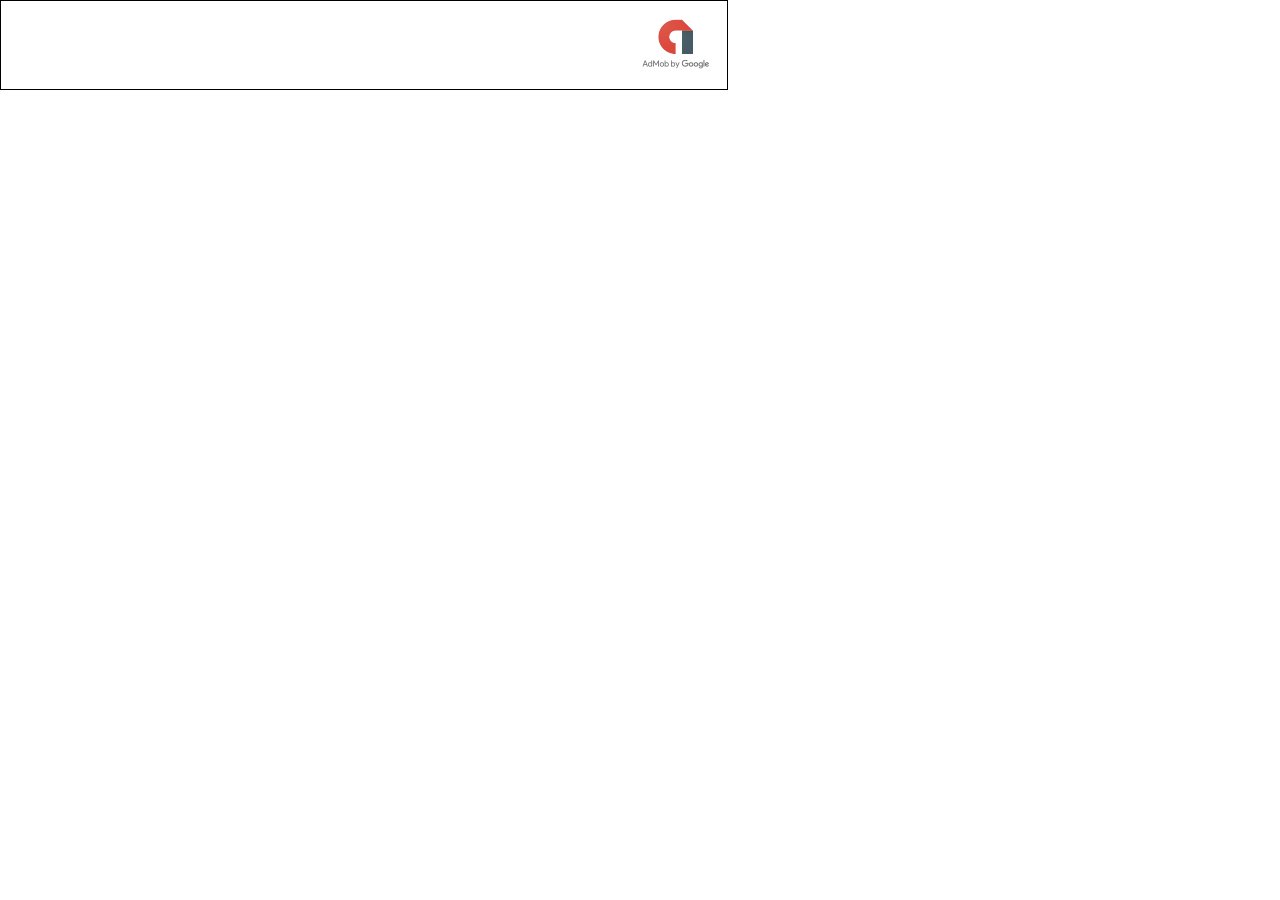
<file: .net upgrade/Upgrading VB6 to VB.NET - CodeProject_files/index.html>
<!DOCTYPE html>
<!-- saved from url=(0078)https://s0.2mdn.net/4479481/1520849350746/AdMob_NewLogo_Set2_728X90/index.html -->
<html><head><meta http-equiv="Content-Type" content="text/html; charset=UTF-8"><meta name="GCD" content="YTk3ODQ3ZWZhN2I4NzZmMzBkNTEwYjJl484608d694715fa2cad2a8a154f27335">
  
  <meta name="generator" content="Google Web Designer 1.6.1.0726">
  <meta name="template" content="Banner 3.0.0">
  <meta name="environment" content="gwd-adwords">
  <meta name="viewport" content="width=device-width, initial-scale=1.0">
  <link href="./gwdpage_style.css" rel="stylesheet" data-version="8" data-exports-type="gwd-page">
  <link href="./gwdpagedeck_style.css" rel="stylesheet" data-version="8" data-exports-type="gwd-pagedeck">
  <link href="./gwddoubleclick_style.css" rel="stylesheet" data-version="10" data-exports-type="gwd-doubleclick">
  <link href="./gwdimage_style.css" rel="stylesheet" data-version="9" data-exports-type="gwd-image">
  <link href="./gwdtaparea_style.css" rel="stylesheet" data-version="4" data-exports-type="gwd-taparea">
  <style type="text/css" id="gwd-lightbox-style">.gwd-lightbox{overflow:hidden}</style>
  <style type="text/css" id="gwd-text-style">p{margin:0px}h1{margin:0px}h2{margin:0px}h3{margin:0px}</style>
  <style type="text/css">html,body{width:100%;height:100%;margin:0px}.gwd-page-container{position:relative;width:100%;height:100%}.gwd-page-content{transform:matrix3d(1, 0, 0, 0, 0, 1, 0, 0, 0, 0, 1, 0, 0, 0, 0, 1);-webkit-transform:matrix3d(1, 0, 0, 0, 0, 1, 0, 0, 0, 0, 1, 0, 0, 0, 0, 1);-moz-transform:matrix3d(1, 0, 0, 0, 0, 1, 0, 0, 0, 0, 1, 0, 0, 0, 0, 1);perspective:1400px;-webkit-perspective:1400px;-moz-perspective:1400px;transform-style:preserve-3d;-webkit-transform-style:preserve-3d;-moz-transform-style:preserve-3d;position:absolute;background-color:transparent}.gwd-page-wrapper{position:absolute;transform:translateZ(0);-webkit-transform:translateZ(0);-moz-transform:translateZ(0);background-color:#fff}.gwd-page-size{width:728px;height:90px}.gwd-img-vus3{position:absolute;width:728px;height:90px;top:0px;left:0px}.gwd-canvas-3zdy{position:absolute;left:50px;transform-origin:105.5px 17.5px 0px;-webkit-transform-origin:105.5px 17.5px 0px;-moz-transform-origin:105.5px 17.5px 0px;top:77px;width:600px;height:25px}.gwd-canvas-12h6{transform-style:preserve-3d;-webkit-transform-style:preserve-3d;-moz-transform-style:preserve-3d;transform:translate3d(0, -30px, 0) scale3d(1, 1, 1);-webkit-transform:translate3d(0, -30px, 0) scale3d(1, 1, 1);-moz-transform:translate3d(0, -30px, 0) scale3d(1, 1, 1);left:40px;top:63px}@keyframes gwd-gen-13jxgwdanimation_gwd-keyframes{0%{transform:translate3d(0, -30px, 0) scale3d(1, 1, 1);-webkit-transform:translate3d(0, -30px, 0) scale3d(1, 1, 1);-moz-transform:translate3d(0, -30px, 0) scale3d(1, 1, 1);animation-timing-function:linear;-webkit-animation-timing-function:linear;-moz-animation-timing-function:linear}16.67%{transform:translate3d(0, -30px, 0) scale3d(1, 1, 1);-webkit-transform:translate3d(0, -30px, 0) scale3d(1, 1, 1);-moz-transform:translate3d(0, -30px, 0) scale3d(1, 1, 1);animation-timing-function:linear;-webkit-animation-timing-function:linear;-moz-animation-timing-function:linear}100%{transform:translate3d(495px, -30px, 0) scale3d(.00473934, 1, 1);-webkit-transform:translate3d(495px, -30px, 0) scale3d(.00473934, 1, 1);-moz-transform:translate3d(495px, -30px, 0) scale3d(.00473934, 1, 1);animation-timing-function:linear;-webkit-animation-timing-function:linear;-moz-animation-timing-function:linear}}@-webkit-keyframes gwd-gen-13jxgwdanimation_gwd-keyframes{0%{-webkit-transform:translate3d(0, -30px, 0) scale3d(1, 1, 1);-webkit-animation-timing-function:linear}16.67%{-webkit-transform:translate3d(0, -30px, 0) scale3d(1, 1, 1);-webkit-animation-timing-function:linear}100%{-webkit-transform:translate3d(495px, -30px, 0) scale3d(.00473934, 1, 1);-webkit-animation-timing-function:linear}}@-moz-keyframes gwd-gen-13jxgwdanimation_gwd-keyframes{0%{-moz-transform:translate3d(0, -30px, 0) scale3d(1, 1, 1);-moz-animation-timing-function:linear}16.67%{-moz-transform:translate3d(0, -30px, 0) scale3d(1, 1, 1);-moz-animation-timing-function:linear}100%{-moz-transform:translate3d(495px, -30px, 0) scale3d(.00473934, 1, 1);-moz-animation-timing-function:linear}}#page1.gwd-play-animation .gwd-gen-13jxgwdanimation{animation:gwd-gen-13jxgwdanimation_gwd-keyframes 3s linear 0s 1 normal forwards;-webkit-animation:gwd-gen-13jxgwdanimation_gwd-keyframes 3s linear 0s 1 normal forwards;-moz-animation:gwd-gen-13jxgwdanimation_gwd-keyframes 3s linear 0s 1 normal forwards}.gwd-canvas-1bjy{position:absolute;left:0px;top:0px;width:728px;height:180px;opacity:0;transform-style:preserve-3d;-webkit-transform-style:preserve-3d;-moz-transform-style:preserve-3d}@keyframes gwd-gen-8x25gwdanimation_gwd-keyframes{0%{opacity:0;width:640px;height:90px;transform-origin:319.5px 45px 0px;-webkit-transform-origin:319.5px 45px 0px;-moz-transform-origin:319.5px 45px 0px;transform:translate3d(0, 0, 0);-webkit-transform:translate3d(0, 0, 0);-moz-transform:translate3d(0, 0, 0);animation-timing-function:linear;-webkit-animation-timing-function:linear;-moz-animation-timing-function:linear}92.86%{opacity:0;width:640px;height:90px;transform:translate3d(0, 0, 0);-webkit-transform:translate3d(0, 0, 0);-moz-transform:translate3d(0, 0, 0);animation-timing-function:linear;-webkit-animation-timing-function:linear;-moz-animation-timing-function:linear}100%{opacity:1;width:640px;height:90px;transform-origin:319.5px 45px 0px;-webkit-transform-origin:319.5px 45px 0px;-moz-transform-origin:319.5px 45px 0px;transform:translate3d(0, 0, 0);-webkit-transform:translate3d(0, 0, 0);-moz-transform:translate3d(0, 0, 0);animation-timing-function:linear;-webkit-animation-timing-function:linear;-moz-animation-timing-function:linear}}@-webkit-keyframes gwd-gen-8x25gwdanimation_gwd-keyframes{0%{opacity:0;width:640px;height:90px;-webkit-transform-origin:319.5px 45px 0px;-webkit-transform:translate3d(0, 0, 0);-webkit-animation-timing-function:linear}92.86%{opacity:0;width:640px;height:90px;-webkit-transform:translate3d(0, 0, 0);-webkit-animation-timing-function:linear}100%{opacity:1;width:640px;height:90px;-webkit-transform-origin:319.5px 45px 0px;-webkit-transform:translate3d(0, 0, 0);-webkit-animation-timing-function:linear}}@-moz-keyframes gwd-gen-8x25gwdanimation_gwd-keyframes{0%{opacity:0;width:640px;height:90px;-moz-transform-origin:319.5px 45px 0px;-moz-transform:translate3d(0, 0, 0);-moz-animation-timing-function:linear}92.86%{opacity:0;width:640px;height:90px;-moz-transform:translate3d(0, 0, 0);-moz-animation-timing-function:linear}100%{opacity:1;width:640px;height:90px;-moz-transform-origin:319.5px 45px 0px;-moz-transform:translate3d(0, 0, 0);-moz-animation-timing-function:linear}}#page1.gwd-play-animation .gwd-gen-8x25gwdanimation{animation:gwd-gen-8x25gwdanimation_gwd-keyframes 7s linear 0s 1 normal forwards;-webkit-animation:gwd-gen-8x25gwdanimation_gwd-keyframes 7s linear 0s 1 normal forwards;-moz-animation:gwd-gen-8x25gwdanimation_gwd-keyframes 7s linear 0s 1 normal forwards}.gwd-p-1pdk{position:absolute;font-family:Roboto;font-size:47px;color:#d94538;text-align:center;top:48px;left:114px;opacity:0;transform-style:preserve-3d;-webkit-transform-style:preserve-3d;-moz-transform-style:preserve-3d;transform:translate3d(-52px, -33px, 0);-webkit-transform:translate3d(-52px, -33px, 0);-moz-transform:translate3d(-52px, -33px, 0)}@keyframes gwd-gen-hus1gwdanimation_gwd-keyframes{0%{opacity:0;transform:translate3d(-52px, -33px, 0);-webkit-transform:translate3d(-52px, -33px, 0);-moz-transform:translate3d(-52px, -33px, 0);animation-timing-function:linear;-webkit-animation-timing-function:linear;-moz-animation-timing-function:linear}71.43%{opacity:0;transform:translate3d(-52px, -33px, 0);-webkit-transform:translate3d(-52px, -33px, 0);-moz-transform:translate3d(-52px, -33px, 0);animation-timing-function:linear;-webkit-animation-timing-function:linear;-moz-animation-timing-function:linear}76.19%{opacity:1;transform:translate3d(-52px, -33px, 0);-webkit-transform:translate3d(-52px, -33px, 0);-moz-transform:translate3d(-52px, -33px, 0);animation-timing-function:linear;-webkit-animation-timing-function:linear;-moz-animation-timing-function:linear}95.24%{opacity:1;transform:translate3d(-52px, -33px, 0);-webkit-transform:translate3d(-52px, -33px, 0);-moz-transform:translate3d(-52px, -33px, 0);animation-timing-function:linear;-webkit-animation-timing-function:linear;-moz-animation-timing-function:linear}100%{opacity:0;transform:translate3d(-52px, -33px, 0);-webkit-transform:translate3d(-52px, -33px, 0);-moz-transform:translate3d(-52px, -33px, 0);animation-timing-function:linear;-webkit-animation-timing-function:linear;-moz-animation-timing-function:linear}}@-webkit-keyframes gwd-gen-hus1gwdanimation_gwd-keyframes{0%{opacity:0;-webkit-transform:translate3d(-52px, -33px, 0);-webkit-animation-timing-function:linear}71.43%{opacity:0;-webkit-transform:translate3d(-52px, -33px, 0);-webkit-animation-timing-function:linear}76.19%{opacity:1;-webkit-transform:translate3d(-52px, -33px, 0);-webkit-animation-timing-function:linear}95.24%{opacity:1;-webkit-transform:translate3d(-52px, -33px, 0);-webkit-animation-timing-function:linear}100%{opacity:0;-webkit-transform:translate3d(-52px, -33px, 0);-webkit-animation-timing-function:linear}}@-moz-keyframes gwd-gen-hus1gwdanimation_gwd-keyframes{0%{opacity:0;-moz-transform:translate3d(-52px, -33px, 0);-moz-animation-timing-function:linear}71.43%{opacity:0;-moz-transform:translate3d(-52px, -33px, 0);-moz-animation-timing-function:linear}76.19%{opacity:1;-moz-transform:translate3d(-52px, -33px, 0);-moz-animation-timing-function:linear}95.24%{opacity:1;-moz-transform:translate3d(-52px, -33px, 0);-moz-animation-timing-function:linear}100%{opacity:0;-moz-transform:translate3d(-52px, -33px, 0);-moz-animation-timing-function:linear}}#page1.gwd-play-animation .gwd-gen-hus1gwdanimation{animation:gwd-gen-hus1gwdanimation_gwd-keyframes 10.5s linear 0s 1 normal forwards;-webkit-animation:gwd-gen-hus1gwdanimation_gwd-keyframes 10.5s linear 0s 1 normal forwards;-moz-animation:gwd-gen-hus1gwdanimation_gwd-keyframes 10.5s linear 0s 1 normal forwards}@keyframes gwd-empty-animation{0%{opacity:0.001}100%{opacity:0}}@-webkit-keyframes gwd-empty-animation{0%{opacity:0.001}100%{opacity:0}}@-moz-keyframes gwd-empty-animation{0%{opacity:0.001}100%{opacity:0}}.gwd-img-1cbz{position:absolute;width:728px;height:90px;top:0px;left:0px;opacity:0}.gwd-img-1aha{position:absolute;width:728px;height:90px;top:0px;left:0px;opacity:0}@keyframes gwd-gen-gp9ogwdanimation_gwd-keyframes{0%{opacity:0;animation-timing-function:linear;-webkit-animation-timing-function:linear;-moz-animation-timing-function:linear}94.29%{opacity:0;animation-timing-function:ease-out;-webkit-animation-timing-function:ease-out;-moz-animation-timing-function:ease-out}100%{opacity:1;animation-timing-function:linear;-webkit-animation-timing-function:linear;-moz-animation-timing-function:linear}}@-webkit-keyframes gwd-gen-gp9ogwdanimation_gwd-keyframes{0%{opacity:0;-webkit-animation-timing-function:linear}94.29%{opacity:0;-webkit-animation-timing-function:ease-out}100%{opacity:1;-webkit-animation-timing-function:linear}}@-moz-keyframes gwd-gen-gp9ogwdanimation_gwd-keyframes{0%{opacity:0;-moz-animation-timing-function:linear}94.29%{opacity:0;-moz-animation-timing-function:ease-out}100%{opacity:1;-moz-animation-timing-function:linear}}#page1.gwd-play-animation .gwd-gen-gp9ogwdanimation{animation:gwd-gen-gp9ogwdanimation_gwd-keyframes 17.5s linear 0s 1 normal forwards;-webkit-animation:gwd-gen-gp9ogwdanimation_gwd-keyframes 17.5s linear 0s 1 normal forwards;-moz-animation:gwd-gen-gp9ogwdanimation_gwd-keyframes 17.5s linear 0s 1 normal forwards}@keyframes gwd-gen-1v7ugwdanimation_gwd-keyframes{0%{opacity:0;animation-timing-function:linear;-webkit-animation-timing-function:linear;-moz-animation-timing-function:linear}94.73%{opacity:0;animation-timing-function:ease-out;-webkit-animation-timing-function:ease-out;-moz-animation-timing-function:ease-out}100%{opacity:1;animation-timing-function:linear;-webkit-animation-timing-function:linear;-moz-animation-timing-function:linear}}@-webkit-keyframes gwd-gen-1v7ugwdanimation_gwd-keyframes{0%{opacity:0;-webkit-animation-timing-function:linear}94.73%{opacity:0;-webkit-animation-timing-function:ease-out}100%{opacity:1;-webkit-animation-timing-function:linear}}@-moz-keyframes gwd-gen-1v7ugwdanimation_gwd-keyframes{0%{opacity:0;-moz-animation-timing-function:linear}94.73%{opacity:0;-moz-animation-timing-function:ease-out}100%{opacity:1;-moz-animation-timing-function:linear}}#page1.gwd-play-animation .gwd-gen-1v7ugwdanimation{animation:gwd-gen-1v7ugwdanimation_gwd-keyframes 19s linear 0s 1 normal forwards;-webkit-animation:gwd-gen-1v7ugwdanimation_gwd-keyframes 19s linear 0s 1 normal forwards;-moz-animation:gwd-gen-1v7ugwdanimation_gwd-keyframes 19s linear 0s 1 normal forwards}.gwd-taparea-97ql{position:absolute;top:0px;left:0px;width:728px;height:90px}.gwd-img-okzg{position:absolute;width:728px;height:90px;top:0px;left:0px}.gwd-img-1ysr{position:absolute;width:728px;height:90px;top:0px;left:0px;opacity:0}@keyframes gwd-gen-29zmgwdanimation_gwd-keyframes{0%{opacity:0;animation-timing-function:linear;-webkit-animation-timing-function:linear;-moz-animation-timing-function:linear}71.43%{opacity:0;animation-timing-function:ease-out;-webkit-animation-timing-function:ease-out;-moz-animation-timing-function:ease-out}76.19%{opacity:1;animation-timing-function:linear;-webkit-animation-timing-function:linear;-moz-animation-timing-function:linear}95.24%{opacity:1;animation-timing-function:ease-in;-webkit-animation-timing-function:ease-in;-moz-animation-timing-function:ease-in}100%{opacity:0;animation-timing-function:linear;-webkit-animation-timing-function:linear;-moz-animation-timing-function:linear}}@-webkit-keyframes gwd-gen-29zmgwdanimation_gwd-keyframes{0%{opacity:0;-webkit-animation-timing-function:linear}71.43%{opacity:0;-webkit-animation-timing-function:ease-out}76.19%{opacity:1;-webkit-animation-timing-function:linear}95.24%{opacity:1;-webkit-animation-timing-function:ease-in}100%{opacity:0;-webkit-animation-timing-function:linear}}@-moz-keyframes gwd-gen-29zmgwdanimation_gwd-keyframes{0%{opacity:0;-moz-animation-timing-function:linear}71.43%{opacity:0;-moz-animation-timing-function:ease-out}76.19%{opacity:1;-moz-animation-timing-function:linear}95.24%{opacity:1;-moz-animation-timing-function:ease-in}100%{opacity:0;-moz-animation-timing-function:linear}}#page1.gwd-play-animation .gwd-gen-29zmgwdanimation{animation:gwd-gen-29zmgwdanimation_gwd-keyframes 10.5s linear 0s 1 normal forwards;-webkit-animation:gwd-gen-29zmgwdanimation_gwd-keyframes 10.5s linear 0s 1 normal forwards;-moz-animation:gwd-gen-29zmgwdanimation_gwd-keyframes 10.5s linear 0s 1 normal forwards}.gwd-img-1raj{position:absolute;width:728px;height:90px;top:0px;left:0px;opacity:0}.gwd-img-zn5c{position:absolute;width:728px;height:90px;top:0px;left:0px;opacity:0;transform-style:preserve-3d;-webkit-transform-style:preserve-3d;-moz-transform-style:preserve-3d;transform:translate3d(-230px, 0, 0) scale3d(.1, .1, .1);-webkit-transform:translate3d(-230px, 0, 0) scale3d(.1, .1, .1);-moz-transform:translate3d(-230px, 0, 0) scale3d(.1, .1, .1)}@keyframes gwd-gen-1tj9gwdanimation_gwd-keyframes{0%{opacity:0;animation-timing-function:linear;-webkit-animation-timing-function:linear;-moz-animation-timing-function:linear}92%{opacity:0;animation-timing-function:ease-out;-webkit-animation-timing-function:ease-out;-moz-animation-timing-function:ease-out}100%{opacity:1;animation-timing-function:linear;-webkit-animation-timing-function:linear;-moz-animation-timing-function:linear}}@-webkit-keyframes gwd-gen-1tj9gwdanimation_gwd-keyframes{0%{opacity:0;-webkit-animation-timing-function:linear}92%{opacity:0;-webkit-animation-timing-function:ease-out}100%{opacity:1;-webkit-animation-timing-function:linear}}@-moz-keyframes gwd-gen-1tj9gwdanimation_gwd-keyframes{0%{opacity:0;-moz-animation-timing-function:linear}92%{opacity:0;-moz-animation-timing-function:ease-out}100%{opacity:1;-moz-animation-timing-function:linear}}#page1.gwd-play-animation .gwd-gen-1tj9gwdanimation{animation:gwd-gen-1tj9gwdanimation_gwd-keyframes 12.5s linear 0s 1 normal forwards;-webkit-animation:gwd-gen-1tj9gwdanimation_gwd-keyframes 12.5s linear 0s 1 normal forwards;-moz-animation:gwd-gen-1tj9gwdanimation_gwd-keyframes 12.5s linear 0s 1 normal forwards}@keyframes gwd-gen-11jdgwdanimation_gwd-keyframes{0%{opacity:0;transform:translate3d(-230px, 0, 0) scale3d(.1, .1, .1);-webkit-transform:translate3d(-230px, 0, 0) scale3d(.1, .1, .1);-moz-transform:translate3d(-230px, 0, 0) scale3d(.1, .1, .1);animation-timing-function:linear;-webkit-animation-timing-function:linear;-moz-animation-timing-function:linear}94.4%{opacity:0;transform:translate3d(-230px, 0, 0) scale3d(.1, .1, .1);-webkit-transform:translate3d(-230px, 0, 0) scale3d(.1, .1, .1);-moz-transform:translate3d(-230px, 0, 0) scale3d(.1, .1, .1);animation-timing-function:linear;-webkit-animation-timing-function:linear;-moz-animation-timing-function:linear}100%{opacity:1;transform:translate3d(0, 0, 0) scale3d(1, 1, 1);-webkit-transform:translate3d(0, 0, 0) scale3d(1, 1, 1);-moz-transform:translate3d(0, 0, 0) scale3d(1, 1, 1);animation-timing-function:linear;-webkit-animation-timing-function:linear;-moz-animation-timing-function:linear}}@-webkit-keyframes gwd-gen-11jdgwdanimation_gwd-keyframes{0%{opacity:0;-webkit-transform:translate3d(-230px, 0, 0) scale3d(.1, .1, .1);-webkit-animation-timing-function:linear}94.4%{opacity:0;-webkit-transform:translate3d(-230px, 0, 0) scale3d(.1, .1, .1);-webkit-animation-timing-function:linear}100%{opacity:1;-webkit-transform:translate3d(0, 0, 0) scale3d(1, 1, 1);-webkit-animation-timing-function:linear}}@-moz-keyframes gwd-gen-11jdgwdanimation_gwd-keyframes{0%{opacity:0;-moz-transform:translate3d(-230px, 0, 0) scale3d(.1, .1, .1);-moz-animation-timing-function:linear}94.4%{opacity:0;-moz-transform:translate3d(-230px, 0, 0) scale3d(.1, .1, .1);-moz-animation-timing-function:linear}100%{opacity:1;-moz-transform:translate3d(0, 0, 0) scale3d(1, 1, 1);-moz-animation-timing-function:linear}}#page1.gwd-play-animation .gwd-gen-11jdgwdanimation{animation:gwd-gen-11jdgwdanimation_gwd-keyframes 12.5s linear 0s 1 normal forwards;-webkit-animation:gwd-gen-11jdgwdanimation_gwd-keyframes 12.5s linear 0s 1 normal forwards;-moz-animation:gwd-gen-11jdgwdanimation_gwd-keyframes 12.5s linear 0s 1 normal forwards}@keyframes gwd-gen-l9togwdanimation_gwd-keyframes{0%{opacity:0;animation-timing-function:linear;-webkit-animation-timing-function:linear;-moz-animation-timing-function:linear}96.77%{opacity:0;animation-timing-function:ease-out;-webkit-animation-timing-function:ease-out;-moz-animation-timing-function:ease-out}100%{opacity:1;animation-timing-function:linear;-webkit-animation-timing-function:linear;-moz-animation-timing-function:linear}}@-webkit-keyframes gwd-gen-l9togwdanimation_gwd-keyframes{0%{opacity:0;-webkit-animation-timing-function:linear}96.77%{opacity:0;-webkit-animation-timing-function:ease-out}100%{opacity:1;-webkit-animation-timing-function:linear}}@-moz-keyframes gwd-gen-l9togwdanimation_gwd-keyframes{0%{opacity:0;-moz-animation-timing-function:linear}96.77%{opacity:0;-moz-animation-timing-function:ease-out}100%{opacity:1;-moz-animation-timing-function:linear}}#page1.gwd-play-animation .gwd-gen-l9togwdanimation{animation:gwd-gen-l9togwdanimation_gwd-keyframes 15.5s linear 0s 1 normal forwards;-webkit-animation:gwd-gen-l9togwdanimation_gwd-keyframes 15.5s linear 0s 1 normal forwards;-moz-animation:gwd-gen-l9togwdanimation_gwd-keyframes 15.5s linear 0s 1 normal forwards}.gwd-canvas-7gvw{height:90px}#page1.gwd-play-animation .event-1-animation{animation:gwd-empty-animation 7.5s linear 0s 1 normal forwards;-webkit-animation:gwd-empty-animation 7.5s linear 0s 1 normal forwards;-moz-animation:gwd-empty-animation 7.5s linear 0s 1 normal forwards}.gwd-canvas-1frs{height:90px;transform-origin:319.5px 45px 0px;-webkit-transform-origin:319.5px 45px 0px;-moz-transform-origin:319.5px 45px 0px;transform:translate3d(0, 0, 0);-webkit-transform:translate3d(0, 0, 0);-moz-transform:translate3d(0, 0, 0);width:640px}</style>
  <link href="./css" rel="stylesheet" type="text/css"><script data-source="googbase_min.js" data-version="3" data-exports-type="googbase" src="./googbase_min.js.download"></script><script data-source="gwd_webcomponents_min.js" data-version="5" data-exports-type="gwd_webcomponents" src="./gwd_webcomponents_min.js.download"></script>
  <script data-source="gwdpage_min.js" data-version="8" data-exports-type="gwd-page" src="./gwdpage_min.js.download"></script><script data-source="gwdpagedeck_min.js" data-version="8" data-exports-type="gwd-pagedeck" src="./gwdpagedeck_min.js.download"></script><script data-source="https://s0.2mdn.net/ads/studio/Enabler.js" data-exports-type="gwd-doubleclick" src="./DcmEnabler_01_217.js.download"></script>
    <script data-source="gwddoubleclick_min.js" data-version="10" data-exports-type="gwd-doubleclick" src="./gwddoubleclick_min.js.download"></script><script data-source="gwdimage_min.js" data-version="9" data-exports-type="gwd-image" src="./gwdimage_min.js.download"></script><script data-source="gwdrectangle_min.js" data-version="3" data-exports-type="gwd-rectangle" src="./gwdrectangle_min.js.download"></script>
      <script type="text/javascript" gwd-events="support" src="./gwd-events-support.1.0.js.download"></script>
        <script type="text/javascript" gwd-events="handlers">
          window.gwd = window.gwd || {};
          gwd.changePercent = function(event) {
            var count = 80;
            var timer = setInterval(function() {
              document.getElementById("f2_percent").innerText = count + "%";
              count += 1;
              if (count > 99) {
                clearInterval(timer)
              }
            }, 140);
          };
          gwd.auto_Gwd_taparea_1Action = function(event) {
            // GWD Predefined Function
            gwd.actions.gwdDoubleclick.exit('gwd-ad', 'clickTag', 'https://apps.admob.com/', false, false);
          };
        </script>
        <script type="text/javascript" gwd-events="registration">gwd.actions.events.registerEventHandlers=function(event){gwd.actions.events.addHandler("page1","event-1",gwd.changePercent,false);gwd.actions.events.addHandler("page1","event-1",gwd.changePercent,false);gwd.actions.events.addHandler("hitArea","action",gwd.auto_Gwd_taparea_1Action,false);gwd.actions.events.addHandler("page1","event-1",gwd.changePercent,false);gwd.actions.timeline.captureAnimationEnd(document.body)};gwd.actions.events.deregisterEventHandlers=function(event){gwd.actions.events.removeHandler("page1","event-1",gwd.changePercent,false);gwd.actions.events.removeHandler("page1","event-1",gwd.changePercent,false);gwd.actions.events.removeHandler("hitArea","action",gwd.auto_Gwd_taparea_1Action,false);gwd.actions.events.removeHandler("page1","event-1",gwd.changePercent,false);gwd.actions.timeline.releaseAnimationEnd(document.body)};document.addEventListener("DOMContentLoaded",gwd.actions.events.registerEventHandlers);document.addEventListener("unload",gwd.actions.events.deregisterEventHandlers)</script><script data-source="gwdtaparea_min.js" data-version="4" data-exports-type="gwd-taparea" src="./gwdtaparea_min.js.download"></script>
<style>#pagedeck.gwd-pagedeck > .gwd-page.center{-webkit-transform: matrix3d(1,0,0,0,0,1,0,0,0,0,1,0,0,0,0,1);-moz-transform: matrix3d(1,0,0,0,0,1,0,0,0,0,1,0,0,0,0,1);-ms-transform: matrix3d(1,0,0,0,0,1,0,0,0,0,1,0,0,0,0,1);transform: matrix3d(1,0,0,0,0,1,0,0,0,0,1,0,0,0,0,1);}#pagedeck.gwd-pagedeck > .gwd-page.top{-webkit-transform: matrix3d(1,0,0,0,0,1,0,0,0,0,1,0,0,90,0,1);-moz-transform: matrix3d(1,0,0,0,0,1,0,0,0,0,1,0,0,90,0,1);-ms-transform: matrix3d(1,0,0,0,0,1,0,0,0,0,1,0,0,90,0,1);transform: matrix3d(1,0,0,0,0,1,0,0,0,0,1,0,0,90,0,1);}#pagedeck.gwd-pagedeck > .gwd-page.bottom{-webkit-transform: matrix3d(1,0,0,0,0,1,0,0,0,0,1,0,0,-90,0,1);-moz-transform: matrix3d(1,0,0,0,0,1,0,0,0,0,1,0,0,-90,0,1);-ms-transform: matrix3d(1,0,0,0,0,1,0,0,0,0,1,0,0,-90,0,1);transform: matrix3d(1,0,0,0,0,1,0,0,0,0,1,0,0,-90,0,1);}#pagedeck.gwd-pagedeck > .gwd-page.left{-webkit-transform: matrix3d(1,0,0,0,0,1,0,0,0,0,1,0,728,0,0,1);-moz-transform: matrix3d(1,0,0,0,0,1,0,0,0,0,1,0,728,0,0,1);-ms-transform: matrix3d(1,0,0,0,0,1,0,0,0,0,1,0,728,0,0,1);transform: matrix3d(1,0,0,0,0,1,0,0,0,0,1,0,728,0,0,1);}#pagedeck.gwd-pagedeck > .gwd-page.right{-webkit-transform: matrix3d(1,0,0,0,0,1,0,0,0,0,1,0,-728,0,0,1);-moz-transform: matrix3d(1,0,0,0,0,1,0,0,0,0,1,0,-728,0,0,1);-ms-transform: matrix3d(1,0,0,0,0,1,0,0,0,0,1,0,-728,0,0,1);transform: matrix3d(1,0,0,0,0,1,0,0,0,0,1,0,-728,0,0,1);}</style></head>

<body style="">
  <gwd-doubleclick id="gwd-ad" polite-load="">
    <gwd-metric-configuration>
      <gwd-metric-event source="hitArea" event="tapareaexit" metric="" exit="Exit"></gwd-metric-event>
    </gwd-metric-configuration>
    <div is="gwd-pagedeck" class="gwd-page-container gwd-pagedeck" id="pagedeck"><div is="gwd-page" id="page1" class="gwd-page-wrapper gwd-page-size gwd-lightbox gwd-page gwd-play-animation" data-gwd-width="728px" data-gwd-height="90px" style="">
        <div class="gwd-page-content gwd-page-size">
          <img is="gwd-image" source="background.png" id="background" class="gwd-img-vus3" src="./background.png">
          <img is="gwd-image" source="f1_text1.png" id="f1_text" class="gwd-img-okzg" src="./f1_text1.png">
          <canvas is="gwd-rectangle" width="600" height="25" class="gwd-canvas-3zdy gwd-canvas-12h6 gwd-gen-13jxgwdanimation" id="velo1" x-off="0" y-off="0" stroke-width="1" stroke-color="null" fill-color="[1,1,1,1]" tl-radius="0" tr-radius="0" bl-radius="0" br-radius="0" stroke-style="Solid"></canvas>
          <canvas is="gwd-rectangle" width="640" height="90" class="gwd-canvas-1bjy gwd-gen-8x25gwdanimation gwd-canvas-1frs" id="velo4" x-off="0" y-off="0" stroke-width="1" stroke-color="null" fill-color="[1,1,1,1]" tl-radius="0" tr-radius="0" bl-radius="0" br-radius="0" stroke-style="Solid"></canvas>
          <img is="gwd-image" source="f2_text1.png" id="f2_text" class="gwd-img-1ysr gwd-gen-29zmgwdanimation" src="./f2_text1.png">
          <p class="gwd-p-1pdk gwd-gen-hus1gwdanimation" id="f2_percent">99%</p>
          <img is="gwd-image" source="f3_text1.png" id="f3_text" class="gwd-img-1raj gwd-gen-1tj9gwdanimation" src="./f3_text1.png">
          <img is="gwd-image" source="f3_img1.png" id="f3_img" class="gwd-img-zn5c gwd-gen-11jdgwdanimation" src="./f3_img1.png">
          <canvas is="gwd-rectangle" width="300" height="250" class="gwd-canvas-1bjy gwd-gen-l9togwdanimation gwd-canvas-7gvw" id="velo5" x-off="0" y-off="0" stroke-width="1" stroke-color="null" fill-color="[1,1,1,1]" tl-radius="0" tr-radius="0" bl-radius="0" br-radius="0" stroke-style="Solid"></canvas>
          <img is="gwd-image" source="f5_logoFinal.png" id="f4_logoFinal" class="gwd-img-1cbz gwd-gen-gp9ogwdanimation" src="./f5_logoFinal.png">
          <img is="gwd-image" source="f5_cta.png" id="f4_cta" class="gwd-img-1aha gwd-gen-1v7ugwdanimation" src="./f5_cta.png">
          <gwd-taparea id="hitArea" class="gwd-taparea-97ql"></gwd-taparea>
          <div class="gwd-animation-event event-1-animation" data-event-name="event-1" data-event-time="7500"></div>
        </div>
      <div style="position: absolute; left: 0px; top: 0px; width: 100%; height: 1px; z-index: 9000; background-color: rgb(0, 0, 0);"></div><div style="position: absolute; right: 0px; top: 0px; width: 1px; height: 100%; z-index: 9000; background-color: rgb(0, 0, 0);"></div><div style="position: absolute; left: 0px; bottom: 0px; width: 100%; height: 1px; z-index: 9000; background-color: rgb(0, 0, 0);"></div><div style="position: absolute; left: 0px; top: 0px; width: 1px; height: 100%; z-index: 9000; background-color: rgb(0, 0, 0);"></div></div></div>
    <gwd-exit metric="clickTag" url="https://apps.admob.com/"></gwd-exit>
  </gwd-doubleclick>
  <script type="text/javascript" id="gwd-init-code">
    (function() {
      var gwdAd = document.getElementById('gwd-ad');

      /**
       * Handles the DOMContentLoaded event. The DOMContentLoaded event is
       * fired when the document has been completely loaded and parsed.
       */
      function handleDomContentLoaded(event) {}

      /**
       * Handles the WebComponentsReady event. This event is fired when all
       * custom elements have been registered and upgraded.
       */
      function handleWebComponentsReady(event) {
        // Start the Ad lifecycle.
        setTimeout(function() {
          gwdAd.initAd();
        }, 0);
      }

      /**
       * Handles the event that is dispatched after the Ad has been
       * initialized and before the default page of the Ad is shown.
       */
      function handleAdInitialized(event) {}

      window.addEventListener('DOMContentLoaded',
        handleDomContentLoaded, false);
      window.addEventListener('WebComponentsReady',
        handleWebComponentsReady, false);
      window.addEventListener('adinitialized',
        handleAdInitialized, false);
    })();
  </script>


<script data-exports-type="gwd-studio-registration">function StudioExports() {
Enabler.exit("clickTag", "https://apps.admob.com/");
}</script><script type="text/gwd-admetadata">{"version":1,"type":"DoubleClick","format":"","template":"","politeload":true,"fullscreen":false,"counters":[],"timers":[],"exits":[{"exitId":"clickTag","url":"https://apps.admob.com/"}],"creativeProperties":{"minWidth":728,"minHeight":90,"maxWidth":728,"maxHeight":90},"components":["gwd-taparea","gwd-pagedeck","gwd-doubleclick","gwd-page","gwd-image","gwd-rectangle"],"responsive":false}</script>
</body></html>
</file>
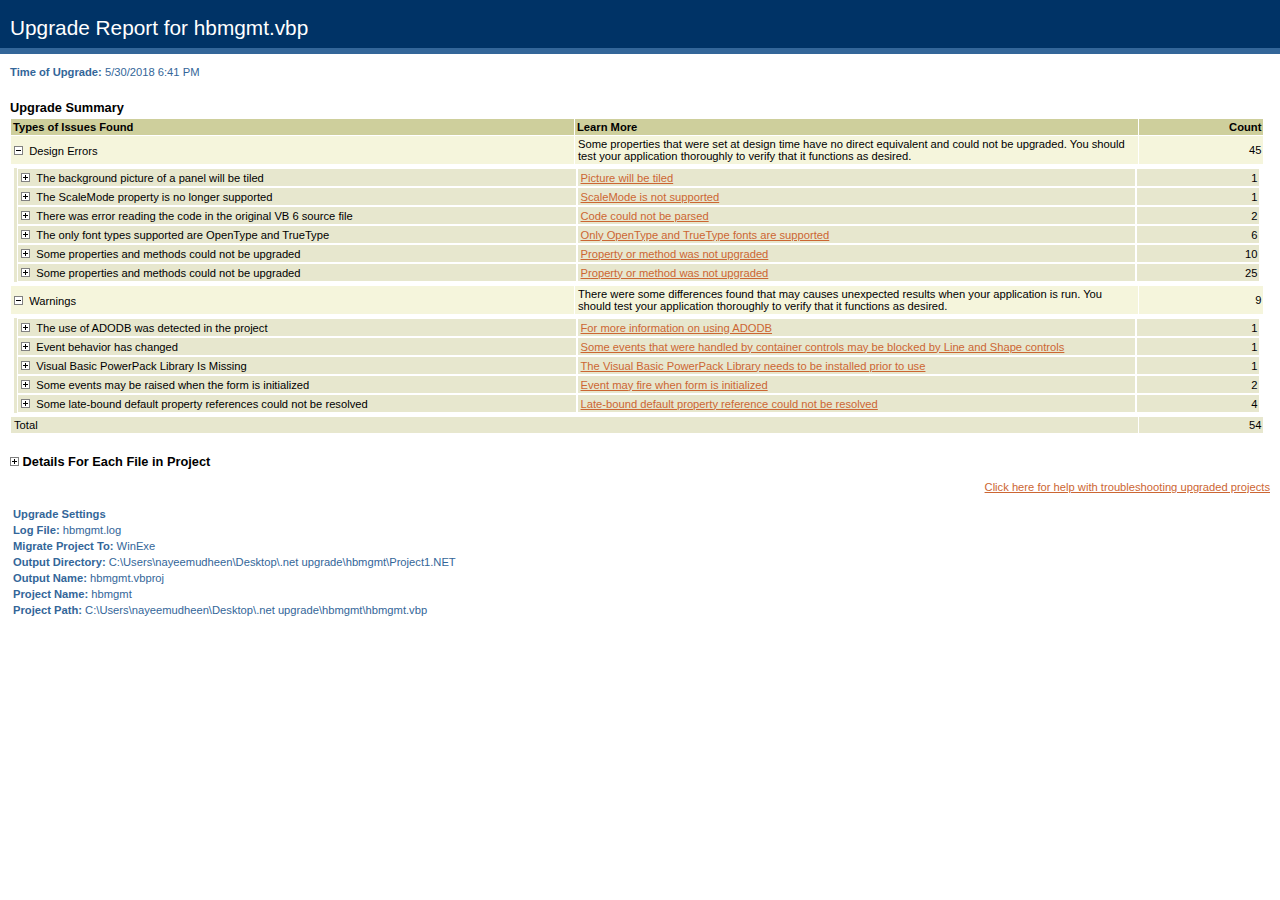
<file: .net upgrade/hbmgmt/Project1.NET/_UpgradeReport.htm>
﻿<html>
	<head>
		<META HTTP-EQUIV="Content-Type" content="text/html; charset=utf-8">
		<link rel="stylesheet" href="_UpgradeReport_Files\UpgradeReport.css">
		<title>hbmgmt.vbp Upgrade Report</title>
		
		<script language="javascript">
			function outliner () {
				oMe = window.event.srcElement
				//get child element
				var child = document.all[event.srcElement.getAttribute("child",false)];
				//if child element exists, expand or collapse it.
				if (null != child)
					child.className = child.className == "collapsed" ? "expanded" : "collapsed";
			}
		
			function changepic() {
				uMe = window.event.srcElement;
				var check = uMe.src.toLowerCase();
				if (check.lastIndexOf("upgradereport_plus.gif") != -1)
				{
					uMe.src = "_UpgradeReport_Files/UpgradeReport_Minus.gif"
				}
				else
				{
					uMe.src = "_UpgradeReport_Files/UpgradeReport_Plus.gif"
				}
			}
		</script>
		
	</head>
	<body topmargin="0" leftmargin="0" rightmargin="0" onclick="outliner();">
		<h1>Upgrade Report for hbmgmt.vbp</h1>
		
		<p><span class="note">
		<b>Time of Upgrade:  </b>5/30/2018 6:41 PM<br>
		</span></p>
		
		<h2>Upgrade Summary</h2>
		<table cellpadding="2" cellspacing="0" width="98%" border="1" bordercolor="white" class="infotable">
		    <tr>
		        <td nowrap class="header" width="45%">Types of Issues Found</td>
		        <td nowrap class="header" width="45%">Learn More</td>
		        <td nowrap class="header" align="right">Count</td>
		    </tr>
		    <tr class="row">
		    <td class="SummaryIssueTypeContent">
		        <IMG alt="expand/collapse section" class="expanded" height="11" onclick=changepic() src="_UpgradeReport_Files/UpgradeReport_Minus.gif" width="9" child="SummaryIssueType0">
		        &nbsp;Design Errors
		    </td>
		    <td class="SummaryIssueTypeHelp">
		        Some properties that were set at design time have no direct equivalent and could not be upgraded. You should test your application thoroughly to verify that it functions as desired.
		    </td>
		    <td class="SummaryIssueTypeCount">
		        45
		    </td>
		    </tr>
		    <tr class="expanded" bgcolor="white" id="SummaryIssueType0">
		        <td colspan="3">
		            <table cellpadding="2" cellspacing="0" width="100%" border="1" bordercolor="white" class="content">
		    <tr class="row">
		        <td class="SummaryIssueContent">
		            <IMG alt="expand/collapse section" class="expandable" height="11" onclick=changepic() src="_UpgradeReport_Files/UpgradeReport_Plus.gif" width="9" child="SummaryIssueType0GUID0">
		            &nbsp;The background picture of a panel will be tiled
		        </td>
		        <td class="SummaryIssueHelp">
		            <a href='ms-help://MS.VSCC.v90/dv_commoner/local/redirect.htm?keyword="ED2DEFAA-C59C-4EDB-AF23-73A16C92C3AC"'>Picture will be tiled</a>
		        </td>
		        <td class="SummaryCount">1</td>
		    </tr>
		    <tr class="collapsed" bgcolor="white" id="SummaryIssueType0GUID0">
		        <td colspan="3">
		            <table cellpadding="2" cellspacing="0" width="100%" border="1" bordercolor="white" class="content">
		                <tr class="row">
		                    <td colspan="3" width="97%" class="SummaryFileContent">
		                        <IMG alt="expand/collapse section" class="expandable" height="11" onclick=changepic() src="_UpgradeReport_Files/UpgradeReport_Plus.gif" width="9" child="SummaryIssueType0GUID0File0">
		                        &nbsp;Form2.frm
		                    </td>
		                    <td class="SummaryFileCount">1</td>
		                </tr>
		                <tr class="collapsed" id="SummaryIssueType0GUID0File0" bgcolor="#ffffff">
		                    <td colspan="4">
		                    <table cellpadding="2" cellspacing="0" width="97%" border="1" bordercolor="#dcdcdc" class="content">
		                        <tr bgcolor="#ffffff">
		                            <td width="10" class="issuehdr">#</td>
		                            <td nowrap class="issuehdr">Location</td>
		                            <td nowrap class="issuehdr">Object Type</td>
		                            <td nowrap class="issuehdr">Object Name</td>
		                            <td nowrap class="issuehdr">Property</td>
		                            <td nowrap class="issuehdr">Description</td>
		                        </tr>
		                        <tr bgcolor="#ffffff">
		                            <td class="issuecontent">1</td>
		                            <td class="issuecontent">(Layout)</td>
		                            <td class="issuecontent"></td>
		                            <td class="issuecontent"></td>
		                            <td class="issuecontent"></td>
		                            <td class="issuecontent"><a href='ms-help://MS.VSCC.v90/dv_commoner/local/redirect.htm?keyword="ED2DEFAA-C59C-4EDB-AF23-73A16C92C3AC"'>Panel property Picture1.BackgroundImage will be tiled.</a></td>
		                        </tr>
		                    </table>
		                    </td>
		                </tr>
		            </table>
		        </td>
		    </tr>
		    <tr class="row">
		        <td class="SummaryIssueContent">
		            <IMG alt="expand/collapse section" class="expandable" height="11" onclick=changepic() src="_UpgradeReport_Files/UpgradeReport_Plus.gif" width="9" child="SummaryIssueType0GUID1">
		            &nbsp;The ScaleMode property is no longer supported
		        </td>
		        <td class="SummaryIssueHelp">
		            <a href='ms-help://MS.VSCC.v90/dv_commoner/local/redirect.htm?keyword="8027179A-CB3B-45C0-9863-FAA1AF983B59"'>ScaleMode is not supported</a>
		        </td>
		        <td class="SummaryCount">1</td>
		    </tr>
		    <tr class="collapsed" bgcolor="white" id="SummaryIssueType0GUID1">
		        <td colspan="3">
		            <table cellpadding="2" cellspacing="0" width="100%" border="1" bordercolor="white" class="content">
		                <tr class="row">
		                    <td colspan="3" width="97%" class="SummaryFileContent">
		                        <IMG alt="expand/collapse section" class="expandable" height="11" onclick=changepic() src="_UpgradeReport_Files/UpgradeReport_Plus.gif" width="9" child="SummaryIssueType0GUID1File0">
		                        &nbsp;frmLogin.frm
		                    </td>
		                    <td class="SummaryFileCount">1</td>
		                </tr>
		                <tr class="collapsed" id="SummaryIssueType0GUID1File0" bgcolor="#ffffff">
		                    <td colspan="4">
		                    <table cellpadding="2" cellspacing="0" width="97%" border="1" bordercolor="#dcdcdc" class="content">
		                        <tr bgcolor="#ffffff">
		                            <td width="10" class="issuehdr">#</td>
		                            <td nowrap class="issuehdr">Location</td>
		                            <td nowrap class="issuehdr">Object Type</td>
		                            <td nowrap class="issuehdr">Object Name</td>
		                            <td nowrap class="issuehdr">Property</td>
		                            <td nowrap class="issuehdr">Description</td>
		                        </tr>
		                        <tr bgcolor="#ffffff">
		                            <td class="issuecontent">1</td>
		                            <td class="issuecontent">(Layout)</td>
		                            <td class="issuecontent">Form</td>
		                            <td class="issuecontent">frmLogin</td>
		                            <td class="issuecontent">ScaleMode</td>
		                            <td class="issuecontent"><a href='ms-help://MS.VSCC.v90/dv_commoner/local/redirect.htm?keyword="8027179A-CB3B-45C0-9863-FAA1AF983B59"'>Form property frmLogin.ScaleMode is not supported.</a></td>
		                        </tr>
		                    </table>
		                    </td>
		                </tr>
		            </table>
		        </td>
		    </tr>
		    <tr class="row">
		        <td class="SummaryIssueContent">
		            <IMG alt="expand/collapse section" class="expandable" height="11" onclick=changepic() src="_UpgradeReport_Files/UpgradeReport_Plus.gif" width="9" child="SummaryIssueType0GUID2">
		            &nbsp;There was error reading the code in the original VB 6 source file
		        </td>
		        <td class="SummaryIssueHelp">
		            <a href='ms-help://MS.VSCC.v90/dv_commoner/local/redirect.htm?keyword="82EBB1AE-1FCB-4FEF-9E6C-8736A316F8A7"'>Code could not be parsed</a>
		        </td>
		        <td class="SummaryCount">2</td>
		    </tr>
		    <tr class="collapsed" bgcolor="white" id="SummaryIssueType0GUID2">
		        <td colspan="3">
		            <table cellpadding="2" cellspacing="0" width="100%" border="1" bordercolor="white" class="content">
		                <tr class="row">
		                    <td colspan="3" width="97%" class="SummaryFileContent">
		                        <IMG alt="expand/collapse section" class="expandable" height="11" onclick=changepic() src="_UpgradeReport_Files/UpgradeReport_Plus.gif" width="9" child="SummaryIssueType0GUID2File0">
		                        &nbsp;Form2.frm
		                    </td>
		                    <td class="SummaryFileCount">2</td>
		                </tr>
		                <tr class="collapsed" id="SummaryIssueType0GUID2File0" bgcolor="#ffffff">
		                    <td colspan="4">
		                    <table cellpadding="2" cellspacing="0" width="97%" border="1" bordercolor="#dcdcdc" class="content">
		                        <tr bgcolor="#ffffff">
		                            <td width="10" class="issuehdr">#</td>
		                            <td nowrap class="issuehdr">Location</td>
		                            <td nowrap class="issuehdr">Object Type</td>
		                            <td nowrap class="issuehdr">Object Name</td>
		                            <td nowrap class="issuehdr">Property</td>
		                            <td nowrap class="issuehdr">Description</td>
		                        </tr>
		                        <tr bgcolor="#ffffff">
		                            <td class="issuecontent">1</td>
		                            <td class="issuecontent">(Layout)</td>
		                            <td class="issuecontent"></td>
		                            <td class="issuecontent"></td>
		                            <td class="issuecontent"></td>
		                            <td class="issuecontent"><a href='ms-help://MS.VSCC.v90/dv_commoner/local/redirect.htm?keyword="82EBB1AE-1FCB-4FEF-9E6C-8736A316F8A7"'>The preceding line couldn't be parsed.</a></td>
		                        </tr>
		                        <tr bgcolor="#ffffff">
		                            <td class="issuecontent">2</td>
		                            <td class="issuecontent">(Layout)</td>
		                            <td class="issuecontent"></td>
		                            <td class="issuecontent"></td>
		                            <td class="issuecontent"></td>
		                            <td class="issuecontent"><a href='ms-help://MS.VSCC.v90/dv_commoner/local/redirect.htm?keyword="82EBB1AE-1FCB-4FEF-9E6C-8736A316F8A7"'>The preceding line couldn't be parsed.</a></td>
		                        </tr>
		                    </table>
		                    </td>
		                </tr>
		            </table>
		        </td>
		    </tr>
		    <tr class="row">
		        <td class="SummaryIssueContent">
		            <IMG alt="expand/collapse section" class="expandable" height="11" onclick=changepic() src="_UpgradeReport_Files/UpgradeReport_Plus.gif" width="9" child="SummaryIssueType0GUID3">
		            &nbsp;The only font types supported are OpenType and TrueType
		        </td>
		        <td class="SummaryIssueHelp">
		            <a href='ms-help://MS.VSCC.v90/dv_commoner/local/redirect.htm?keyword="971F4DF4-254E-44F4-861D-3AA0031FE361"'>Only OpenType and TrueType fonts are supported</a>
		        </td>
		        <td class="SummaryCount">6</td>
		    </tr>
		    <tr class="collapsed" bgcolor="white" id="SummaryIssueType0GUID3">
		        <td colspan="3">
		            <table cellpadding="2" cellspacing="0" width="100%" border="1" bordercolor="white" class="content">
		                <tr class="row">
		                    <td colspan="3" width="97%" class="SummaryFileContent">
		                        <IMG alt="expand/collapse section" class="expandable" height="11" onclick=changepic() src="_UpgradeReport_Files/UpgradeReport_Plus.gif" width="9" child="SummaryIssueType0GUID3File0">
		                        &nbsp;Form2.frm
		                    </td>
		                    <td class="SummaryFileCount">6</td>
		                </tr>
		                <tr class="collapsed" id="SummaryIssueType0GUID3File0" bgcolor="#ffffff">
		                    <td colspan="4">
		                    <table cellpadding="2" cellspacing="0" width="97%" border="1" bordercolor="#dcdcdc" class="content">
		                        <tr bgcolor="#ffffff">
		                            <td width="10" class="issuehdr">#</td>
		                            <td nowrap class="issuehdr">Location</td>
		                            <td nowrap class="issuehdr">Object Type</td>
		                            <td nowrap class="issuehdr">Object Name</td>
		                            <td nowrap class="issuehdr">Property</td>
		                            <td nowrap class="issuehdr">Description</td>
		                        </tr>
		                        <tr bgcolor="#ffffff">
		                            <td class="issuecontent">1</td>
		                            <td class="issuecontent">(Layout)</td>
		                            <td class="issuecontent">Label</td>
		                            <td class="issuecontent">Label2</td>
		                            <td class="issuecontent">Font</td>
		                            <td class="issuecontent"><a href='ms-help://MS.VSCC.v90/dv_commoner/local/redirect.htm?keyword="971F4DF4-254E-44F4-861D-3AA0031FE361"'>Only TrueType and OpenType fonts are supported in Windows Forms.</a></td>
		                        </tr>
		                        <tr bgcolor="#ffffff">
		                            <td class="issuecontent">2</td>
		                            <td class="issuecontent">(Layout)</td>
		                            <td class="issuecontent">Label</td>
		                            <td class="issuecontent">Label3</td>
		                            <td class="issuecontent">Font</td>
		                            <td class="issuecontent"><a href='ms-help://MS.VSCC.v90/dv_commoner/local/redirect.htm?keyword="971F4DF4-254E-44F4-861D-3AA0031FE361"'>Only TrueType and OpenType fonts are supported in Windows Forms.</a></td>
		                        </tr>
		                        <tr bgcolor="#ffffff">
		                            <td class="issuecontent">3</td>
		                            <td class="issuecontent">(Layout)</td>
		                            <td class="issuecontent">Label</td>
		                            <td class="issuecontent">Label4</td>
		                            <td class="issuecontent">Font</td>
		                            <td class="issuecontent"><a href='ms-help://MS.VSCC.v90/dv_commoner/local/redirect.htm?keyword="971F4DF4-254E-44F4-861D-3AA0031FE361"'>Only TrueType and OpenType fonts are supported in Windows Forms.</a></td>
		                        </tr>
		                        <tr bgcolor="#ffffff">
		                            <td class="issuecontent">4</td>
		                            <td class="issuecontent">(Layout)</td>
		                            <td class="issuecontent">Label</td>
		                            <td class="issuecontent">Label5</td>
		                            <td class="issuecontent">Font</td>
		                            <td class="issuecontent"><a href='ms-help://MS.VSCC.v90/dv_commoner/local/redirect.htm?keyword="971F4DF4-254E-44F4-861D-3AA0031FE361"'>Only TrueType and OpenType fonts are supported in Windows Forms.</a></td>
		                        </tr>
		                        <tr bgcolor="#ffffff">
		                            <td class="issuecontent">5</td>
		                            <td class="issuecontent">(Layout)</td>
		                            <td class="issuecontent">Label</td>
		                            <td class="issuecontent">Label6</td>
		                            <td class="issuecontent">Font</td>
		                            <td class="issuecontent"><a href='ms-help://MS.VSCC.v90/dv_commoner/local/redirect.htm?keyword="971F4DF4-254E-44F4-861D-3AA0031FE361"'>Only TrueType and OpenType fonts are supported in Windows Forms.</a></td>
		                        </tr>
		                        <tr bgcolor="#ffffff">
		                            <td class="issuecontent">6</td>
		                            <td class="issuecontent">(Layout)</td>
		                            <td class="issuecontent">Label</td>
		                            <td class="issuecontent">Label7</td>
		                            <td class="issuecontent">Font</td>
		                            <td class="issuecontent"><a href='ms-help://MS.VSCC.v90/dv_commoner/local/redirect.htm?keyword="971F4DF4-254E-44F4-861D-3AA0031FE361"'>Only TrueType and OpenType fonts are supported in Windows Forms.</a></td>
		                        </tr>
		                    </table>
		                    </td>
		                </tr>
		            </table>
		        </td>
		    </tr>
		    <tr class="row">
		        <td class="SummaryIssueContent">
		            <IMG alt="expand/collapse section" class="expandable" height="11" onclick=changepic() src="_UpgradeReport_Files/UpgradeReport_Plus.gif" width="9" child="SummaryIssueType0GUID4">
		            &nbsp;Some properties and methods could not be upgraded
		        </td>
		        <td class="SummaryIssueHelp">
		            <a href='ms-help://MS.VSCC.v90/dv_commoner/local/redirect.htm?keyword="076C26E5-B7A9-4E77-B69C-B4448DF39E58"'>Property or method was not upgraded</a>
		        </td>
		        <td class="SummaryCount">10</td>
		    </tr>
		    <tr class="collapsed" bgcolor="white" id="SummaryIssueType0GUID4">
		        <td colspan="3">
		            <table cellpadding="2" cellspacing="0" width="100%" border="1" bordercolor="white" class="content">
		                <tr class="row">
		                    <td colspan="3" width="97%" class="SummaryFileContent">
		                        <IMG alt="expand/collapse section" class="expandable" height="11" onclick=changepic() src="_UpgradeReport_Files/UpgradeReport_Plus.gif" width="9" child="SummaryIssueType0GUID4File0">
		                        &nbsp;Form3.frm
		                    </td>
		                    <td class="SummaryFileCount">1</td>
		                </tr>
		                <tr class="collapsed" id="SummaryIssueType0GUID4File0" bgcolor="#ffffff">
		                    <td colspan="4">
		                    <table cellpadding="2" cellspacing="0" width="97%" border="1" bordercolor="#dcdcdc" class="content">
		                        <tr bgcolor="#ffffff">
		                            <td width="10" class="issuehdr">#</td>
		                            <td nowrap class="issuehdr">Location</td>
		                            <td nowrap class="issuehdr">Object Type</td>
		                            <td nowrap class="issuehdr">Object Name</td>
		                            <td nowrap class="issuehdr">Property</td>
		                            <td nowrap class="issuehdr">Description</td>
		                        </tr>
		                        <tr bgcolor="#ffffff">
		                            <td class="issuecontent">1</td>
		                            <td class="issuecontent">(Layout)</td>
		                            <td class="issuecontent">Adodc</td>
		                            <td class="issuecontent">Adodc1</td>
		                            <td class="issuecontent">Connect</td>
		                            <td class="issuecontent"><a href='ms-help://MS.VSCC.v90/dv_commoner/local/redirect.htm?keyword="076C26E5-B7A9-4E77-B69C-B4448DF39E58"'>Adodc property Adodc1.Connect was not upgraded.</a></td>
		                        </tr>
		                    </table>
		                    </td>
		                </tr>
		                <tr class="row">
		                    <td colspan="3" width="97%" class="SummaryFileContent">
		                        <IMG alt="expand/collapse section" class="expandable" height="11" onclick=changepic() src="_UpgradeReport_Files/UpgradeReport_Plus.gif" width="9" child="SummaryIssueType0GUID4File1">
		                        &nbsp;Form4.frm
		                    </td>
		                    <td class="SummaryFileCount">1</td>
		                </tr>
		                <tr class="collapsed" id="SummaryIssueType0GUID4File1" bgcolor="#ffffff">
		                    <td colspan="4">
		                    <table cellpadding="2" cellspacing="0" width="97%" border="1" bordercolor="#dcdcdc" class="content">
		                        <tr bgcolor="#ffffff">
		                            <td width="10" class="issuehdr">#</td>
		                            <td nowrap class="issuehdr">Location</td>
		                            <td nowrap class="issuehdr">Object Type</td>
		                            <td nowrap class="issuehdr">Object Name</td>
		                            <td nowrap class="issuehdr">Property</td>
		                            <td nowrap class="issuehdr">Description</td>
		                        </tr>
		                        <tr bgcolor="#ffffff">
		                            <td class="issuecontent">1</td>
		                            <td class="issuecontent">(Layout)</td>
		                            <td class="issuecontent">Adodc</td>
		                            <td class="issuecontent">Adodc1</td>
		                            <td class="issuecontent">Connect</td>
		                            <td class="issuecontent"><a href='ms-help://MS.VSCC.v90/dv_commoner/local/redirect.htm?keyword="076C26E5-B7A9-4E77-B69C-B4448DF39E58"'>Adodc property Adodc1.Connect was not upgraded.</a></td>
		                        </tr>
		                    </table>
		                    </td>
		                </tr>
		                <tr class="row">
		                    <td colspan="3" width="97%" class="SummaryFileContent">
		                        <IMG alt="expand/collapse section" class="expandable" height="11" onclick=changepic() src="_UpgradeReport_Files/UpgradeReport_Plus.gif" width="9" child="SummaryIssueType0GUID4File2">
		                        &nbsp;Form7.frm
		                    </td>
		                    <td class="SummaryFileCount">1</td>
		                </tr>
		                <tr class="collapsed" id="SummaryIssueType0GUID4File2" bgcolor="#ffffff">
		                    <td colspan="4">
		                    <table cellpadding="2" cellspacing="0" width="97%" border="1" bordercolor="#dcdcdc" class="content">
		                        <tr bgcolor="#ffffff">
		                            <td width="10" class="issuehdr">#</td>
		                            <td nowrap class="issuehdr">Location</td>
		                            <td nowrap class="issuehdr">Object Type</td>
		                            <td nowrap class="issuehdr">Object Name</td>
		                            <td nowrap class="issuehdr">Property</td>
		                            <td nowrap class="issuehdr">Description</td>
		                        </tr>
		                        <tr bgcolor="#ffffff">
		                            <td class="issuecontent">1</td>
		                            <td class="issuecontent">(Layout)</td>
		                            <td class="issuecontent">Adodc</td>
		                            <td class="issuecontent">Adodc1</td>
		                            <td class="issuecontent">Connect</td>
		                            <td class="issuecontent"><a href='ms-help://MS.VSCC.v90/dv_commoner/local/redirect.htm?keyword="076C26E5-B7A9-4E77-B69C-B4448DF39E58"'>Adodc property Adodc1.Connect was not upgraded.</a></td>
		                        </tr>
		                    </table>
		                    </td>
		                </tr>
		                <tr class="row">
		                    <td colspan="3" width="97%" class="SummaryFileContent">
		                        <IMG alt="expand/collapse section" class="expandable" height="11" onclick=changepic() src="_UpgradeReport_Files/UpgradeReport_Plus.gif" width="9" child="SummaryIssueType0GUID4File3">
		                        &nbsp;Form8.frm
		                    </td>
		                    <td class="SummaryFileCount">1</td>
		                </tr>
		                <tr class="collapsed" id="SummaryIssueType0GUID4File3" bgcolor="#ffffff">
		                    <td colspan="4">
		                    <table cellpadding="2" cellspacing="0" width="97%" border="1" bordercolor="#dcdcdc" class="content">
		                        <tr bgcolor="#ffffff">
		                            <td width="10" class="issuehdr">#</td>
		                            <td nowrap class="issuehdr">Location</td>
		                            <td nowrap class="issuehdr">Object Type</td>
		                            <td nowrap class="issuehdr">Object Name</td>
		                            <td nowrap class="issuehdr">Property</td>
		                            <td nowrap class="issuehdr">Description</td>
		                        </tr>
		                        <tr bgcolor="#ffffff">
		                            <td class="issuecontent">1</td>
		                            <td class="issuecontent">(Layout)</td>
		                            <td class="issuecontent">Adodc</td>
		                            <td class="issuecontent">Adodc1</td>
		                            <td class="issuecontent">Connect</td>
		                            <td class="issuecontent"><a href='ms-help://MS.VSCC.v90/dv_commoner/local/redirect.htm?keyword="076C26E5-B7A9-4E77-B69C-B4448DF39E58"'>Adodc property Adodc1.Connect was not upgraded.</a></td>
		                        </tr>
		                    </table>
		                    </td>
		                </tr>
		                <tr class="row">
		                    <td colspan="3" width="97%" class="SummaryFileContent">
		                        <IMG alt="expand/collapse section" class="expandable" height="11" onclick=changepic() src="_UpgradeReport_Files/UpgradeReport_Plus.gif" width="9" child="SummaryIssueType0GUID4File4">
		                        &nbsp;Form9.frm
		                    </td>
		                    <td class="SummaryFileCount">1</td>
		                </tr>
		                <tr class="collapsed" id="SummaryIssueType0GUID4File4" bgcolor="#ffffff">
		                    <td colspan="4">
		                    <table cellpadding="2" cellspacing="0" width="97%" border="1" bordercolor="#dcdcdc" class="content">
		                        <tr bgcolor="#ffffff">
		                            <td width="10" class="issuehdr">#</td>
		                            <td nowrap class="issuehdr">Location</td>
		                            <td nowrap class="issuehdr">Object Type</td>
		                            <td nowrap class="issuehdr">Object Name</td>
		                            <td nowrap class="issuehdr">Property</td>
		                            <td nowrap class="issuehdr">Description</td>
		                        </tr>
		                        <tr bgcolor="#ffffff">
		                            <td class="issuecontent">1</td>
		                            <td class="issuecontent">(Layout)</td>
		                            <td class="issuecontent">Adodc</td>
		                            <td class="issuecontent">Adodc1</td>
		                            <td class="issuecontent">Connect</td>
		                            <td class="issuecontent"><a href='ms-help://MS.VSCC.v90/dv_commoner/local/redirect.htm?keyword="076C26E5-B7A9-4E77-B69C-B4448DF39E58"'>Adodc property Adodc1.Connect was not upgraded.</a></td>
		                        </tr>
		                    </table>
		                    </td>
		                </tr>
		                <tr class="row">
		                    <td colspan="3" width="97%" class="SummaryFileContent">
		                        <IMG alt="expand/collapse section" class="expandable" height="11" onclick=changepic() src="_UpgradeReport_Files/UpgradeReport_Plus.gif" width="9" child="SummaryIssueType0GUID4File5">
		                        &nbsp;frmLogin.frm
		                    </td>
		                    <td class="SummaryFileCount">1</td>
		                </tr>
		                <tr class="collapsed" id="SummaryIssueType0GUID4File5" bgcolor="#ffffff">
		                    <td colspan="4">
		                    <table cellpadding="2" cellspacing="0" width="97%" border="1" bordercolor="#dcdcdc" class="content">
		                        <tr bgcolor="#ffffff">
		                            <td width="10" class="issuehdr">#</td>
		                            <td nowrap class="issuehdr">Location</td>
		                            <td nowrap class="issuehdr">Object Type</td>
		                            <td nowrap class="issuehdr">Object Name</td>
		                            <td nowrap class="issuehdr">Property</td>
		                            <td nowrap class="issuehdr">Description</td>
		                        </tr>
		                        <tr bgcolor="#ffffff">
		                            <td class="issuecontent">1</td>
		                            <td class="issuecontent">(Layout)</td>
		                            <td class="issuecontent">Adodc</td>
		                            <td class="issuecontent">Adodc1</td>
		                            <td class="issuecontent">Connect</td>
		                            <td class="issuecontent"><a href='ms-help://MS.VSCC.v90/dv_commoner/local/redirect.htm?keyword="076C26E5-B7A9-4E77-B69C-B4448DF39E58"'>Adodc property Adodc1.Connect was not upgraded.</a></td>
		                        </tr>
		                    </table>
		                    </td>
		                </tr>
		                <tr class="row">
		                    <td colspan="3" width="97%" class="SummaryFileContent">
		                        <IMG alt="expand/collapse section" class="expandable" height="11" onclick=changepic() src="_UpgradeReport_Files/UpgradeReport_Plus.gif" width="9" child="SummaryIssueType0GUID4File6">
		                        &nbsp;STOCK.frm
		                    </td>
		                    <td class="SummaryFileCount">1</td>
		                </tr>
		                <tr class="collapsed" id="SummaryIssueType0GUID4File6" bgcolor="#ffffff">
		                    <td colspan="4">
		                    <table cellpadding="2" cellspacing="0" width="97%" border="1" bordercolor="#dcdcdc" class="content">
		                        <tr bgcolor="#ffffff">
		                            <td width="10" class="issuehdr">#</td>
		                            <td nowrap class="issuehdr">Location</td>
		                            <td nowrap class="issuehdr">Object Type</td>
		                            <td nowrap class="issuehdr">Object Name</td>
		                            <td nowrap class="issuehdr">Property</td>
		                            <td nowrap class="issuehdr">Description</td>
		                        </tr>
		                        <tr bgcolor="#ffffff">
		                            <td class="issuecontent">1</td>
		                            <td class="issuecontent">(Layout)</td>
		                            <td class="issuecontent">Adodc</td>
		                            <td class="issuecontent">Adodc1</td>
		                            <td class="issuecontent">Connect</td>
		                            <td class="issuecontent"><a href='ms-help://MS.VSCC.v90/dv_commoner/local/redirect.htm?keyword="076C26E5-B7A9-4E77-B69C-B4448DF39E58"'>Adodc property Adodc1.Connect was not upgraded.</a></td>
		                        </tr>
		                    </table>
		                    </td>
		                </tr>
		                <tr class="row">
		                    <td colspan="3" width="97%" class="SummaryFileContent">
		                        <IMG alt="expand/collapse section" class="expandable" height="11" onclick=changepic() src="_UpgradeReport_Files/UpgradeReport_Plus.gif" width="9" child="SummaryIssueType0GUID4File7">
		                        &nbsp;main.frm
		                    </td>
		                    <td class="SummaryFileCount">3</td>
		                </tr>
		                <tr class="collapsed" id="SummaryIssueType0GUID4File7" bgcolor="#ffffff">
		                    <td colspan="4">
		                    <table cellpadding="2" cellspacing="0" width="97%" border="1" bordercolor="#dcdcdc" class="content">
		                        <tr bgcolor="#ffffff">
		                            <td width="10" class="issuehdr">#</td>
		                            <td nowrap class="issuehdr">Location</td>
		                            <td nowrap class="issuehdr">Object Type</td>
		                            <td nowrap class="issuehdr">Object Name</td>
		                            <td nowrap class="issuehdr">Property</td>
		                            <td nowrap class="issuehdr">Description</td>
		                        </tr>
		                        <tr bgcolor="#ffffff">
		                            <td class="issuecontent">1</td>
		                            <td class="issuecontent">(Layout)</td>
		                            <td class="issuecontent">Adodc</td>
		                            <td class="issuecontent">Adodc1</td>
		                            <td class="issuecontent">Connect</td>
		                            <td class="issuecontent"><a href='ms-help://MS.VSCC.v90/dv_commoner/local/redirect.htm?keyword="076C26E5-B7A9-4E77-B69C-B4448DF39E58"'>Adodc property Adodc1.Connect was not upgraded.</a></td>
		                        </tr>
		                        <tr bgcolor="#ffffff">
		                            <td class="issuecontent">2</td>
		                            <td class="issuecontent">(Layout)</td>
		                            <td class="issuecontent">Adodc</td>
		                            <td class="issuecontent">Adodc2</td>
		                            <td class="issuecontent">Connect</td>
		                            <td class="issuecontent"><a href='ms-help://MS.VSCC.v90/dv_commoner/local/redirect.htm?keyword="076C26E5-B7A9-4E77-B69C-B4448DF39E58"'>Adodc property Adodc2.Connect was not upgraded.</a></td>
		                        </tr>
		                        <tr bgcolor="#ffffff">
		                            <td class="issuecontent">3</td>
		                            <td class="issuecontent">(Layout)</td>
		                            <td class="issuecontent">Adodc</td>
		                            <td class="issuecontent">Adodc3</td>
		                            <td class="issuecontent">Connect</td>
		                            <td class="issuecontent"><a href='ms-help://MS.VSCC.v90/dv_commoner/local/redirect.htm?keyword="076C26E5-B7A9-4E77-B69C-B4448DF39E58"'>Adodc property Adodc3.Connect was not upgraded.</a></td>
		                        </tr>
		                    </table>
		                    </td>
		                </tr>
		            </table>
		        </td>
		    </tr>
		    <tr class="row">
		        <td class="SummaryIssueContent">
		            <IMG alt="expand/collapse section" class="expandable" height="11" onclick=changepic() src="_UpgradeReport_Files/UpgradeReport_Plus.gif" width="9" child="SummaryIssueType0GUID5">
		            &nbsp;Some properties and methods could not be upgraded
		        </td>
		        <td class="SummaryIssueHelp">
		            <a href='ms-help://MS.VSCC.v90/dv_commoner/local/redirect.htm?keyword="CC4C7EC0-C903-48FC-ACCC-81861D12DA4A"'>Property or method was not upgraded</a>
		        </td>
		        <td class="SummaryCount">25</td>
		    </tr>
		    <tr class="collapsed" bgcolor="white" id="SummaryIssueType0GUID5">
		        <td colspan="3">
		            <table cellpadding="2" cellspacing="0" width="100%" border="1" bordercolor="white" class="content">
		                <tr class="row">
		                    <td colspan="3" width="97%" class="SummaryFileContent">
		                        <IMG alt="expand/collapse section" class="expandable" height="11" onclick=changepic() src="_UpgradeReport_Files/UpgradeReport_Plus.gif" width="9" child="SummaryIssueType0GUID5File0">
		                        &nbsp;Form4.frm
		                    </td>
		                    <td class="SummaryFileCount">1</td>
		                </tr>
		                <tr class="collapsed" id="SummaryIssueType0GUID5File0" bgcolor="#ffffff">
		                    <td colspan="4">
		                    <table cellpadding="2" cellspacing="0" width="97%" border="1" bordercolor="#dcdcdc" class="content">
		                        <tr bgcolor="#ffffff">
		                            <td width="10" class="issuehdr">#</td>
		                            <td nowrap class="issuehdr">Location</td>
		                            <td nowrap class="issuehdr">Object Type</td>
		                            <td nowrap class="issuehdr">Object Name</td>
		                            <td nowrap class="issuehdr">Property</td>
		                            <td nowrap class="issuehdr">Description</td>
		                        </tr>
		                        <tr bgcolor="#ffffff">
		                            <td class="issuecontent">1</td>
		                            <td class="issuecontent">(Layout)</td>
		                            <td class="issuecontent">VBControlExtender</td>
		                            <td class="issuecontent">Adodc1</td>
		                            <td class="issuecontent">Password</td>
		                            <td class="issuecontent"><a href='ms-help://MS.VSCC.v90/dv_commoner/local/redirect.htm?keyword="CC4C7EC0-C903-48FC-ACCC-81861D12DA4A"'>VBControlExtender method Adodc1.Password was not upgraded.</a></td>
		                        </tr>
		                    </table>
		                    </td>
		                </tr>
		                <tr class="row">
		                    <td colspan="3" width="97%" class="SummaryFileContent">
		                        <IMG alt="expand/collapse section" class="expandable" height="11" onclick=changepic() src="_UpgradeReport_Files/UpgradeReport_Plus.gif" width="9" child="SummaryIssueType0GUID5File1">
		                        &nbsp;Form7.frm
		                    </td>
		                    <td class="SummaryFileCount">1</td>
		                </tr>
		                <tr class="collapsed" id="SummaryIssueType0GUID5File1" bgcolor="#ffffff">
		                    <td colspan="4">
		                    <table cellpadding="2" cellspacing="0" width="97%" border="1" bordercolor="#dcdcdc" class="content">
		                        <tr bgcolor="#ffffff">
		                            <td width="10" class="issuehdr">#</td>
		                            <td nowrap class="issuehdr">Location</td>
		                            <td nowrap class="issuehdr">Object Type</td>
		                            <td nowrap class="issuehdr">Object Name</td>
		                            <td nowrap class="issuehdr">Property</td>
		                            <td nowrap class="issuehdr">Description</td>
		                        </tr>
		                        <tr bgcolor="#ffffff">
		                            <td class="issuecontent">1</td>
		                            <td class="issuecontent">(Layout)</td>
		                            <td class="issuecontent">VBControlExtender</td>
		                            <td class="issuecontent">Adodc1</td>
		                            <td class="issuecontent">Password</td>
		                            <td class="issuecontent"><a href='ms-help://MS.VSCC.v90/dv_commoner/local/redirect.htm?keyword="CC4C7EC0-C903-48FC-ACCC-81861D12DA4A"'>VBControlExtender method Adodc1.Password was not upgraded.</a></td>
		                        </tr>
		                    </table>
		                    </td>
		                </tr>
		                <tr class="row">
		                    <td colspan="3" width="97%" class="SummaryFileContent">
		                        <IMG alt="expand/collapse section" class="expandable" height="11" onclick=changepic() src="_UpgradeReport_Files/UpgradeReport_Plus.gif" width="9" child="SummaryIssueType0GUID5File2">
		                        &nbsp;Form8.frm
		                    </td>
		                    <td class="SummaryFileCount">1</td>
		                </tr>
		                <tr class="collapsed" id="SummaryIssueType0GUID5File2" bgcolor="#ffffff">
		                    <td colspan="4">
		                    <table cellpadding="2" cellspacing="0" width="97%" border="1" bordercolor="#dcdcdc" class="content">
		                        <tr bgcolor="#ffffff">
		                            <td width="10" class="issuehdr">#</td>
		                            <td nowrap class="issuehdr">Location</td>
		                            <td nowrap class="issuehdr">Object Type</td>
		                            <td nowrap class="issuehdr">Object Name</td>
		                            <td nowrap class="issuehdr">Property</td>
		                            <td nowrap class="issuehdr">Description</td>
		                        </tr>
		                        <tr bgcolor="#ffffff">
		                            <td class="issuecontent">1</td>
		                            <td class="issuecontent">(Layout)</td>
		                            <td class="issuecontent">VBControlExtender</td>
		                            <td class="issuecontent">Adodc1</td>
		                            <td class="issuecontent">Password</td>
		                            <td class="issuecontent"><a href='ms-help://MS.VSCC.v90/dv_commoner/local/redirect.htm?keyword="CC4C7EC0-C903-48FC-ACCC-81861D12DA4A"'>VBControlExtender method Adodc1.Password was not upgraded.</a></td>
		                        </tr>
		                    </table>
		                    </td>
		                </tr>
		                <tr class="row">
		                    <td colspan="3" width="97%" class="SummaryFileContent">
		                        <IMG alt="expand/collapse section" class="expandable" height="11" onclick=changepic() src="_UpgradeReport_Files/UpgradeReport_Plus.gif" width="9" child="SummaryIssueType0GUID5File3">
		                        &nbsp;Form9.frm
		                    </td>
		                    <td class="SummaryFileCount">1</td>
		                </tr>
		                <tr class="collapsed" id="SummaryIssueType0GUID5File3" bgcolor="#ffffff">
		                    <td colspan="4">
		                    <table cellpadding="2" cellspacing="0" width="97%" border="1" bordercolor="#dcdcdc" class="content">
		                        <tr bgcolor="#ffffff">
		                            <td width="10" class="issuehdr">#</td>
		                            <td nowrap class="issuehdr">Location</td>
		                            <td nowrap class="issuehdr">Object Type</td>
		                            <td nowrap class="issuehdr">Object Name</td>
		                            <td nowrap class="issuehdr">Property</td>
		                            <td nowrap class="issuehdr">Description</td>
		                        </tr>
		                        <tr bgcolor="#ffffff">
		                            <td class="issuecontent">1</td>
		                            <td class="issuecontent">(Layout)</td>
		                            <td class="issuecontent">VBControlExtender</td>
		                            <td class="issuecontent">Adodc1</td>
		                            <td class="issuecontent">Password</td>
		                            <td class="issuecontent"><a href='ms-help://MS.VSCC.v90/dv_commoner/local/redirect.htm?keyword="CC4C7EC0-C903-48FC-ACCC-81861D12DA4A"'>VBControlExtender method Adodc1.Password was not upgraded.</a></td>
		                        </tr>
		                    </table>
		                    </td>
		                </tr>
		                <tr class="row">
		                    <td colspan="3" width="97%" class="SummaryFileContent">
		                        <IMG alt="expand/collapse section" class="expandable" height="11" onclick=changepic() src="_UpgradeReport_Files/UpgradeReport_Plus.gif" width="9" child="SummaryIssueType0GUID5File4">
		                        &nbsp;STOCK.frm
		                    </td>
		                    <td class="SummaryFileCount">1</td>
		                </tr>
		                <tr class="collapsed" id="SummaryIssueType0GUID5File4" bgcolor="#ffffff">
		                    <td colspan="4">
		                    <table cellpadding="2" cellspacing="0" width="97%" border="1" bordercolor="#dcdcdc" class="content">
		                        <tr bgcolor="#ffffff">
		                            <td width="10" class="issuehdr">#</td>
		                            <td nowrap class="issuehdr">Location</td>
		                            <td nowrap class="issuehdr">Object Type</td>
		                            <td nowrap class="issuehdr">Object Name</td>
		                            <td nowrap class="issuehdr">Property</td>
		                            <td nowrap class="issuehdr">Description</td>
		                        </tr>
		                        <tr bgcolor="#ffffff">
		                            <td class="issuecontent">1</td>
		                            <td class="issuecontent">(Layout)</td>
		                            <td class="issuecontent">VBControlExtender</td>
		                            <td class="issuecontent">Adodc1</td>
		                            <td class="issuecontent">Password</td>
		                            <td class="issuecontent"><a href='ms-help://MS.VSCC.v90/dv_commoner/local/redirect.htm?keyword="CC4C7EC0-C903-48FC-ACCC-81861D12DA4A"'>VBControlExtender method Adodc1.Password was not upgraded.</a></td>
		                        </tr>
		                    </table>
		                    </td>
		                </tr>
		                <tr class="row">
		                    <td colspan="3" width="97%" class="SummaryFileContent">
		                        <IMG alt="expand/collapse section" class="expandable" height="11" onclick=changepic() src="_UpgradeReport_Files/UpgradeReport_Plus.gif" width="9" child="SummaryIssueType0GUID5File5">
		                        &nbsp;Form2.frm
		                    </td>
		                    <td class="SummaryFileCount">2</td>
		                </tr>
		                <tr class="collapsed" id="SummaryIssueType0GUID5File5" bgcolor="#ffffff">
		                    <td colspan="4">
		                    <table cellpadding="2" cellspacing="0" width="97%" border="1" bordercolor="#dcdcdc" class="content">
		                        <tr bgcolor="#ffffff">
		                            <td width="10" class="issuehdr">#</td>
		                            <td nowrap class="issuehdr">Location</td>
		                            <td nowrap class="issuehdr">Object Type</td>
		                            <td nowrap class="issuehdr">Object Name</td>
		                            <td nowrap class="issuehdr">Property</td>
		                            <td nowrap class="issuehdr">Description</td>
		                        </tr>
		                        <tr bgcolor="#ffffff">
		                            <td class="issuecontent">1</td>
		                            <td class="issuecontent">(Layout)</td>
		                            <td class="issuecontent">CommandButton</td>
		                            <td class="issuecontent">Command5</td>
		                            <td class="issuecontent">MaskColor</td>
		                            <td class="issuecontent"><a href='ms-help://MS.VSCC.v90/dv_commoner/local/redirect.htm?keyword="CC4C7EC0-C903-48FC-ACCC-81861D12DA4A"'>CommandButton property Command5.MaskColor was not upgraded.</a></td>
		                        </tr>
		                        <tr bgcolor="#ffffff">
		                            <td class="issuecontent">2</td>
		                            <td class="issuecontent">(Layout)</td>
		                            <td class="issuecontent">CommandButton</td>
		                            <td class="issuecontent">Command5</td>
		                            <td class="issuecontent">UseMaskColor</td>
		                            <td class="issuecontent"><a href='ms-help://MS.VSCC.v90/dv_commoner/local/redirect.htm?keyword="CC4C7EC0-C903-48FC-ACCC-81861D12DA4A"'>CommandButton property Command5.UseMaskColor was not upgraded.</a></td>
		                        </tr>
		                    </table>
		                    </td>
		                </tr>
		                <tr class="row">
		                    <td colspan="3" width="97%" class="SummaryFileContent">
		                        <IMG alt="expand/collapse section" class="expandable" height="11" onclick=changepic() src="_UpgradeReport_Files/UpgradeReport_Plus.gif" width="9" child="SummaryIssueType0GUID5File6">
		                        &nbsp;Form3.frm
		                    </td>
		                    <td class="SummaryFileCount">4</td>
		                </tr>
		                <tr class="collapsed" id="SummaryIssueType0GUID5File6" bgcolor="#ffffff">
		                    <td colspan="4">
		                    <table cellpadding="2" cellspacing="0" width="97%" border="1" bordercolor="#dcdcdc" class="content">
		                        <tr bgcolor="#ffffff">
		                            <td width="10" class="issuehdr">#</td>
		                            <td nowrap class="issuehdr">Location</td>
		                            <td nowrap class="issuehdr">Object Type</td>
		                            <td nowrap class="issuehdr">Object Name</td>
		                            <td nowrap class="issuehdr">Property</td>
		                            <td nowrap class="issuehdr">Description</td>
		                        </tr>
		                        <tr bgcolor="#ffffff">
		                            <td class="issuecontent">1</td>
		                            <td class="issuecontent">(Layout)</td>
		                            <td class="issuecontent">TextBox</td>
		                            <td class="issuecontent">tid</td>
		                            <td class="issuecontent">DataSource</td>
		                            <td class="issuecontent"><a href='ms-help://MS.VSCC.v90/dv_commoner/local/redirect.htm?keyword="CC4C7EC0-C903-48FC-ACCC-81861D12DA4A"'>TextBox property tid.DataSource was not upgraded.</a></td>
		                        </tr>
		                        <tr bgcolor="#ffffff">
		                            <td class="issuecontent">2</td>
		                            <td class="issuecontent">(Layout)</td>
		                            <td class="issuecontent">TextBox</td>
		                            <td class="issuecontent">tpname</td>
		                            <td class="issuecontent">DataSource</td>
		                            <td class="issuecontent"><a href='ms-help://MS.VSCC.v90/dv_commoner/local/redirect.htm?keyword="CC4C7EC0-C903-48FC-ACCC-81861D12DA4A"'>TextBox property tpname.DataSource was not upgraded.</a></td>
		                        </tr>
		                        <tr bgcolor="#ffffff">
		                            <td class="issuecontent">3</td>
		                            <td class="issuecontent">(Layout)</td>
		                            <td class="issuecontent">TextBox</td>
		                            <td class="issuecontent">tprice</td>
		                            <td class="issuecontent">DataSource</td>
		                            <td class="issuecontent"><a href='ms-help://MS.VSCC.v90/dv_commoner/local/redirect.htm?keyword="CC4C7EC0-C903-48FC-ACCC-81861D12DA4A"'>TextBox property tprice.DataSource was not upgraded.</a></td>
		                        </tr>
		                        <tr bgcolor="#ffffff">
		                            <td class="issuecontent">4</td>
		                            <td class="issuecontent">(Layout)</td>
		                            <td class="issuecontent">VBControlExtender</td>
		                            <td class="issuecontent">Adodc1</td>
		                            <td class="issuecontent">Password</td>
		                            <td class="issuecontent"><a href='ms-help://MS.VSCC.v90/dv_commoner/local/redirect.htm?keyword="CC4C7EC0-C903-48FC-ACCC-81861D12DA4A"'>VBControlExtender method Adodc1.Password was not upgraded.</a></td>
		                        </tr>
		                    </table>
		                    </td>
		                </tr>
		                <tr class="row">
		                    <td colspan="3" width="97%" class="SummaryFileContent">
		                        <IMG alt="expand/collapse section" class="expandable" height="11" onclick=changepic() src="_UpgradeReport_Files/UpgradeReport_Plus.gif" width="9" child="SummaryIssueType0GUID5File7">
		                        &nbsp;frmLogin.frm
		                    </td>
		                    <td class="SummaryFileCount">5</td>
		                </tr>
		                <tr class="collapsed" id="SummaryIssueType0GUID5File7" bgcolor="#ffffff">
		                    <td colspan="4">
		                    <table cellpadding="2" cellspacing="0" width="97%" border="1" bordercolor="#dcdcdc" class="content">
		                        <tr bgcolor="#ffffff">
		                            <td width="10" class="issuehdr">#</td>
		                            <td nowrap class="issuehdr">Location</td>
		                            <td nowrap class="issuehdr">Object Type</td>
		                            <td nowrap class="issuehdr">Object Name</td>
		                            <td nowrap class="issuehdr">Property</td>
		                            <td nowrap class="issuehdr">Description</td>
		                        </tr>
		                        <tr bgcolor="#ffffff">
		                            <td class="issuecontent">1</td>
		                            <td class="issuecontent">(Layout)</td>
		                            <td class="issuecontent">Form</td>
		                            <td class="issuecontent">frmLogin</td>
		                            <td class="issuecontent">ScaleHeight</td>
		                            <td class="issuecontent"><a href='ms-help://MS.VSCC.v90/dv_commoner/local/redirect.htm?keyword="CC4C7EC0-C903-48FC-ACCC-81861D12DA4A"'>Form property frmLogin.ScaleHeight was not upgraded.</a></td>
		                        </tr>
		                        <tr bgcolor="#ffffff">
		                            <td class="issuecontent">2</td>
		                            <td class="issuecontent">(Layout)</td>
		                            <td class="issuecontent">Form</td>
		                            <td class="issuecontent">frmLogin</td>
		                            <td class="issuecontent">ScaleWidth</td>
		                            <td class="issuecontent"><a href='ms-help://MS.VSCC.v90/dv_commoner/local/redirect.htm?keyword="CC4C7EC0-C903-48FC-ACCC-81861D12DA4A"'>Form property frmLogin.ScaleWidth was not upgraded.</a></td>
		                        </tr>
		                        <tr bgcolor="#ffffff">
		                            <td class="issuecontent">3</td>
		                            <td class="issuecontent">(Layout)</td>
		                            <td class="issuecontent">PictureBox</td>
		                            <td class="issuecontent">Picture1</td>
		                            <td class="issuecontent">FillStyle</td>
		                            <td class="issuecontent"><a href='ms-help://MS.VSCC.v90/dv_commoner/local/redirect.htm?keyword="CC4C7EC0-C903-48FC-ACCC-81861D12DA4A"'>PictureBox property Picture1.FillStyle was not upgraded.</a></td>
		                        </tr>
		                        <tr bgcolor="#ffffff">
		                            <td class="issuecontent">4</td>
		                            <td class="issuecontent">(Layout)</td>
		                            <td class="issuecontent">TextBox</td>
		                            <td class="issuecontent">txtPassword</td>
		                            <td class="issuecontent">DataSource</td>
		                            <td class="issuecontent"><a href='ms-help://MS.VSCC.v90/dv_commoner/local/redirect.htm?keyword="CC4C7EC0-C903-48FC-ACCC-81861D12DA4A"'>TextBox property txtPassword.DataSource was not upgraded.</a></td>
		                        </tr>
		                        <tr bgcolor="#ffffff">
		                            <td class="issuecontent">5</td>
		                            <td class="issuecontent">(Layout)</td>
		                            <td class="issuecontent">VBControlExtender</td>
		                            <td class="issuecontent">Adodc1</td>
		                            <td class="issuecontent">Password</td>
		                            <td class="issuecontent"><a href='ms-help://MS.VSCC.v90/dv_commoner/local/redirect.htm?keyword="CC4C7EC0-C903-48FC-ACCC-81861D12DA4A"'>VBControlExtender method Adodc1.Password was not upgraded.</a></td>
		                        </tr>
		                    </table>
		                    </td>
		                </tr>
		                <tr class="row">
		                    <td colspan="3" width="97%" class="SummaryFileContent">
		                        <IMG alt="expand/collapse section" class="expandable" height="11" onclick=changepic() src="_UpgradeReport_Files/UpgradeReport_Plus.gif" width="9" child="SummaryIssueType0GUID5File8">
		                        &nbsp;main.frm
		                    </td>
		                    <td class="SummaryFileCount">9</td>
		                </tr>
		                <tr class="collapsed" id="SummaryIssueType0GUID5File8" bgcolor="#ffffff">
		                    <td colspan="4">
		                    <table cellpadding="2" cellspacing="0" width="97%" border="1" bordercolor="#dcdcdc" class="content">
		                        <tr bgcolor="#ffffff">
		                            <td width="10" class="issuehdr">#</td>
		                            <td nowrap class="issuehdr">Location</td>
		                            <td nowrap class="issuehdr">Object Type</td>
		                            <td nowrap class="issuehdr">Object Name</td>
		                            <td nowrap class="issuehdr">Property</td>
		                            <td nowrap class="issuehdr">Description</td>
		                        </tr>
		                        <tr bgcolor="#ffffff">
		                            <td class="issuecontent">1</td>
		                            <td class="issuecontent">(Layout)</td>
		                            <td class="issuecontent">TextBox</td>
		                            <td class="issuecontent">Text3</td>
		                            <td class="issuecontent">DataSource</td>
		                            <td class="issuecontent"><a href='ms-help://MS.VSCC.v90/dv_commoner/local/redirect.htm?keyword="CC4C7EC0-C903-48FC-ACCC-81861D12DA4A"'>TextBox property Text3.DataSource was not upgraded.</a></td>
		                        </tr>
		                        <tr bgcolor="#ffffff">
		                            <td class="issuecontent">2</td>
		                            <td class="issuecontent">(Layout)</td>
		                            <td class="issuecontent">TextBox</td>
		                            <td class="issuecontent">Text4</td>
		                            <td class="issuecontent">DataSource</td>
		                            <td class="issuecontent"><a href='ms-help://MS.VSCC.v90/dv_commoner/local/redirect.htm?keyword="CC4C7EC0-C903-48FC-ACCC-81861D12DA4A"'>TextBox property Text4.DataSource was not upgraded.</a></td>
		                        </tr>
		                        <tr bgcolor="#ffffff">
		                            <td class="issuecontent">3</td>
		                            <td class="issuecontent">(Layout)</td>
		                            <td class="issuecontent">TextBox</td>
		                            <td class="issuecontent">Text5</td>
		                            <td class="issuecontent">DataSource</td>
		                            <td class="issuecontent"><a href='ms-help://MS.VSCC.v90/dv_commoner/local/redirect.htm?keyword="CC4C7EC0-C903-48FC-ACCC-81861D12DA4A"'>TextBox property Text5.DataSource was not upgraded.</a></td>
		                        </tr>
		                        <tr bgcolor="#ffffff">
		                            <td class="issuecontent">4</td>
		                            <td class="issuecontent">(Layout)</td>
		                            <td class="issuecontent">TextBox</td>
		                            <td class="issuecontent">Text6</td>
		                            <td class="issuecontent">DataSource</td>
		                            <td class="issuecontent"><a href='ms-help://MS.VSCC.v90/dv_commoner/local/redirect.htm?keyword="CC4C7EC0-C903-48FC-ACCC-81861D12DA4A"'>TextBox property Text6.DataSource was not upgraded.</a></td>
		                        </tr>
		                        <tr bgcolor="#ffffff">
		                            <td class="issuecontent">5</td>
		                            <td class="issuecontent">(Layout)</td>
		                            <td class="issuecontent">TextBox</td>
		                            <td class="issuecontent">Text8</td>
		                            <td class="issuecontent">DataSource</td>
		                            <td class="issuecontent"><a href='ms-help://MS.VSCC.v90/dv_commoner/local/redirect.htm?keyword="CC4C7EC0-C903-48FC-ACCC-81861D12DA4A"'>TextBox property Text8.DataSource was not upgraded.</a></td>
		                        </tr>
		                        <tr bgcolor="#ffffff">
		                            <td class="issuecontent">6</td>
		                            <td class="issuecontent">(Layout)</td>
		                            <td class="issuecontent">TextBox</td>
		                            <td class="issuecontent">Text9</td>
		                            <td class="issuecontent">DataSource</td>
		                            <td class="issuecontent"><a href='ms-help://MS.VSCC.v90/dv_commoner/local/redirect.htm?keyword="CC4C7EC0-C903-48FC-ACCC-81861D12DA4A"'>TextBox property Text9.DataSource was not upgraded.</a></td>
		                        </tr>
		                        <tr bgcolor="#ffffff">
		                            <td class="issuecontent">7</td>
		                            <td class="issuecontent">(Layout)</td>
		                            <td class="issuecontent">VBControlExtender</td>
		                            <td class="issuecontent">Adodc1</td>
		                            <td class="issuecontent">Password</td>
		                            <td class="issuecontent"><a href='ms-help://MS.VSCC.v90/dv_commoner/local/redirect.htm?keyword="CC4C7EC0-C903-48FC-ACCC-81861D12DA4A"'>VBControlExtender method Adodc1.Password was not upgraded.</a></td>
		                        </tr>
		                        <tr bgcolor="#ffffff">
		                            <td class="issuecontent">8</td>
		                            <td class="issuecontent">(Layout)</td>
		                            <td class="issuecontent">VBControlExtender</td>
		                            <td class="issuecontent">Adodc2</td>
		                            <td class="issuecontent">Password</td>
		                            <td class="issuecontent"><a href='ms-help://MS.VSCC.v90/dv_commoner/local/redirect.htm?keyword="CC4C7EC0-C903-48FC-ACCC-81861D12DA4A"'>VBControlExtender method Adodc2.Password was not upgraded.</a></td>
		                        </tr>
		                        <tr bgcolor="#ffffff">
		                            <td class="issuecontent">9</td>
		                            <td class="issuecontent">(Layout)</td>
		                            <td class="issuecontent">VBControlExtender</td>
		                            <td class="issuecontent">Adodc3</td>
		                            <td class="issuecontent">Password</td>
		                            <td class="issuecontent"><a href='ms-help://MS.VSCC.v90/dv_commoner/local/redirect.htm?keyword="CC4C7EC0-C903-48FC-ACCC-81861D12DA4A"'>VBControlExtender method Adodc3.Password was not upgraded.</a></td>
		                        </tr>
		                    </table>
		                    </td>
		                </tr>
		            </table>
		        </td>
		    </tr>
		            </table>
		        </td>
		    </tr>
		    <tr class="row">
		    <td class="SummaryIssueTypeContent">
		        <IMG alt="expand/collapse section" class="expanded" height="11" onclick=changepic() src="_UpgradeReport_Files/UpgradeReport_Minus.gif" width="9" child="SummaryIssueType1">
		        &nbsp;Warnings
		    </td>
		    <td class="SummaryIssueTypeHelp">
		        There were some differences found that may causes unexpected results when your application is run. You should test your application thoroughly to verify that it functions as desired.
		    </td>
		    <td class="SummaryIssueTypeCount">
		        9
		    </td>
		    </tr>
		    <tr class="expanded" bgcolor="white" id="SummaryIssueType1">
		        <td colspan="3">
		            <table cellpadding="2" cellspacing="0" width="100%" border="1" bordercolor="white" class="content">
		    <tr class="row">
		        <td class="SummaryIssueContent">
		            <IMG alt="expand/collapse section" class="expandable" height="11" onclick=changepic() src="_UpgradeReport_Files/UpgradeReport_Plus.gif" width="9" child="SummaryIssueType1GUID0">
		            &nbsp;The use of ADODB was detected in the project
		        </td>
		        <td class="SummaryIssueHelp">
		            <a href='ms-help://MS.VSCC.v90/dv_commoner/local/redirect.htm?keyword="48A49793-4B36-455A-A684-D0D50E2E42B3"'>For more information on using ADODB</a>
		        </td>
		        <td class="SummaryCount">1</td>
		    </tr>
		    <tr class="collapsed" bgcolor="white" id="SummaryIssueType1GUID0">
		        <td colspan="3">
		            <table cellpadding="2" cellspacing="0" width="100%" border="1" bordercolor="white" class="content">
		                <tr class="row">
		                    <td colspan="3" width="97%" class="SummaryFileContent">
		                        <IMG alt="expand/collapse section" class="expandable" height="11" onclick=changepic() src="_UpgradeReport_Files/UpgradeReport_Plus.gif" width="9" child="SummaryIssueType1GUID0File0">
		                        &nbsp;(Global Issues)
		                    </td>
		                    <td class="SummaryFileCount">1</td>
		                </tr>
		                <tr class="collapsed" id="SummaryIssueType1GUID0File0" bgcolor="#ffffff">
		                    <td colspan="4">
		                    <table cellpadding="2" cellspacing="0" width="97%" border="1" bordercolor="#dcdcdc" class="content">
		                        <tr bgcolor="#ffffff">
		                            <td width="10" class="issuehdr">#</td>
		                            <td nowrap class="issuehdr">Location</td>
		                            <td nowrap class="issuehdr">Object Type</td>
		                            <td nowrap class="issuehdr">Object Name</td>
		                            <td nowrap class="issuehdr">Property</td>
		                            <td nowrap class="issuehdr">Description</td>
		                        </tr>
		                        <tr bgcolor="#ffffff">
		                            <td class="issuecontent">1</td>
		                            <td class="issuecontent"></td>
		                            <td class="issuecontent"></td>
		                            <td class="issuecontent"></td>
		                            <td class="issuecontent"></td>
		                            <td class="issuecontent"><a href='ms-help://MS.VSCC.v90/dv_commoner/local/redirect.htm?keyword="48A49793-4B36-455A-A684-D0D50E2E42B3"'>Using ADODB on your upgraded VB.NET application.</a></td>
		                        </tr>
		                    </table>
		                    </td>
		                </tr>
		            </table>
		        </td>
		    </tr>
		    <tr class="row">
		        <td class="SummaryIssueContent">
		            <IMG alt="expand/collapse section" class="expandable" height="11" onclick=changepic() src="_UpgradeReport_Files/UpgradeReport_Plus.gif" width="9" child="SummaryIssueType1GUID1">
		            &nbsp;Event behavior has changed
		        </td>
		        <td class="SummaryIssueHelp">
		            <a href='ms-help://MS.VSCC.v90/dv_commoner/local/redirect.htm?keyword="8C49BE24-2706-4243-8090-5E48F6703313"'>Some events that were handled by container controls may be blocked by Line and Shape controls</a>
		        </td>
		        <td class="SummaryCount">1</td>
		    </tr>
		    <tr class="collapsed" bgcolor="white" id="SummaryIssueType1GUID1">
		        <td colspan="3">
		            <table cellpadding="2" cellspacing="0" width="100%" border="1" bordercolor="white" class="content">
		                <tr class="row">
		                    <td colspan="3" width="97%" class="SummaryFileContent">
		                        <IMG alt="expand/collapse section" class="expandable" height="11" onclick=changepic() src="_UpgradeReport_Files/UpgradeReport_Plus.gif" width="9" child="SummaryIssueType1GUID1File0">
		                        &nbsp;(Global Issues)
		                    </td>
		                    <td class="SummaryFileCount">1</td>
		                </tr>
		                <tr class="collapsed" id="SummaryIssueType1GUID1File0" bgcolor="#ffffff">
		                    <td colspan="4">
		                    <table cellpadding="2" cellspacing="0" width="97%" border="1" bordercolor="#dcdcdc" class="content">
		                        <tr bgcolor="#ffffff">
		                            <td width="10" class="issuehdr">#</td>
		                            <td nowrap class="issuehdr">Location</td>
		                            <td nowrap class="issuehdr">Object Type</td>
		                            <td nowrap class="issuehdr">Object Name</td>
		                            <td nowrap class="issuehdr">Property</td>
		                            <td nowrap class="issuehdr">Description</td>
		                        </tr>
		                        <tr bgcolor="#ffffff">
		                            <td class="issuecontent">1</td>
		                            <td class="issuecontent"></td>
		                            <td class="issuecontent"></td>
		                            <td class="issuecontent"></td>
		                            <td class="issuecontent"></td>
		                            <td class="issuecontent"><a href='ms-help://MS.VSCC.v90/dv_commoner/local/redirect.htm?keyword="8C49BE24-2706-4243-8090-5E48F6703313"'>Event behavior for container controls may be different.</a></td>
		                        </tr>
		                    </table>
		                    </td>
		                </tr>
		            </table>
		        </td>
		    </tr>
		    <tr class="row">
		        <td class="SummaryIssueContent">
		            <IMG alt="expand/collapse section" class="expandable" height="11" onclick=changepic() src="_UpgradeReport_Files/UpgradeReport_Plus.gif" width="9" child="SummaryIssueType1GUID2">
		            &nbsp;Visual Basic PowerPack Library Is Missing
		        </td>
		        <td class="SummaryIssueHelp">
		            <a href='ms-help://MS.VSCC.v90/dv_commoner/local/redirect.htm?keyword="915D0713-82C0-4C50-92BC-0B3C76E9A450"'>The Visual Basic PowerPack Library needs to be installed prior to use</a>
		        </td>
		        <td class="SummaryCount">1</td>
		    </tr>
		    <tr class="collapsed" bgcolor="white" id="SummaryIssueType1GUID2">
		        <td colspan="3">
		            <table cellpadding="2" cellspacing="0" width="100%" border="1" bordercolor="white" class="content">
		                <tr class="row">
		                    <td colspan="3" width="97%" class="SummaryFileContent">
		                        <IMG alt="expand/collapse section" class="expandable" height="11" onclick=changepic() src="_UpgradeReport_Files/UpgradeReport_Plus.gif" width="9" child="SummaryIssueType1GUID2File0">
		                        &nbsp;(Global Issues)
		                    </td>
		                    <td class="SummaryFileCount">1</td>
		                </tr>
		                <tr class="collapsed" id="SummaryIssueType1GUID2File0" bgcolor="#ffffff">
		                    <td colspan="4">
		                    <table cellpadding="2" cellspacing="0" width="97%" border="1" bordercolor="#dcdcdc" class="content">
		                        <tr bgcolor="#ffffff">
		                            <td width="10" class="issuehdr">#</td>
		                            <td nowrap class="issuehdr">Location</td>
		                            <td nowrap class="issuehdr">Object Type</td>
		                            <td nowrap class="issuehdr">Object Name</td>
		                            <td nowrap class="issuehdr">Property</td>
		                            <td nowrap class="issuehdr">Description</td>
		                        </tr>
		                        <tr bgcolor="#ffffff">
		                            <td class="issuecontent">1</td>
		                            <td class="issuecontent"></td>
		                            <td class="issuecontent"></td>
		                            <td class="issuecontent"></td>
		                            <td class="issuecontent"></td>
		                            <td class="issuecontent"><a href='ms-help://MS.VSCC.v90/dv_commoner/local/redirect.htm?keyword="915D0713-82C0-4C50-92BC-0B3C76E9A450"'>Controls Microsoft Visual Basic Power Pack requires to be installed after upgrading.</a></td>
		                        </tr>
		                    </table>
		                    </td>
		                </tr>
		            </table>
		        </td>
		    </tr>
		    <tr class="row">
		        <td class="SummaryIssueContent">
		            <IMG alt="expand/collapse section" class="expandable" height="11" onclick=changepic() src="_UpgradeReport_Files/UpgradeReport_Plus.gif" width="9" child="SummaryIssueType1GUID3">
		            &nbsp;Some events may be raised when the form is initialized
		        </td>
		        <td class="SummaryIssueHelp">
		            <a href='ms-help://MS.VSCC.v90/dv_commoner/local/redirect.htm?keyword="88B12AE1-6DE0-48A0-86F1-60C0686C026A"'>Event may fire when form is initialized</a>
		        </td>
		        <td class="SummaryCount">2</td>
		    </tr>
		    <tr class="collapsed" bgcolor="white" id="SummaryIssueType1GUID3">
		        <td colspan="3">
		            <table cellpadding="2" cellspacing="0" width="100%" border="1" bordercolor="white" class="content">
		                <tr class="row">
		                    <td colspan="3" width="97%" class="SummaryFileContent">
		                        <IMG alt="expand/collapse section" class="expandable" height="11" onclick=changepic() src="_UpgradeReport_Files/UpgradeReport_Plus.gif" width="9" child="SummaryIssueType1GUID3File0">
		                        &nbsp;Form4.frm
		                    </td>
		                    <td class="SummaryFileCount">1</td>
		                </tr>
		                <tr class="collapsed" id="SummaryIssueType1GUID3File0" bgcolor="#ffffff">
		                    <td colspan="4">
		                    <table cellpadding="2" cellspacing="0" width="97%" border="1" bordercolor="#dcdcdc" class="content">
		                        <tr bgcolor="#ffffff">
		                            <td width="10" class="issuehdr">#</td>
		                            <td nowrap class="issuehdr">Location</td>
		                            <td nowrap class="issuehdr">Object Type</td>
		                            <td nowrap class="issuehdr">Object Name</td>
		                            <td nowrap class="issuehdr">Property</td>
		                            <td nowrap class="issuehdr">Description</td>
		                        </tr>
		                        <tr bgcolor="#ffffff">
		                            <td class="issuecontent">1</td>
		                            <td class="issuecontent">Text1_Change</td>
		                            <td class="issuecontent"></td>
		                            <td class="issuecontent"></td>
		                            <td class="issuecontent"></td>
		                            <td class="issuecontent"><a href='ms-help://MS.VSCC.v90/dv_commoner/local/redirect.htm?keyword="88B12AE1-6DE0-48A0-86F1-60C0686C026A"'>Event Text1.TextChanged may fire when form is initialized.</a></td>
		                        </tr>
		                    </table>
		                    </td>
		                </tr>
		                <tr class="row">
		                    <td colspan="3" width="97%" class="SummaryFileContent">
		                        <IMG alt="expand/collapse section" class="expandable" height="11" onclick=changepic() src="_UpgradeReport_Files/UpgradeReport_Plus.gif" width="9" child="SummaryIssueType1GUID3File1">
		                        &nbsp;main.frm
		                    </td>
		                    <td class="SummaryFileCount">1</td>
		                </tr>
		                <tr class="collapsed" id="SummaryIssueType1GUID3File1" bgcolor="#ffffff">
		                    <td colspan="4">
		                    <table cellpadding="2" cellspacing="0" width="97%" border="1" bordercolor="#dcdcdc" class="content">
		                        <tr bgcolor="#ffffff">
		                            <td width="10" class="issuehdr">#</td>
		                            <td nowrap class="issuehdr">Location</td>
		                            <td nowrap class="issuehdr">Object Type</td>
		                            <td nowrap class="issuehdr">Object Name</td>
		                            <td nowrap class="issuehdr">Property</td>
		                            <td nowrap class="issuehdr">Description</td>
		                        </tr>
		                        <tr bgcolor="#ffffff">
		                            <td class="issuecontent">1</td>
		                            <td class="issuecontent">Text1_Change</td>
		                            <td class="issuecontent"></td>
		                            <td class="issuecontent"></td>
		                            <td class="issuecontent"></td>
		                            <td class="issuecontent"><a href='ms-help://MS.VSCC.v90/dv_commoner/local/redirect.htm?keyword="88B12AE1-6DE0-48A0-86F1-60C0686C026A"'>Event Text1.TextChanged may fire when form is initialized.</a></td>
		                        </tr>
		                    </table>
		                    </td>
		                </tr>
		            </table>
		        </td>
		    </tr>
		    <tr class="row">
		        <td class="SummaryIssueContent">
		            <IMG alt="expand/collapse section" class="expandable" height="11" onclick=changepic() src="_UpgradeReport_Files/UpgradeReport_Plus.gif" width="9" child="SummaryIssueType1GUID4">
		            &nbsp;Some late-bound default property references could not be resolved
		        </td>
		        <td class="SummaryIssueHelp">
		            <a href='ms-help://MS.VSCC.v90/dv_commoner/local/redirect.htm?keyword="6A50421D-15FE-4896-8A1B-2EC21E9037B2"'>Late-bound default property reference could not be resolved</a>
		        </td>
		        <td class="SummaryCount">4</td>
		    </tr>
		    <tr class="collapsed" bgcolor="white" id="SummaryIssueType1GUID4">
		        <td colspan="3">
		            <table cellpadding="2" cellspacing="0" width="100%" border="1" bordercolor="white" class="content">
		                <tr class="row">
		                    <td colspan="3" width="97%" class="SummaryFileContent">
		                        <IMG alt="expand/collapse section" class="expandable" height="11" onclick=changepic() src="_UpgradeReport_Files/UpgradeReport_Plus.gif" width="9" child="SummaryIssueType1GUID4File0">
		                        &nbsp;Form3.frm
		                    </td>
		                    <td class="SummaryFileCount">4</td>
		                </tr>
		                <tr class="collapsed" id="SummaryIssueType1GUID4File0" bgcolor="#ffffff">
		                    <td colspan="4">
		                    <table cellpadding="2" cellspacing="0" width="97%" border="1" bordercolor="#dcdcdc" class="content">
		                        <tr bgcolor="#ffffff">
		                            <td width="10" class="issuehdr">#</td>
		                            <td nowrap class="issuehdr">Location</td>
		                            <td nowrap class="issuehdr">Object Type</td>
		                            <td nowrap class="issuehdr">Object Name</td>
		                            <td nowrap class="issuehdr">Property</td>
		                            <td nowrap class="issuehdr">Description</td>
		                        </tr>
		                        <tr bgcolor="#ffffff">
		                            <td class="issuecontent">1</td>
		                            <td class="issuecontent">Command1_Click</td>
		                            <td class="issuecontent"></td>
		                            <td class="issuecontent"></td>
		                            <td class="issuecontent"></td>
		                            <td class="issuecontent"><a href='ms-help://MS.VSCC.v90/dv_commoner/local/redirect.htm?keyword="6A50421D-15FE-4896-8A1B-2EC21E9037B2"'>Couldn't resolve default property of object tname.</a></td>
		                        </tr>
		                        <tr bgcolor="#ffffff">
		                            <td class="issuecontent">2</td>
		                            <td class="issuecontent">Command1_Click</td>
		                            <td class="issuecontent"></td>
		                            <td class="issuecontent"></td>
		                            <td class="issuecontent"></td>
		                            <td class="issuecontent"><a href='ms-help://MS.VSCC.v90/dv_commoner/local/redirect.htm?keyword="6A50421D-15FE-4896-8A1B-2EC21E9037B2"'>Couldn't resolve default property of object tname.Text.</a></td>
		                        </tr>
		                        <tr bgcolor="#ffffff">
		                            <td class="issuecontent">3</td>
		                            <td class="issuecontent">Command1_Click</td>
		                            <td class="issuecontent"></td>
		                            <td class="issuecontent"></td>
		                            <td class="issuecontent"></td>
		                            <td class="issuecontent"><a href='ms-help://MS.VSCC.v90/dv_commoner/local/redirect.htm?keyword="6A50421D-15FE-4896-8A1B-2EC21E9037B2"'>Couldn't resolve default property of object tname.Text.</a></td>
		                        </tr>
		                        <tr bgcolor="#ffffff">
		                            <td class="issuecontent">4</td>
		                            <td class="issuecontent">Command2_Click</td>
		                            <td class="issuecontent"></td>
		                            <td class="issuecontent"></td>
		                            <td class="issuecontent"></td>
		                            <td class="issuecontent"><a href='ms-help://MS.VSCC.v90/dv_commoner/local/redirect.htm?keyword="6A50421D-15FE-4896-8A1B-2EC21E9037B2"'>Couldn't resolve default property of object tname.Text.</a></td>
		                        </tr>
		                    </table>
		                    </td>
		                </tr>
		            </table>
		        </td>
		    </tr>
		            </table>
		        </td>
		    </tr>
		    <tr class="row">
		        <td colspan=2 class="content">Total</td>
		        <td class="SummaryCount">54</td>
		    </tr>
		</table>
		
		<h2><IMG alt="expand/collapse section" class="expandable" height="11" onclick=changepic() src="_UpgradeReport_Files/UpgradeReport_Plus.gif" width="9" child="DetailList"> Details For Each File in Project</h2>
		<span id="DetailList" class="collapsed">
		<table cellpadding="2" cellspacing="0" width="98%" border="1"bordercolor="white" class="infotable">
			<tr>
				<td nowrap class="header">New Filename</td>
				<td nowrap class="header">Original Filename</td>
				<td nowrap class="header">File Type</td>
				<td nowrap class="header">Status</td>
				<td nowrap class="header">Errors</td>
				<td nowrap class="header">Warnings</td>
				<td nowrap class="header">Total Issues</td>
			</tr>
		<tr class="row">
			<td class="content"><IMG alt="expand/collapse section" class="expandable" height="11"onclick=changepic() src="_UpgradeReport_Files/UpgradeReport_Minus.gif" width="9" child="issue0">&nbsp;(Global Issues)</td>
			<td class="content"></td>
			<td class="content"></td>
			<td class="content">
		</td>	<td class="content">0</td>
			<td class="content">3</td>
			<td class="content">3</td>
		</tr>
			<tr id="issue0" bgcolor="#ffffff"><td colspan="7">
				<table width="97%" border="1" bordercolor="#dcdcdc" rules="cols" class="issuetable">
				<tr><td colspan="7" class="issuetitle">Global update issues:</td></tr><tr><td width="10" class="issuehdr">#</td><td class="issuehdr" nowrap>Severity</td><td class="issuehdr">Location</td><td class="issuehdr">Object Type</td><td class="issuehdr">Object Name</td><td class="issuehdr">Property</td><td class="issuehdr">Description</td></tr>
					<tr><td width="10" class="issuecontent">1</td><td class="issuecontent" nowrap>Global Warning</td><td class="issuecontent"></td><td class="issuecontent"></td><td class="issuecontent"></td><td class="issuecontent"></td><td class="issuecontent"><a href='ms-help://MS.VSCC.v90/dv_commoner/local/redirect.htm?keyword="48A49793-4B36-455A-A684-D0D50E2E42B3"'>Using ADODB on your upgraded VB.NET application.</a></td></tr>
					<tr><td width="10" class="issuecontent">2</td><td class="issuecontent" nowrap>Global Warning</td><td class="issuecontent"></td><td class="issuecontent"></td><td class="issuecontent"></td><td class="issuecontent"></td><td class="issuecontent"><a href='ms-help://MS.VSCC.v90/dv_commoner/local/redirect.htm?keyword="8C49BE24-2706-4243-8090-5E48F6703313"'>Event behavior for container controls may be different.</a></td></tr>
					<tr><td width="10" class="issuecontent">3</td><td class="issuecontent" nowrap>Global Warning</td><td class="issuecontent"></td><td class="issuecontent"></td><td class="issuecontent"></td><td class="issuecontent"></td><td class="issuecontent"><a href='ms-help://MS.VSCC.v90/dv_commoner/local/redirect.htm?keyword="915D0713-82C0-4C50-92BC-0B3C76E9A450"'>Controls Microsoft Visual Basic Power Pack requires to be installed after upgrading.</a></td></tr>
				</table>
			</td></tr>
		<tr class="row">
			<td class="content"><IMG alt="expand/collapse section" class="expandable" height="11"onclick=changepic() src="_UpgradeReport_Files/UpgradeReport_Plus.gif" width="9" child="issue1">&nbsp;Form2.vb</td>
			<td class="content">Form2.frm</td>
			<td class="content">Form</td>
			<td class="content">
		Upgraded with issues</td>	<td class="content">11</td>
			<td class="content">0</td>
			<td class="content">11</td>
		</tr>
			<tr class="collapsed" id="issue1" bgcolor="#ffffff"><td colspan="7">
				<table width="97%" border="1" bordercolor="#dcdcdc" rules="cols" class="issuetable">
				<tr><td colspan="7" class="issuetitle">Upgrade Issues for Form2.frm:</td></tr><tr><td width="10" class="issuehdr">#</td><td class="issuehdr" nowrap>Severity</td><td class="issuehdr">Location</td><td class="issuehdr">Object Type</td><td class="issuehdr">Object Name</td><td class="issuehdr">Property</td><td class="issuehdr">Description</td></tr>
					<tr><td width="10" class="issuecontent">1</td><td class="issuecontent" nowrap>Design Error</td><td class="issuecontent">(Layout)</td><td class="issuecontent"></td><td class="issuecontent"></td><td class="issuecontent"></td><td class="issuecontent"><a href='ms-help://MS.VSCC.v90/dv_commoner/local/redirect.htm?keyword="82EBB1AE-1FCB-4FEF-9E6C-8736A316F8A7"'>The preceding line couldn't be parsed.</a></td></tr>
					<tr><td width="10" class="issuecontent">2</td><td class="issuecontent" nowrap>Design Error</td><td class="issuecontent">(Layout)</td><td class="issuecontent"></td><td class="issuecontent"></td><td class="issuecontent"></td><td class="issuecontent"><a href='ms-help://MS.VSCC.v90/dv_commoner/local/redirect.htm?keyword="82EBB1AE-1FCB-4FEF-9E6C-8736A316F8A7"'>The preceding line couldn't be parsed.</a></td></tr>
					<tr><td width="10" class="issuecontent">3</td><td class="issuecontent" nowrap>Design Error</td><td class="issuecontent">(Layout)</td><td class="issuecontent"></td><td class="issuecontent"></td><td class="issuecontent"></td><td class="issuecontent"><a href='ms-help://MS.VSCC.v90/dv_commoner/local/redirect.htm?keyword="ED2DEFAA-C59C-4EDB-AF23-73A16C92C3AC"'>Panel property Picture1.BackgroundImage will be tiled.</a></td></tr>
					<tr><td width="10" class="issuecontent">4</td><td class="issuecontent" nowrap>Design Error</td><td class="issuecontent">(Layout)</td><td class="issuecontent">CommandButton</td><td class="issuecontent">Command5</td><td class="issuecontent">MaskColor</td><td class="issuecontent"><a href='ms-help://MS.VSCC.v90/dv_commoner/local/redirect.htm?keyword="CC4C7EC0-C903-48FC-ACCC-81861D12DA4A"'>CommandButton property Command5.MaskColor was not upgraded.</a></td></tr>
					<tr><td width="10" class="issuecontent">5</td><td class="issuecontent" nowrap>Design Error</td><td class="issuecontent">(Layout)</td><td class="issuecontent">CommandButton</td><td class="issuecontent">Command5</td><td class="issuecontent">UseMaskColor</td><td class="issuecontent"><a href='ms-help://MS.VSCC.v90/dv_commoner/local/redirect.htm?keyword="CC4C7EC0-C903-48FC-ACCC-81861D12DA4A"'>CommandButton property Command5.UseMaskColor was not upgraded.</a></td></tr>
					<tr><td width="10" class="issuecontent">6</td><td class="issuecontent" nowrap>Design Error</td><td class="issuecontent">(Layout)</td><td class="issuecontent">Label</td><td class="issuecontent">Label2</td><td class="issuecontent">Font</td><td class="issuecontent"><a href='ms-help://MS.VSCC.v90/dv_commoner/local/redirect.htm?keyword="971F4DF4-254E-44F4-861D-3AA0031FE361"'>Only TrueType and OpenType fonts are supported in Windows Forms.</a></td></tr>
					<tr><td width="10" class="issuecontent">7</td><td class="issuecontent" nowrap>Design Error</td><td class="issuecontent">(Layout)</td><td class="issuecontent">Label</td><td class="issuecontent">Label3</td><td class="issuecontent">Font</td><td class="issuecontent"><a href='ms-help://MS.VSCC.v90/dv_commoner/local/redirect.htm?keyword="971F4DF4-254E-44F4-861D-3AA0031FE361"'>Only TrueType and OpenType fonts are supported in Windows Forms.</a></td></tr>
					<tr><td width="10" class="issuecontent">8</td><td class="issuecontent" nowrap>Design Error</td><td class="issuecontent">(Layout)</td><td class="issuecontent">Label</td><td class="issuecontent">Label4</td><td class="issuecontent">Font</td><td class="issuecontent"><a href='ms-help://MS.VSCC.v90/dv_commoner/local/redirect.htm?keyword="971F4DF4-254E-44F4-861D-3AA0031FE361"'>Only TrueType and OpenType fonts are supported in Windows Forms.</a></td></tr>
					<tr><td width="10" class="issuecontent">9</td><td class="issuecontent" nowrap>Design Error</td><td class="issuecontent">(Layout)</td><td class="issuecontent">Label</td><td class="issuecontent">Label5</td><td class="issuecontent">Font</td><td class="issuecontent"><a href='ms-help://MS.VSCC.v90/dv_commoner/local/redirect.htm?keyword="971F4DF4-254E-44F4-861D-3AA0031FE361"'>Only TrueType and OpenType fonts are supported in Windows Forms.</a></td></tr>
					<tr><td width="10" class="issuecontent">10</td><td class="issuecontent" nowrap>Design Error</td><td class="issuecontent">(Layout)</td><td class="issuecontent">Label</td><td class="issuecontent">Label6</td><td class="issuecontent">Font</td><td class="issuecontent"><a href='ms-help://MS.VSCC.v90/dv_commoner/local/redirect.htm?keyword="971F4DF4-254E-44F4-861D-3AA0031FE361"'>Only TrueType and OpenType fonts are supported in Windows Forms.</a></td></tr>
					<tr><td width="10" class="issuecontent">11</td><td class="issuecontent" nowrap>Design Error</td><td class="issuecontent">(Layout)</td><td class="issuecontent">Label</td><td class="issuecontent">Label7</td><td class="issuecontent">Font</td><td class="issuecontent"><a href='ms-help://MS.VSCC.v90/dv_commoner/local/redirect.htm?keyword="971F4DF4-254E-44F4-861D-3AA0031FE361"'>Only TrueType and OpenType fonts are supported in Windows Forms.</a></td></tr>
				</table>
			</td></tr>
		<tr class="row">
			<td class="content"><IMG alt="expand/collapse section" class="expandable" height="11"onclick=changepic() src="_UpgradeReport_Files/UpgradeReport_Plus.gif" width="9" child="issue2">&nbsp;Form3.vb</td>
			<td class="content">Form3.frm</td>
			<td class="content">Form</td>
			<td class="content">
		Upgraded with issues</td>	<td class="content">5</td>
			<td class="content">4</td>
			<td class="content">9</td>
		</tr>
			<tr class="collapsed" id="issue2" bgcolor="#ffffff"><td colspan="7">
				<table width="97%" border="1" bordercolor="#dcdcdc" rules="cols" class="issuetable">
				<tr><td colspan="7" class="issuetitle">Upgrade Issues for Form3.frm:</td></tr><tr><td width="10" class="issuehdr">#</td><td class="issuehdr" nowrap>Severity</td><td class="issuehdr">Location</td><td class="issuehdr">Object Type</td><td class="issuehdr">Object Name</td><td class="issuehdr">Property</td><td class="issuehdr">Description</td></tr>
					<tr><td width="10" class="issuecontent">1</td><td class="issuecontent" nowrap>Design Error</td><td class="issuecontent">(Layout)</td><td class="issuecontent">Adodc</td><td class="issuecontent">Adodc1</td><td class="issuecontent">Connect</td><td class="issuecontent"><a href='ms-help://MS.VSCC.v90/dv_commoner/local/redirect.htm?keyword="076C26E5-B7A9-4E77-B69C-B4448DF39E58"'>Adodc property Adodc1.Connect was not upgraded.</a></td></tr>
					<tr><td width="10" class="issuecontent">2</td><td class="issuecontent" nowrap>Design Error</td><td class="issuecontent">(Layout)</td><td class="issuecontent">TextBox</td><td class="issuecontent">tid</td><td class="issuecontent">DataSource</td><td class="issuecontent"><a href='ms-help://MS.VSCC.v90/dv_commoner/local/redirect.htm?keyword="CC4C7EC0-C903-48FC-ACCC-81861D12DA4A"'>TextBox property tid.DataSource was not upgraded.</a></td></tr>
					<tr><td width="10" class="issuecontent">3</td><td class="issuecontent" nowrap>Design Error</td><td class="issuecontent">(Layout)</td><td class="issuecontent">TextBox</td><td class="issuecontent">tpname</td><td class="issuecontent">DataSource</td><td class="issuecontent"><a href='ms-help://MS.VSCC.v90/dv_commoner/local/redirect.htm?keyword="CC4C7EC0-C903-48FC-ACCC-81861D12DA4A"'>TextBox property tpname.DataSource was not upgraded.</a></td></tr>
					<tr><td width="10" class="issuecontent">4</td><td class="issuecontent" nowrap>Design Error</td><td class="issuecontent">(Layout)</td><td class="issuecontent">TextBox</td><td class="issuecontent">tprice</td><td class="issuecontent">DataSource</td><td class="issuecontent"><a href='ms-help://MS.VSCC.v90/dv_commoner/local/redirect.htm?keyword="CC4C7EC0-C903-48FC-ACCC-81861D12DA4A"'>TextBox property tprice.DataSource was not upgraded.</a></td></tr>
					<tr><td width="10" class="issuecontent">5</td><td class="issuecontent" nowrap>Design Error</td><td class="issuecontent">(Layout)</td><td class="issuecontent">VBControlExtender</td><td class="issuecontent">Adodc1</td><td class="issuecontent">Password</td><td class="issuecontent"><a href='ms-help://MS.VSCC.v90/dv_commoner/local/redirect.htm?keyword="CC4C7EC0-C903-48FC-ACCC-81861D12DA4A"'>VBControlExtender method Adodc1.Password was not upgraded.</a></td></tr>
					<tr><td width="10" class="issuecontent">6</td><td class="issuecontent" nowrap>Runtime Warning</td><td class="issuecontent">Command1_Click</td><td class="issuecontent"></td><td class="issuecontent"></td><td class="issuecontent"></td><td class="issuecontent"><a href='ms-help://MS.VSCC.v90/dv_commoner/local/redirect.htm?keyword="6A50421D-15FE-4896-8A1B-2EC21E9037B2"'>Couldn't resolve default property of object tname.</a></td></tr>
					<tr><td width="10" class="issuecontent">7</td><td class="issuecontent" nowrap>Runtime Warning</td><td class="issuecontent">Command1_Click</td><td class="issuecontent"></td><td class="issuecontent"></td><td class="issuecontent"></td><td class="issuecontent"><a href='ms-help://MS.VSCC.v90/dv_commoner/local/redirect.htm?keyword="6A50421D-15FE-4896-8A1B-2EC21E9037B2"'>Couldn't resolve default property of object tname.Text.</a></td></tr>
					<tr><td width="10" class="issuecontent">8</td><td class="issuecontent" nowrap>Runtime Warning</td><td class="issuecontent">Command1_Click</td><td class="issuecontent"></td><td class="issuecontent"></td><td class="issuecontent"></td><td class="issuecontent"><a href='ms-help://MS.VSCC.v90/dv_commoner/local/redirect.htm?keyword="6A50421D-15FE-4896-8A1B-2EC21E9037B2"'>Couldn't resolve default property of object tname.Text.</a></td></tr>
					<tr><td width="10" class="issuecontent">9</td><td class="issuecontent" nowrap>Runtime Warning</td><td class="issuecontent">Command2_Click</td><td class="issuecontent"></td><td class="issuecontent"></td><td class="issuecontent"></td><td class="issuecontent"><a href='ms-help://MS.VSCC.v90/dv_commoner/local/redirect.htm?keyword="6A50421D-15FE-4896-8A1B-2EC21E9037B2"'>Couldn't resolve default property of object tname.Text.</a></td></tr>
				</table>
			</td></tr>
		<tr class="row">
			<td class="content"><IMG alt="expand/collapse section" class="expandable" height="11"onclick=changepic() src="_UpgradeReport_Files/UpgradeReport_Plus.gif" width="9" child="issue3">&nbsp;Form4.vb</td>
			<td class="content">Form4.frm</td>
			<td class="content">Form</td>
			<td class="content">
		Upgraded with issues</td>	<td class="content">2</td>
			<td class="content">1</td>
			<td class="content">3</td>
		</tr>
			<tr class="collapsed" id="issue3" bgcolor="#ffffff"><td colspan="7">
				<table width="97%" border="1" bordercolor="#dcdcdc" rules="cols" class="issuetable">
				<tr><td colspan="7" class="issuetitle">Upgrade Issues for Form4.frm:</td></tr><tr><td width="10" class="issuehdr">#</td><td class="issuehdr" nowrap>Severity</td><td class="issuehdr">Location</td><td class="issuehdr">Object Type</td><td class="issuehdr">Object Name</td><td class="issuehdr">Property</td><td class="issuehdr">Description</td></tr>
					<tr><td width="10" class="issuecontent">1</td><td class="issuecontent" nowrap>Design Error</td><td class="issuecontent">(Layout)</td><td class="issuecontent">Adodc</td><td class="issuecontent">Adodc1</td><td class="issuecontent">Connect</td><td class="issuecontent"><a href='ms-help://MS.VSCC.v90/dv_commoner/local/redirect.htm?keyword="076C26E5-B7A9-4E77-B69C-B4448DF39E58"'>Adodc property Adodc1.Connect was not upgraded.</a></td></tr>
					<tr><td width="10" class="issuecontent">2</td><td class="issuecontent" nowrap>Design Error</td><td class="issuecontent">(Layout)</td><td class="issuecontent">VBControlExtender</td><td class="issuecontent">Adodc1</td><td class="issuecontent">Password</td><td class="issuecontent"><a href='ms-help://MS.VSCC.v90/dv_commoner/local/redirect.htm?keyword="CC4C7EC0-C903-48FC-ACCC-81861D12DA4A"'>VBControlExtender method Adodc1.Password was not upgraded.</a></td></tr>
					<tr><td width="10" class="issuecontent">3</td><td class="issuecontent" nowrap>Runtime Warning</td><td class="issuecontent">Text1_Change</td><td class="issuecontent"></td><td class="issuecontent"></td><td class="issuecontent"></td><td class="issuecontent"><a href='ms-help://MS.VSCC.v90/dv_commoner/local/redirect.htm?keyword="88B12AE1-6DE0-48A0-86F1-60C0686C026A"'>Event Text1.TextChanged may fire when form is initialized.</a></td></tr>
				</table>
			</td></tr>
		<tr class="row">
			<td class="content"><IMG alt="expand/collapse section" class="expandable" height="11"onclick=changepic() src="_UpgradeReport_Files/UpgradeReport_Plus.gif" width="9" child="issue4">&nbsp;Form5.vb</td>
			<td class="content">Form5.frm</td>
			<td class="content">Form</td>
			<td class="content">
		Upgraded</td>	<td class="content">0</td>
			<td class="content">0</td>
			<td class="content">0</td>
		</tr>
			<tr class="collapsed" id="issue4" bgcolor="#ffffff"><td colspan="7">
				<table width="97%" border="1" bordercolor="#dcdcdc" rules="cols" class="issuetable">
				<tr><td colspan="7" class="issuetitle">Upgrade Issues for Form5.frm:</td></tr><tr><td class="issuenone">None</td></tr>
				</table>
			</td></tr>
		<tr class="row">
			<td class="content"><IMG alt="expand/collapse section" class="expandable" height="11"onclick=changepic() src="_UpgradeReport_Files/UpgradeReport_Plus.gif" width="9" child="issue5">&nbsp;Form7.vb</td>
			<td class="content">Form7.frm</td>
			<td class="content">Form</td>
			<td class="content">
		Upgraded with issues</td>	<td class="content">2</td>
			<td class="content">0</td>
			<td class="content">2</td>
		</tr>
			<tr class="collapsed" id="issue5" bgcolor="#ffffff"><td colspan="7">
				<table width="97%" border="1" bordercolor="#dcdcdc" rules="cols" class="issuetable">
				<tr><td colspan="7" class="issuetitle">Upgrade Issues for Form7.frm:</td></tr><tr><td width="10" class="issuehdr">#</td><td class="issuehdr" nowrap>Severity</td><td class="issuehdr">Location</td><td class="issuehdr">Object Type</td><td class="issuehdr">Object Name</td><td class="issuehdr">Property</td><td class="issuehdr">Description</td></tr>
					<tr><td width="10" class="issuecontent">1</td><td class="issuecontent" nowrap>Design Error</td><td class="issuecontent">(Layout)</td><td class="issuecontent">Adodc</td><td class="issuecontent">Adodc1</td><td class="issuecontent">Connect</td><td class="issuecontent"><a href='ms-help://MS.VSCC.v90/dv_commoner/local/redirect.htm?keyword="076C26E5-B7A9-4E77-B69C-B4448DF39E58"'>Adodc property Adodc1.Connect was not upgraded.</a></td></tr>
					<tr><td width="10" class="issuecontent">2</td><td class="issuecontent" nowrap>Design Error</td><td class="issuecontent">(Layout)</td><td class="issuecontent">VBControlExtender</td><td class="issuecontent">Adodc1</td><td class="issuecontent">Password</td><td class="issuecontent"><a href='ms-help://MS.VSCC.v90/dv_commoner/local/redirect.htm?keyword="CC4C7EC0-C903-48FC-ACCC-81861D12DA4A"'>VBControlExtender method Adodc1.Password was not upgraded.</a></td></tr>
				</table>
			</td></tr>
		<tr class="row">
			<td class="content"><IMG alt="expand/collapse section" class="expandable" height="11"onclick=changepic() src="_UpgradeReport_Files/UpgradeReport_Plus.gif" width="9" child="issue6">&nbsp;Form8.vb</td>
			<td class="content">Form8.frm</td>
			<td class="content">Form</td>
			<td class="content">
		Upgraded with issues</td>	<td class="content">2</td>
			<td class="content">0</td>
			<td class="content">2</td>
		</tr>
			<tr class="collapsed" id="issue6" bgcolor="#ffffff"><td colspan="7">
				<table width="97%" border="1" bordercolor="#dcdcdc" rules="cols" class="issuetable">
				<tr><td colspan="7" class="issuetitle">Upgrade Issues for Form8.frm:</td></tr><tr><td width="10" class="issuehdr">#</td><td class="issuehdr" nowrap>Severity</td><td class="issuehdr">Location</td><td class="issuehdr">Object Type</td><td class="issuehdr">Object Name</td><td class="issuehdr">Property</td><td class="issuehdr">Description</td></tr>
					<tr><td width="10" class="issuecontent">1</td><td class="issuecontent" nowrap>Design Error</td><td class="issuecontent">(Layout)</td><td class="issuecontent">Adodc</td><td class="issuecontent">Adodc1</td><td class="issuecontent">Connect</td><td class="issuecontent"><a href='ms-help://MS.VSCC.v90/dv_commoner/local/redirect.htm?keyword="076C26E5-B7A9-4E77-B69C-B4448DF39E58"'>Adodc property Adodc1.Connect was not upgraded.</a></td></tr>
					<tr><td width="10" class="issuecontent">2</td><td class="issuecontent" nowrap>Design Error</td><td class="issuecontent">(Layout)</td><td class="issuecontent">VBControlExtender</td><td class="issuecontent">Adodc1</td><td class="issuecontent">Password</td><td class="issuecontent"><a href='ms-help://MS.VSCC.v90/dv_commoner/local/redirect.htm?keyword="CC4C7EC0-C903-48FC-ACCC-81861D12DA4A"'>VBControlExtender method Adodc1.Password was not upgraded.</a></td></tr>
				</table>
			</td></tr>
		<tr class="row">
			<td class="content"><IMG alt="expand/collapse section" class="expandable" height="11"onclick=changepic() src="_UpgradeReport_Files/UpgradeReport_Plus.gif" width="9" child="issue7">&nbsp;Form9.vb</td>
			<td class="content">Form9.frm</td>
			<td class="content">Form</td>
			<td class="content">
		Upgraded with issues</td>	<td class="content">2</td>
			<td class="content">0</td>
			<td class="content">2</td>
		</tr>
			<tr class="collapsed" id="issue7" bgcolor="#ffffff"><td colspan="7">
				<table width="97%" border="1" bordercolor="#dcdcdc" rules="cols" class="issuetable">
				<tr><td colspan="7" class="issuetitle">Upgrade Issues for Form9.frm:</td></tr><tr><td width="10" class="issuehdr">#</td><td class="issuehdr" nowrap>Severity</td><td class="issuehdr">Location</td><td class="issuehdr">Object Type</td><td class="issuehdr">Object Name</td><td class="issuehdr">Property</td><td class="issuehdr">Description</td></tr>
					<tr><td width="10" class="issuecontent">1</td><td class="issuecontent" nowrap>Design Error</td><td class="issuecontent">(Layout)</td><td class="issuecontent">Adodc</td><td class="issuecontent">Adodc1</td><td class="issuecontent">Connect</td><td class="issuecontent"><a href='ms-help://MS.VSCC.v90/dv_commoner/local/redirect.htm?keyword="076C26E5-B7A9-4E77-B69C-B4448DF39E58"'>Adodc property Adodc1.Connect was not upgraded.</a></td></tr>
					<tr><td width="10" class="issuecontent">2</td><td class="issuecontent" nowrap>Design Error</td><td class="issuecontent">(Layout)</td><td class="issuecontent">VBControlExtender</td><td class="issuecontent">Adodc1</td><td class="issuecontent">Password</td><td class="issuecontent"><a href='ms-help://MS.VSCC.v90/dv_commoner/local/redirect.htm?keyword="CC4C7EC0-C903-48FC-ACCC-81861D12DA4A"'>VBControlExtender method Adodc1.Password was not upgraded.</a></td></tr>
				</table>
			</td></tr>
		<tr class="row">
			<td class="content"><IMG alt="expand/collapse section" class="expandable" height="11"onclick=changepic() src="_UpgradeReport_Files/UpgradeReport_Plus.gif" width="9" child="issue8">&nbsp;frmLogin.vb</td>
			<td class="content">frmLogin.frm</td>
			<td class="content">Form</td>
			<td class="content">
		Upgraded with issues</td>	<td class="content">7</td>
			<td class="content">0</td>
			<td class="content">7</td>
		</tr>
			<tr class="collapsed" id="issue8" bgcolor="#ffffff"><td colspan="7">
				<table width="97%" border="1" bordercolor="#dcdcdc" rules="cols" class="issuetable">
				<tr><td colspan="7" class="issuetitle">Upgrade Issues for frmLogin.frm:</td></tr><tr><td width="10" class="issuehdr">#</td><td class="issuehdr" nowrap>Severity</td><td class="issuehdr">Location</td><td class="issuehdr">Object Type</td><td class="issuehdr">Object Name</td><td class="issuehdr">Property</td><td class="issuehdr">Description</td></tr>
					<tr><td width="10" class="issuecontent">1</td><td class="issuecontent" nowrap>Design Error</td><td class="issuecontent">(Layout)</td><td class="issuecontent">Adodc</td><td class="issuecontent">Adodc1</td><td class="issuecontent">Connect</td><td class="issuecontent"><a href='ms-help://MS.VSCC.v90/dv_commoner/local/redirect.htm?keyword="076C26E5-B7A9-4E77-B69C-B4448DF39E58"'>Adodc property Adodc1.Connect was not upgraded.</a></td></tr>
					<tr><td width="10" class="issuecontent">2</td><td class="issuecontent" nowrap>Design Error</td><td class="issuecontent">(Layout)</td><td class="issuecontent">Form</td><td class="issuecontent">frmLogin</td><td class="issuecontent">ScaleHeight</td><td class="issuecontent"><a href='ms-help://MS.VSCC.v90/dv_commoner/local/redirect.htm?keyword="CC4C7EC0-C903-48FC-ACCC-81861D12DA4A"'>Form property frmLogin.ScaleHeight was not upgraded.</a></td></tr>
					<tr><td width="10" class="issuecontent">3</td><td class="issuecontent" nowrap>Design Error</td><td class="issuecontent">(Layout)</td><td class="issuecontent">Form</td><td class="issuecontent">frmLogin</td><td class="issuecontent">ScaleMode</td><td class="issuecontent"><a href='ms-help://MS.VSCC.v90/dv_commoner/local/redirect.htm?keyword="8027179A-CB3B-45C0-9863-FAA1AF983B59"'>Form property frmLogin.ScaleMode is not supported.</a></td></tr>
					<tr><td width="10" class="issuecontent">4</td><td class="issuecontent" nowrap>Design Error</td><td class="issuecontent">(Layout)</td><td class="issuecontent">Form</td><td class="issuecontent">frmLogin</td><td class="issuecontent">ScaleWidth</td><td class="issuecontent"><a href='ms-help://MS.VSCC.v90/dv_commoner/local/redirect.htm?keyword="CC4C7EC0-C903-48FC-ACCC-81861D12DA4A"'>Form property frmLogin.ScaleWidth was not upgraded.</a></td></tr>
					<tr><td width="10" class="issuecontent">5</td><td class="issuecontent" nowrap>Design Error</td><td class="issuecontent">(Layout)</td><td class="issuecontent">PictureBox</td><td class="issuecontent">Picture1</td><td class="issuecontent">FillStyle</td><td class="issuecontent"><a href='ms-help://MS.VSCC.v90/dv_commoner/local/redirect.htm?keyword="CC4C7EC0-C903-48FC-ACCC-81861D12DA4A"'>PictureBox property Picture1.FillStyle was not upgraded.</a></td></tr>
					<tr><td width="10" class="issuecontent">6</td><td class="issuecontent" nowrap>Design Error</td><td class="issuecontent">(Layout)</td><td class="issuecontent">TextBox</td><td class="issuecontent">txtPassword</td><td class="issuecontent">DataSource</td><td class="issuecontent"><a href='ms-help://MS.VSCC.v90/dv_commoner/local/redirect.htm?keyword="CC4C7EC0-C903-48FC-ACCC-81861D12DA4A"'>TextBox property txtPassword.DataSource was not upgraded.</a></td></tr>
					<tr><td width="10" class="issuecontent">7</td><td class="issuecontent" nowrap>Design Error</td><td class="issuecontent">(Layout)</td><td class="issuecontent">VBControlExtender</td><td class="issuecontent">Adodc1</td><td class="issuecontent">Password</td><td class="issuecontent"><a href='ms-help://MS.VSCC.v90/dv_commoner/local/redirect.htm?keyword="CC4C7EC0-C903-48FC-ACCC-81861D12DA4A"'>VBControlExtender method Adodc1.Password was not upgraded.</a></td></tr>
				</table>
			</td></tr>
		<tr class="row">
			<td class="content"><IMG alt="expand/collapse section" class="expandable" height="11"onclick=changepic() src="_UpgradeReport_Files/UpgradeReport_Plus.gif" width="9" child="issue9">&nbsp;main.vb</td>
			<td class="content">main.frm</td>
			<td class="content">Form</td>
			<td class="content">
		Upgraded with issues</td>	<td class="content">12</td>
			<td class="content">1</td>
			<td class="content">13</td>
		</tr>
			<tr class="collapsed" id="issue9" bgcolor="#ffffff"><td colspan="7">
				<table width="97%" border="1" bordercolor="#dcdcdc" rules="cols" class="issuetable">
				<tr><td colspan="7" class="issuetitle">Upgrade Issues for main.frm:</td></tr><tr><td width="10" class="issuehdr">#</td><td class="issuehdr" nowrap>Severity</td><td class="issuehdr">Location</td><td class="issuehdr">Object Type</td><td class="issuehdr">Object Name</td><td class="issuehdr">Property</td><td class="issuehdr">Description</td></tr>
					<tr><td width="10" class="issuecontent">1</td><td class="issuecontent" nowrap>Design Error</td><td class="issuecontent">(Layout)</td><td class="issuecontent">Adodc</td><td class="issuecontent">Adodc1</td><td class="issuecontent">Connect</td><td class="issuecontent"><a href='ms-help://MS.VSCC.v90/dv_commoner/local/redirect.htm?keyword="076C26E5-B7A9-4E77-B69C-B4448DF39E58"'>Adodc property Adodc1.Connect was not upgraded.</a></td></tr>
					<tr><td width="10" class="issuecontent">2</td><td class="issuecontent" nowrap>Design Error</td><td class="issuecontent">(Layout)</td><td class="issuecontent">Adodc</td><td class="issuecontent">Adodc2</td><td class="issuecontent">Connect</td><td class="issuecontent"><a href='ms-help://MS.VSCC.v90/dv_commoner/local/redirect.htm?keyword="076C26E5-B7A9-4E77-B69C-B4448DF39E58"'>Adodc property Adodc2.Connect was not upgraded.</a></td></tr>
					<tr><td width="10" class="issuecontent">3</td><td class="issuecontent" nowrap>Design Error</td><td class="issuecontent">(Layout)</td><td class="issuecontent">Adodc</td><td class="issuecontent">Adodc3</td><td class="issuecontent">Connect</td><td class="issuecontent"><a href='ms-help://MS.VSCC.v90/dv_commoner/local/redirect.htm?keyword="076C26E5-B7A9-4E77-B69C-B4448DF39E58"'>Adodc property Adodc3.Connect was not upgraded.</a></td></tr>
					<tr><td width="10" class="issuecontent">4</td><td class="issuecontent" nowrap>Design Error</td><td class="issuecontent">(Layout)</td><td class="issuecontent">TextBox</td><td class="issuecontent">Text3</td><td class="issuecontent">DataSource</td><td class="issuecontent"><a href='ms-help://MS.VSCC.v90/dv_commoner/local/redirect.htm?keyword="CC4C7EC0-C903-48FC-ACCC-81861D12DA4A"'>TextBox property Text3.DataSource was not upgraded.</a></td></tr>
					<tr><td width="10" class="issuecontent">5</td><td class="issuecontent" nowrap>Design Error</td><td class="issuecontent">(Layout)</td><td class="issuecontent">TextBox</td><td class="issuecontent">Text4</td><td class="issuecontent">DataSource</td><td class="issuecontent"><a href='ms-help://MS.VSCC.v90/dv_commoner/local/redirect.htm?keyword="CC4C7EC0-C903-48FC-ACCC-81861D12DA4A"'>TextBox property Text4.DataSource was not upgraded.</a></td></tr>
					<tr><td width="10" class="issuecontent">6</td><td class="issuecontent" nowrap>Design Error</td><td class="issuecontent">(Layout)</td><td class="issuecontent">TextBox</td><td class="issuecontent">Text5</td><td class="issuecontent">DataSource</td><td class="issuecontent"><a href='ms-help://MS.VSCC.v90/dv_commoner/local/redirect.htm?keyword="CC4C7EC0-C903-48FC-ACCC-81861D12DA4A"'>TextBox property Text5.DataSource was not upgraded.</a></td></tr>
					<tr><td width="10" class="issuecontent">7</td><td class="issuecontent" nowrap>Design Error</td><td class="issuecontent">(Layout)</td><td class="issuecontent">TextBox</td><td class="issuecontent">Text6</td><td class="issuecontent">DataSource</td><td class="issuecontent"><a href='ms-help://MS.VSCC.v90/dv_commoner/local/redirect.htm?keyword="CC4C7EC0-C903-48FC-ACCC-81861D12DA4A"'>TextBox property Text6.DataSource was not upgraded.</a></td></tr>
					<tr><td width="10" class="issuecontent">8</td><td class="issuecontent" nowrap>Design Error</td><td class="issuecontent">(Layout)</td><td class="issuecontent">TextBox</td><td class="issuecontent">Text8</td><td class="issuecontent">DataSource</td><td class="issuecontent"><a href='ms-help://MS.VSCC.v90/dv_commoner/local/redirect.htm?keyword="CC4C7EC0-C903-48FC-ACCC-81861D12DA4A"'>TextBox property Text8.DataSource was not upgraded.</a></td></tr>
					<tr><td width="10" class="issuecontent">9</td><td class="issuecontent" nowrap>Design Error</td><td class="issuecontent">(Layout)</td><td class="issuecontent">TextBox</td><td class="issuecontent">Text9</td><td class="issuecontent">DataSource</td><td class="issuecontent"><a href='ms-help://MS.VSCC.v90/dv_commoner/local/redirect.htm?keyword="CC4C7EC0-C903-48FC-ACCC-81861D12DA4A"'>TextBox property Text9.DataSource was not upgraded.</a></td></tr>
					<tr><td width="10" class="issuecontent">10</td><td class="issuecontent" nowrap>Design Error</td><td class="issuecontent">(Layout)</td><td class="issuecontent">VBControlExtender</td><td class="issuecontent">Adodc1</td><td class="issuecontent">Password</td><td class="issuecontent"><a href='ms-help://MS.VSCC.v90/dv_commoner/local/redirect.htm?keyword="CC4C7EC0-C903-48FC-ACCC-81861D12DA4A"'>VBControlExtender method Adodc1.Password was not upgraded.</a></td></tr>
					<tr><td width="10" class="issuecontent">11</td><td class="issuecontent" nowrap>Design Error</td><td class="issuecontent">(Layout)</td><td class="issuecontent">VBControlExtender</td><td class="issuecontent">Adodc2</td><td class="issuecontent">Password</td><td class="issuecontent"><a href='ms-help://MS.VSCC.v90/dv_commoner/local/redirect.htm?keyword="CC4C7EC0-C903-48FC-ACCC-81861D12DA4A"'>VBControlExtender method Adodc2.Password was not upgraded.</a></td></tr>
					<tr><td width="10" class="issuecontent">12</td><td class="issuecontent" nowrap>Design Error</td><td class="issuecontent">(Layout)</td><td class="issuecontent">VBControlExtender</td><td class="issuecontent">Adodc3</td><td class="issuecontent">Password</td><td class="issuecontent"><a href='ms-help://MS.VSCC.v90/dv_commoner/local/redirect.htm?keyword="CC4C7EC0-C903-48FC-ACCC-81861D12DA4A"'>VBControlExtender method Adodc3.Password was not upgraded.</a></td></tr>
					<tr><td width="10" class="issuecontent">13</td><td class="issuecontent" nowrap>Runtime Warning</td><td class="issuecontent">Text1_Change</td><td class="issuecontent"></td><td class="issuecontent"></td><td class="issuecontent"></td><td class="issuecontent"><a href='ms-help://MS.VSCC.v90/dv_commoner/local/redirect.htm?keyword="88B12AE1-6DE0-48A0-86F1-60C0686C026A"'>Event Text1.TextChanged may fire when form is initialized.</a></td></tr>
				</table>
			</td></tr>
		<tr class="row">
			<td class="content"><IMG alt="expand/collapse section" class="expandable" height="11"onclick=changepic() src="_UpgradeReport_Files/UpgradeReport_Plus.gif" width="9" child="issue10">&nbsp;STOCK.vb</td>
			<td class="content">STOCK.frm</td>
			<td class="content">Form</td>
			<td class="content">
		Upgraded with issues</td>	<td class="content">2</td>
			<td class="content">0</td>
			<td class="content">2</td>
		</tr>
			<tr class="collapsed" id="issue10" bgcolor="#ffffff"><td colspan="7">
				<table width="97%" border="1" bordercolor="#dcdcdc" rules="cols" class="issuetable">
				<tr><td colspan="7" class="issuetitle">Upgrade Issues for STOCK.frm:</td></tr><tr><td width="10" class="issuehdr">#</td><td class="issuehdr" nowrap>Severity</td><td class="issuehdr">Location</td><td class="issuehdr">Object Type</td><td class="issuehdr">Object Name</td><td class="issuehdr">Property</td><td class="issuehdr">Description</td></tr>
					<tr><td width="10" class="issuecontent">1</td><td class="issuecontent" nowrap>Design Error</td><td class="issuecontent">(Layout)</td><td class="issuecontent">Adodc</td><td class="issuecontent">Adodc1</td><td class="issuecontent">Connect</td><td class="issuecontent"><a href='ms-help://MS.VSCC.v90/dv_commoner/local/redirect.htm?keyword="076C26E5-B7A9-4E77-B69C-B4448DF39E58"'>Adodc property Adodc1.Connect was not upgraded.</a></td></tr>
					<tr><td width="10" class="issuecontent">2</td><td class="issuecontent" nowrap>Design Error</td><td class="issuecontent">(Layout)</td><td class="issuecontent">VBControlExtender</td><td class="issuecontent">Adodc1</td><td class="issuecontent">Password</td><td class="issuecontent"><a href='ms-help://MS.VSCC.v90/dv_commoner/local/redirect.htm?keyword="CC4C7EC0-C903-48FC-ACCC-81861D12DA4A"'>VBControlExtender method Adodc1.Password was not upgraded.</a></td></tr>
				</table>
			</td></tr>
		<tr valign="top">
			<td class="foot">10 File(s)</td>
			<td class="foot">&nbsp;</td>
			<td class="foot">Forms: 10</td>
			<td class="foot">
		Upgraded: 10<BR>
		Not upgraded: 0
		</td>
			<td class="foot">45</td>
			<td class="foot">9</td>
			<td class="foot">54</td>
		</tr>
		</table>
		</span>
		<p class="help">
			<A href='ms-help://MS.VSCC.v90/dv_commoner/local/redirect.htm?keyword="a16bd8ca-916d-4cd3-821c-417999d3cb97"'>Click here for help with troubleshooting upgraded projects</A>
		</p>
				<p>
					<table class = "note">
						<tr><td nowrap><b>Upgrade Settings</b></td></tr>
						<tr><td nowrap><b>Log File:</b> hbmgmt.log</td></tr>
						<tr><td nowrap><b>Migrate Project To:</b> WinExe</td></tr>
						<tr><td nowrap><b>Output Directory:</b> C:\Users\nayeemudheen\Desktop\.net upgrade\hbmgmt\Project1.NET</td></tr>
						<tr><td nowrap><b>Output Name:</b> hbmgmt.vbproj</td></tr>
						<tr><td nowrap><b>Project Name:</b> hbmgmt</td></tr>
						<tr><td nowrap><b>Project Path:</b> C:\Users\nayeemudheen\Desktop\.net upgrade\hbmgmt\hbmgmt.vbp</td></tr>
					</table>
				</p>
	</body>
</html>
</file>
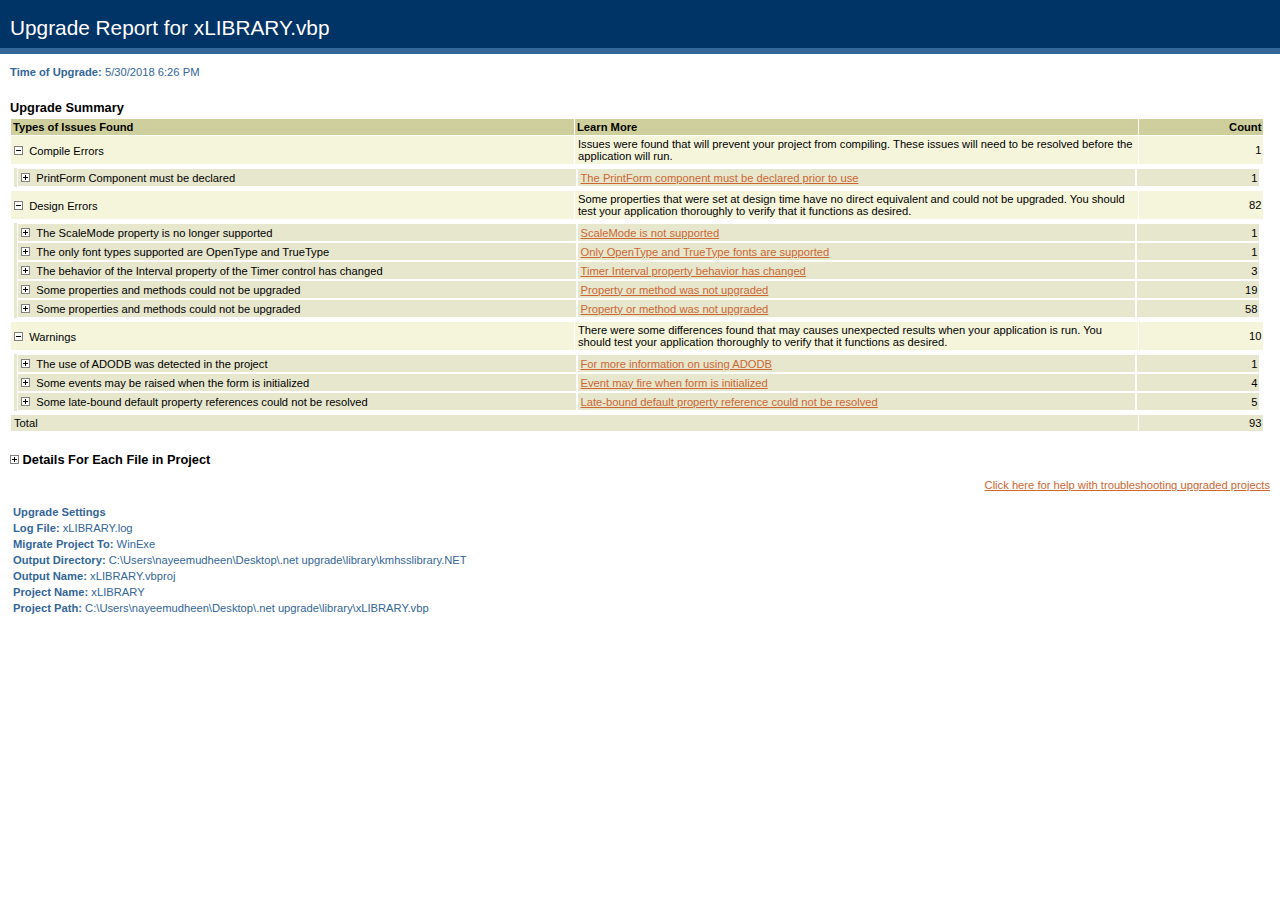
<file: .net upgrade/library/kmhsslibrary.NET/_UpgradeReport.htm>
﻿<html>
	<head>
		<META HTTP-EQUIV="Content-Type" content="text/html; charset=utf-8">
		<link rel="stylesheet" href="_UpgradeReport_Files\UpgradeReport.css">
		<title>xLIBRARY.vbp Upgrade Report</title>
		
		<script language="javascript">
			function outliner () {
				oMe = window.event.srcElement
				//get child element
				var child = document.all[event.srcElement.getAttribute("child",false)];
				//if child element exists, expand or collapse it.
				if (null != child)
					child.className = child.className == "collapsed" ? "expanded" : "collapsed";
			}
		
			function changepic() {
				uMe = window.event.srcElement;
				var check = uMe.src.toLowerCase();
				if (check.lastIndexOf("upgradereport_plus.gif") != -1)
				{
					uMe.src = "_UpgradeReport_Files/UpgradeReport_Minus.gif"
				}
				else
				{
					uMe.src = "_UpgradeReport_Files/UpgradeReport_Plus.gif"
				}
			}
		</script>
		
	</head>
	<body topmargin="0" leftmargin="0" rightmargin="0" onclick="outliner();">
		<h1>Upgrade Report for xLIBRARY.vbp</h1>
		
		<p><span class="note">
		<b>Time of Upgrade:  </b>5/30/2018 6:26 PM<br>
		</span></p>
		
		<h2>Upgrade Summary</h2>
		<table cellpadding="2" cellspacing="0" width="98%" border="1" bordercolor="white" class="infotable">
		    <tr>
		        <td nowrap class="header" width="45%">Types of Issues Found</td>
		        <td nowrap class="header" width="45%">Learn More</td>
		        <td nowrap class="header" align="right">Count</td>
		    </tr>
		    <tr class="row">
		    <td class="SummaryIssueTypeContent">
		        <IMG alt="expand/collapse section" class="expanded" height="11" onclick=changepic() src="_UpgradeReport_Files/UpgradeReport_Minus.gif" width="9" child="SummaryIssueType0">
		        &nbsp;Compile Errors
		    </td>
		    <td class="SummaryIssueTypeHelp">
		        Issues were found that will prevent your project from compiling. These issues will need to be resolved before the application will run.
		    </td>
		    <td class="SummaryIssueTypeCount">
		        1
		    </td>
		    </tr>
		    <tr class="expanded" bgcolor="white" id="SummaryIssueType0">
		        <td colspan="3">
		            <table cellpadding="2" cellspacing="0" width="100%" border="1" bordercolor="white" class="content">
		    <tr class="row">
		        <td class="SummaryIssueContent">
		            <IMG alt="expand/collapse section" class="expandable" height="11" onclick=changepic() src="_UpgradeReport_Files/UpgradeReport_Plus.gif" width="9" child="SummaryIssueType0GUID0">
		            &nbsp;PrintForm Component must be declared
		        </td>
		        <td class="SummaryIssueHelp">
		            <a href='ms-help://MS.VSCC.v90/dv_commoner/local/redirect.htm?keyword="6D42BDC5-2EFB-44F3-942C-EAB9A2DB05F0"'>The PrintForm component must be declared prior to use</a>
		        </td>
		        <td class="SummaryCount">1</td>
		    </tr>
		    <tr class="collapsed" bgcolor="white" id="SummaryIssueType0GUID0">
		        <td colspan="3">
		            <table cellpadding="2" cellspacing="0" width="100%" border="1" bordercolor="white" class="content">
		                <tr class="row">
		                    <td colspan="3" width="97%" class="SummaryFileContent">
		                        <IMG alt="expand/collapse section" class="expandable" height="11" onclick=changepic() src="_UpgradeReport_Files/UpgradeReport_Plus.gif" width="9" child="SummaryIssueType0GUID0File0">
		                        &nbsp;REPORT.frm
		                    </td>
		                    <td class="SummaryFileCount">1</td>
		                </tr>
		                <tr class="collapsed" id="SummaryIssueType0GUID0File0" bgcolor="#ffffff">
		                    <td colspan="4">
		                    <table cellpadding="2" cellspacing="0" width="97%" border="1" bordercolor="#dcdcdc" class="content">
		                        <tr bgcolor="#ffffff">
		                            <td width="10" class="issuehdr">#</td>
		                            <td nowrap class="issuehdr">Location</td>
		                            <td nowrap class="issuehdr">Object Type</td>
		                            <td nowrap class="issuehdr">Object Name</td>
		                            <td nowrap class="issuehdr">Property</td>
		                            <td nowrap class="issuehdr">Description</td>
		                        </tr>
		                        <tr bgcolor="#ffffff">
		                            <td class="issuecontent">1</td>
		                            <td class="issuecontent">Command5_Click</td>
		                            <td class="issuecontent">Form</td>
		                            <td class="issuecontent">Form5</td>
		                            <td class="issuecontent">PrintForm</td>
		                            <td class="issuecontent"><a href='ms-help://MS.VSCC.v90/dv_commoner/local/redirect.htm?keyword="6D42BDC5-2EFB-44F3-942C-EAB9A2DB05F0"'>PrintForm Component might require to be declared.</a></td>
		                        </tr>
		                    </table>
		                    </td>
		                </tr>
		            </table>
		        </td>
		    </tr>
		            </table>
		        </td>
		    </tr>
		    <tr class="row">
		    <td class="SummaryIssueTypeContent">
		        <IMG alt="expand/collapse section" class="expanded" height="11" onclick=changepic() src="_UpgradeReport_Files/UpgradeReport_Minus.gif" width="9" child="SummaryIssueType1">
		        &nbsp;Design Errors
		    </td>
		    <td class="SummaryIssueTypeHelp">
		        Some properties that were set at design time have no direct equivalent and could not be upgraded. You should test your application thoroughly to verify that it functions as desired.
		    </td>
		    <td class="SummaryIssueTypeCount">
		        82
		    </td>
		    </tr>
		    <tr class="expanded" bgcolor="white" id="SummaryIssueType1">
		        <td colspan="3">
		            <table cellpadding="2" cellspacing="0" width="100%" border="1" bordercolor="white" class="content">
		    <tr class="row">
		        <td class="SummaryIssueContent">
		            <IMG alt="expand/collapse section" class="expandable" height="11" onclick=changepic() src="_UpgradeReport_Files/UpgradeReport_Plus.gif" width="9" child="SummaryIssueType1GUID0">
		            &nbsp;The ScaleMode property is no longer supported
		        </td>
		        <td class="SummaryIssueHelp">
		            <a href='ms-help://MS.VSCC.v90/dv_commoner/local/redirect.htm?keyword="8027179A-CB3B-45C0-9863-FAA1AF983B59"'>ScaleMode is not supported</a>
		        </td>
		        <td class="SummaryCount">1</td>
		    </tr>
		    <tr class="collapsed" bgcolor="white" id="SummaryIssueType1GUID0">
		        <td colspan="3">
		            <table cellpadding="2" cellspacing="0" width="100%" border="1" bordercolor="white" class="content">
		                <tr class="row">
		                    <td colspan="3" width="97%" class="SummaryFileContent">
		                        <IMG alt="expand/collapse section" class="expandable" height="11" onclick=changepic() src="_UpgradeReport_Files/UpgradeReport_Plus.gif" width="9" child="SummaryIssueType1GUID0File0">
		                        &nbsp;frmLogin.frm
		                    </td>
		                    <td class="SummaryFileCount">1</td>
		                </tr>
		                <tr class="collapsed" id="SummaryIssueType1GUID0File0" bgcolor="#ffffff">
		                    <td colspan="4">
		                    <table cellpadding="2" cellspacing="0" width="97%" border="1" bordercolor="#dcdcdc" class="content">
		                        <tr bgcolor="#ffffff">
		                            <td width="10" class="issuehdr">#</td>
		                            <td nowrap class="issuehdr">Location</td>
		                            <td nowrap class="issuehdr">Object Type</td>
		                            <td nowrap class="issuehdr">Object Name</td>
		                            <td nowrap class="issuehdr">Property</td>
		                            <td nowrap class="issuehdr">Description</td>
		                        </tr>
		                        <tr bgcolor="#ffffff">
		                            <td class="issuecontent">1</td>
		                            <td class="issuecontent">(Layout)</td>
		                            <td class="issuecontent">Form</td>
		                            <td class="issuecontent">frmLogin</td>
		                            <td class="issuecontent">ScaleMode</td>
		                            <td class="issuecontent"><a href='ms-help://MS.VSCC.v90/dv_commoner/local/redirect.htm?keyword="8027179A-CB3B-45C0-9863-FAA1AF983B59"'>Form property frmLogin.ScaleMode is not supported.</a></td>
		                        </tr>
		                    </table>
		                    </td>
		                </tr>
		            </table>
		        </td>
		    </tr>
		    <tr class="row">
		        <td class="SummaryIssueContent">
		            <IMG alt="expand/collapse section" class="expandable" height="11" onclick=changepic() src="_UpgradeReport_Files/UpgradeReport_Plus.gif" width="9" child="SummaryIssueType1GUID1">
		            &nbsp;The only font types supported are OpenType and TrueType
		        </td>
		        <td class="SummaryIssueHelp">
		            <a href='ms-help://MS.VSCC.v90/dv_commoner/local/redirect.htm?keyword="971F4DF4-254E-44F4-861D-3AA0031FE361"'>Only OpenType and TrueType fonts are supported</a>
		        </td>
		        <td class="SummaryCount">1</td>
		    </tr>
		    <tr class="collapsed" bgcolor="white" id="SummaryIssueType1GUID1">
		        <td colspan="3">
		            <table cellpadding="2" cellspacing="0" width="100%" border="1" bordercolor="white" class="content">
		                <tr class="row">
		                    <td colspan="3" width="97%" class="SummaryFileContent">
		                        <IMG alt="expand/collapse section" class="expandable" height="11" onclick=changepic() src="_UpgradeReport_Files/UpgradeReport_Plus.gif" width="9" child="SummaryIssueType1GUID1File0">
		                        &nbsp;main.frm
		                    </td>
		                    <td class="SummaryFileCount">1</td>
		                </tr>
		                <tr class="collapsed" id="SummaryIssueType1GUID1File0" bgcolor="#ffffff">
		                    <td colspan="4">
		                    <table cellpadding="2" cellspacing="0" width="97%" border="1" bordercolor="#dcdcdc" class="content">
		                        <tr bgcolor="#ffffff">
		                            <td width="10" class="issuehdr">#</td>
		                            <td nowrap class="issuehdr">Location</td>
		                            <td nowrap class="issuehdr">Object Type</td>
		                            <td nowrap class="issuehdr">Object Name</td>
		                            <td nowrap class="issuehdr">Property</td>
		                            <td nowrap class="issuehdr">Description</td>
		                        </tr>
		                        <tr bgcolor="#ffffff">
		                            <td class="issuecontent">1</td>
		                            <td class="issuecontent">(Layout)</td>
		                            <td class="issuecontent">Label</td>
		                            <td class="issuecontent">Label1</td>
		                            <td class="issuecontent">Font</td>
		                            <td class="issuecontent"><a href='ms-help://MS.VSCC.v90/dv_commoner/local/redirect.htm?keyword="971F4DF4-254E-44F4-861D-3AA0031FE361"'>Only TrueType and OpenType fonts are supported in Windows Forms.</a></td>
		                        </tr>
		                    </table>
		                    </td>
		                </tr>
		            </table>
		        </td>
		    </tr>
		    <tr class="row">
		        <td class="SummaryIssueContent">
		            <IMG alt="expand/collapse section" class="expandable" height="11" onclick=changepic() src="_UpgradeReport_Files/UpgradeReport_Plus.gif" width="9" child="SummaryIssueType1GUID2">
		            &nbsp;The behavior of the Interval property of the Timer control has changed
		        </td>
		        <td class="SummaryIssueHelp">
		            <a href='ms-help://MS.VSCC.v90/dv_commoner/local/redirect.htm?keyword="169ECF4A-1968-402D-B243-16603CC08604"'>Timer Interval property behavior has changed</a>
		        </td>
		        <td class="SummaryCount">3</td>
		    </tr>
		    <tr class="collapsed" bgcolor="white" id="SummaryIssueType1GUID2">
		        <td colspan="3">
		            <table cellpadding="2" cellspacing="0" width="100%" border="1" bordercolor="white" class="content">
		                <tr class="row">
		                    <td colspan="3" width="97%" class="SummaryFileContent">
		                        <IMG alt="expand/collapse section" class="expandable" height="11" onclick=changepic() src="_UpgradeReport_Files/UpgradeReport_Plus.gif" width="9" child="SummaryIssueType1GUID2File0">
		                        &nbsp;ADDBOOK.frm
		                    </td>
		                    <td class="SummaryFileCount">1</td>
		                </tr>
		                <tr class="collapsed" id="SummaryIssueType1GUID2File0" bgcolor="#ffffff">
		                    <td colspan="4">
		                    <table cellpadding="2" cellspacing="0" width="97%" border="1" bordercolor="#dcdcdc" class="content">
		                        <tr bgcolor="#ffffff">
		                            <td width="10" class="issuehdr">#</td>
		                            <td nowrap class="issuehdr">Location</td>
		                            <td nowrap class="issuehdr">Object Type</td>
		                            <td nowrap class="issuehdr">Object Name</td>
		                            <td nowrap class="issuehdr">Property</td>
		                            <td nowrap class="issuehdr">Description</td>
		                        </tr>
		                        <tr bgcolor="#ffffff">
		                            <td class="issuecontent">1</td>
		                            <td class="issuecontent">(Layout)</td>
		                            <td class="issuecontent">Timer</td>
		                            <td class="issuecontent">Timer1</td>
		                            <td class="issuecontent">Interval</td>
		                            <td class="issuecontent"><a href='ms-help://MS.VSCC.v90/dv_commoner/local/redirect.htm?keyword="169ECF4A-1968-402D-B243-16603CC08604"'>Timer property Timer1.Interval cannot have a value of 0.</a></td>
		                        </tr>
		                    </table>
		                    </td>
		                </tr>
		                <tr class="row">
		                    <td colspan="3" width="97%" class="SummaryFileContent">
		                        <IMG alt="expand/collapse section" class="expandable" height="11" onclick=changepic() src="_UpgradeReport_Files/UpgradeReport_Plus.gif" width="9" child="SummaryIssueType1GUID2File1">
		                        &nbsp;frmTip.frm
		                    </td>
		                    <td class="SummaryFileCount">1</td>
		                </tr>
		                <tr class="collapsed" id="SummaryIssueType1GUID2File1" bgcolor="#ffffff">
		                    <td colspan="4">
		                    <table cellpadding="2" cellspacing="0" width="97%" border="1" bordercolor="#dcdcdc" class="content">
		                        <tr bgcolor="#ffffff">
		                            <td width="10" class="issuehdr">#</td>
		                            <td nowrap class="issuehdr">Location</td>
		                            <td nowrap class="issuehdr">Object Type</td>
		                            <td nowrap class="issuehdr">Object Name</td>
		                            <td nowrap class="issuehdr">Property</td>
		                            <td nowrap class="issuehdr">Description</td>
		                        </tr>
		                        <tr bgcolor="#ffffff">
		                            <td class="issuecontent">1</td>
		                            <td class="issuecontent">(Layout)</td>
		                            <td class="issuecontent">Timer</td>
		                            <td class="issuecontent">Timer1</td>
		                            <td class="issuecontent">Interval</td>
		                            <td class="issuecontent"><a href='ms-help://MS.VSCC.v90/dv_commoner/local/redirect.htm?keyword="169ECF4A-1968-402D-B243-16603CC08604"'>Timer property Timer1.Interval cannot have a value of 0.</a></td>
		                        </tr>
		                    </table>
		                    </td>
		                </tr>
		                <tr class="row">
		                    <td colspan="3" width="97%" class="SummaryFileContent">
		                        <IMG alt="expand/collapse section" class="expandable" height="11" onclick=changepic() src="_UpgradeReport_Files/UpgradeReport_Plus.gif" width="9" child="SummaryIssueType1GUID2File2">
		                        &nbsp;ISSUE UPDATION.frm
		                    </td>
		                    <td class="SummaryFileCount">1</td>
		                </tr>
		                <tr class="collapsed" id="SummaryIssueType1GUID2File2" bgcolor="#ffffff">
		                    <td colspan="4">
		                    <table cellpadding="2" cellspacing="0" width="97%" border="1" bordercolor="#dcdcdc" class="content">
		                        <tr bgcolor="#ffffff">
		                            <td width="10" class="issuehdr">#</td>
		                            <td nowrap class="issuehdr">Location</td>
		                            <td nowrap class="issuehdr">Object Type</td>
		                            <td nowrap class="issuehdr">Object Name</td>
		                            <td nowrap class="issuehdr">Property</td>
		                            <td nowrap class="issuehdr">Description</td>
		                        </tr>
		                        <tr bgcolor="#ffffff">
		                            <td class="issuecontent">1</td>
		                            <td class="issuecontent">(Layout)</td>
		                            <td class="issuecontent">Timer</td>
		                            <td class="issuecontent">Timer1</td>
		                            <td class="issuecontent">Interval</td>
		                            <td class="issuecontent"><a href='ms-help://MS.VSCC.v90/dv_commoner/local/redirect.htm?keyword="169ECF4A-1968-402D-B243-16603CC08604"'>Timer property Timer1.Interval cannot have a value of 0.</a></td>
		                        </tr>
		                    </table>
		                    </td>
		                </tr>
		            </table>
		        </td>
		    </tr>
		    <tr class="row">
		        <td class="SummaryIssueContent">
		            <IMG alt="expand/collapse section" class="expandable" height="11" onclick=changepic() src="_UpgradeReport_Files/UpgradeReport_Plus.gif" width="9" child="SummaryIssueType1GUID3">
		            &nbsp;Some properties and methods could not be upgraded
		        </td>
		        <td class="SummaryIssueHelp">
		            <a href='ms-help://MS.VSCC.v90/dv_commoner/local/redirect.htm?keyword="076C26E5-B7A9-4E77-B69C-B4448DF39E58"'>Property or method was not upgraded</a>
		        </td>
		        <td class="SummaryCount">19</td>
		    </tr>
		    <tr class="collapsed" bgcolor="white" id="SummaryIssueType1GUID3">
		        <td colspan="3">
		            <table cellpadding="2" cellspacing="0" width="100%" border="1" bordercolor="white" class="content">
		                <tr class="row">
		                    <td colspan="3" width="97%" class="SummaryFileContent">
		                        <IMG alt="expand/collapse section" class="expandable" height="11" onclick=changepic() src="_UpgradeReport_Files/UpgradeReport_Plus.gif" width="9" child="SummaryIssueType1GUID3File0">
		                        &nbsp;ADDBOOK.frm
		                    </td>
		                    <td class="SummaryFileCount">1</td>
		                </tr>
		                <tr class="collapsed" id="SummaryIssueType1GUID3File0" bgcolor="#ffffff">
		                    <td colspan="4">
		                    <table cellpadding="2" cellspacing="0" width="97%" border="1" bordercolor="#dcdcdc" class="content">
		                        <tr bgcolor="#ffffff">
		                            <td width="10" class="issuehdr">#</td>
		                            <td nowrap class="issuehdr">Location</td>
		                            <td nowrap class="issuehdr">Object Type</td>
		                            <td nowrap class="issuehdr">Object Name</td>
		                            <td nowrap class="issuehdr">Property</td>
		                            <td nowrap class="issuehdr">Description</td>
		                        </tr>
		                        <tr bgcolor="#ffffff">
		                            <td class="issuecontent">1</td>
		                            <td class="issuecontent">(Layout)</td>
		                            <td class="issuecontent">Adodc</td>
		                            <td class="issuecontent">Adodc1</td>
		                            <td class="issuecontent">Connect</td>
		                            <td class="issuecontent"><a href='ms-help://MS.VSCC.v90/dv_commoner/local/redirect.htm?keyword="076C26E5-B7A9-4E77-B69C-B4448DF39E58"'>Adodc property Adodc1.Connect was not upgraded.</a></td>
		                        </tr>
		                    </table>
		                    </td>
		                </tr>
		                <tr class="row">
		                    <td colspan="3" width="97%" class="SummaryFileContent">
		                        <IMG alt="expand/collapse section" class="expandable" height="11" onclick=changepic() src="_UpgradeReport_Files/UpgradeReport_Plus.gif" width="9" child="SummaryIssueType1GUID3File1">
		                        &nbsp;main.frm
		                    </td>
		                    <td class="SummaryFileCount">1</td>
		                </tr>
		                <tr class="collapsed" id="SummaryIssueType1GUID3File1" bgcolor="#ffffff">
		                    <td colspan="4">
		                    <table cellpadding="2" cellspacing="0" width="97%" border="1" bordercolor="#dcdcdc" class="content">
		                        <tr bgcolor="#ffffff">
		                            <td width="10" class="issuehdr">#</td>
		                            <td nowrap class="issuehdr">Location</td>
		                            <td nowrap class="issuehdr">Object Type</td>
		                            <td nowrap class="issuehdr">Object Name</td>
		                            <td nowrap class="issuehdr">Property</td>
		                            <td nowrap class="issuehdr">Description</td>
		                        </tr>
		                        <tr bgcolor="#ffffff">
		                            <td class="issuecontent">1</td>
		                            <td class="issuecontent">(Layout)</td>
		                            <td class="issuecontent">Adodc</td>
		                            <td class="issuecontent">Adodc1</td>
		                            <td class="issuecontent">Connect</td>
		                            <td class="issuecontent"><a href='ms-help://MS.VSCC.v90/dv_commoner/local/redirect.htm?keyword="076C26E5-B7A9-4E77-B69C-B4448DF39E58"'>Adodc property Adodc1.Connect was not upgraded.</a></td>
		                        </tr>
		                    </table>
		                    </td>
		                </tr>
		                <tr class="row">
		                    <td colspan="3" width="97%" class="SummaryFileContent">
		                        <IMG alt="expand/collapse section" class="expandable" height="11" onclick=changepic() src="_UpgradeReport_Files/UpgradeReport_Plus.gif" width="9" child="SummaryIssueType1GUID3File2">
		                        &nbsp;9596a.frm
		                    </td>
		                    <td class="SummaryFileCount">2</td>
		                </tr>
		                <tr class="collapsed" id="SummaryIssueType1GUID3File2" bgcolor="#ffffff">
		                    <td colspan="4">
		                    <table cellpadding="2" cellspacing="0" width="97%" border="1" bordercolor="#dcdcdc" class="content">
		                        <tr bgcolor="#ffffff">
		                            <td width="10" class="issuehdr">#</td>
		                            <td nowrap class="issuehdr">Location</td>
		                            <td nowrap class="issuehdr">Object Type</td>
		                            <td nowrap class="issuehdr">Object Name</td>
		                            <td nowrap class="issuehdr">Property</td>
		                            <td nowrap class="issuehdr">Description</td>
		                        </tr>
		                        <tr bgcolor="#ffffff">
		                            <td class="issuecontent">1</td>
		                            <td class="issuecontent">(Layout)</td>
		                            <td class="issuecontent">Adodc</td>
		                            <td class="issuecontent">Adodc1</td>
		                            <td class="issuecontent">Connect</td>
		                            <td class="issuecontent"><a href='ms-help://MS.VSCC.v90/dv_commoner/local/redirect.htm?keyword="076C26E5-B7A9-4E77-B69C-B4448DF39E58"'>Adodc property Adodc1.Connect was not upgraded.</a></td>
		                        </tr>
		                        <tr bgcolor="#ffffff">
		                            <td class="issuecontent">2</td>
		                            <td class="issuecontent">(Layout)</td>
		                            <td class="issuecontent">Adodc</td>
		                            <td class="issuecontent">Adodc2</td>
		                            <td class="issuecontent">Connect</td>
		                            <td class="issuecontent"><a href='ms-help://MS.VSCC.v90/dv_commoner/local/redirect.htm?keyword="076C26E5-B7A9-4E77-B69C-B4448DF39E58"'>Adodc property Adodc2.Connect was not upgraded.</a></td>
		                        </tr>
		                    </table>
		                    </td>
		                </tr>
		                <tr class="row">
		                    <td colspan="3" width="97%" class="SummaryFileContent">
		                        <IMG alt="expand/collapse section" class="expandable" height="11" onclick=changepic() src="_UpgradeReport_Files/UpgradeReport_Plus.gif" width="9" child="SummaryIssueType1GUID3File3">
		                        &nbsp;Form9.frm
		                    </td>
		                    <td class="SummaryFileCount">2</td>
		                </tr>
		                <tr class="collapsed" id="SummaryIssueType1GUID3File3" bgcolor="#ffffff">
		                    <td colspan="4">
		                    <table cellpadding="2" cellspacing="0" width="97%" border="1" bordercolor="#dcdcdc" class="content">
		                        <tr bgcolor="#ffffff">
		                            <td width="10" class="issuehdr">#</td>
		                            <td nowrap class="issuehdr">Location</td>
		                            <td nowrap class="issuehdr">Object Type</td>
		                            <td nowrap class="issuehdr">Object Name</td>
		                            <td nowrap class="issuehdr">Property</td>
		                            <td nowrap class="issuehdr">Description</td>
		                        </tr>
		                        <tr bgcolor="#ffffff">
		                            <td class="issuecontent">1</td>
		                            <td class="issuecontent">(Layout)</td>
		                            <td class="issuecontent">Adodc</td>
		                            <td class="issuecontent">Adodc1</td>
		                            <td class="issuecontent">Connect</td>
		                            <td class="issuecontent"><a href='ms-help://MS.VSCC.v90/dv_commoner/local/redirect.htm?keyword="076C26E5-B7A9-4E77-B69C-B4448DF39E58"'>Adodc property Adodc1.Connect was not upgraded.</a></td>
		                        </tr>
		                        <tr bgcolor="#ffffff">
		                            <td class="issuecontent">2</td>
		                            <td class="issuecontent">(Layout)</td>
		                            <td class="issuecontent">Adodc</td>
		                            <td class="issuecontent">Adodc2</td>
		                            <td class="issuecontent">Connect</td>
		                            <td class="issuecontent"><a href='ms-help://MS.VSCC.v90/dv_commoner/local/redirect.htm?keyword="076C26E5-B7A9-4E77-B69C-B4448DF39E58"'>Adodc property Adodc2.Connect was not upgraded.</a></td>
		                        </tr>
		                    </table>
		                    </td>
		                </tr>
		                <tr class="row">
		                    <td colspan="3" width="97%" class="SummaryFileContent">
		                        <IMG alt="expand/collapse section" class="expandable" height="11" onclick=changepic() src="_UpgradeReport_Files/UpgradeReport_Plus.gif" width="9" child="SummaryIssueType1GUID3File4">
		                        &nbsp;frmLogin.frm
		                    </td>
		                    <td class="SummaryFileCount">2</td>
		                </tr>
		                <tr class="collapsed" id="SummaryIssueType1GUID3File4" bgcolor="#ffffff">
		                    <td colspan="4">
		                    <table cellpadding="2" cellspacing="0" width="97%" border="1" bordercolor="#dcdcdc" class="content">
		                        <tr bgcolor="#ffffff">
		                            <td width="10" class="issuehdr">#</td>
		                            <td nowrap class="issuehdr">Location</td>
		                            <td nowrap class="issuehdr">Object Type</td>
		                            <td nowrap class="issuehdr">Object Name</td>
		                            <td nowrap class="issuehdr">Property</td>
		                            <td nowrap class="issuehdr">Description</td>
		                        </tr>
		                        <tr bgcolor="#ffffff">
		                            <td class="issuecontent">1</td>
		                            <td class="issuecontent">(Layout)</td>
		                            <td class="issuecontent">Adodc</td>
		                            <td class="issuecontent">Adodc1</td>
		                            <td class="issuecontent">Connect</td>
		                            <td class="issuecontent"><a href='ms-help://MS.VSCC.v90/dv_commoner/local/redirect.htm?keyword="076C26E5-B7A9-4E77-B69C-B4448DF39E58"'>Adodc property Adodc1.Connect was not upgraded.</a></td>
		                        </tr>
		                        <tr bgcolor="#ffffff">
		                            <td class="issuecontent">2</td>
		                            <td class="issuecontent">(Layout)</td>
		                            <td class="issuecontent">Adodc</td>
		                            <td class="issuecontent">Adodc2</td>
		                            <td class="issuecontent">Connect</td>
		                            <td class="issuecontent"><a href='ms-help://MS.VSCC.v90/dv_commoner/local/redirect.htm?keyword="076C26E5-B7A9-4E77-B69C-B4448DF39E58"'>Adodc property Adodc2.Connect was not upgraded.</a></td>
		                        </tr>
		                    </table>
		                    </td>
		                </tr>
		                <tr class="row">
		                    <td colspan="3" width="97%" class="SummaryFileContent">
		                        <IMG alt="expand/collapse section" class="expandable" height="11" onclick=changepic() src="_UpgradeReport_Files/UpgradeReport_Plus.gif" width="9" child="SummaryIssueType1GUID3File5">
		                        &nbsp;ISSUE.frm
		                    </td>
		                    <td class="SummaryFileCount">2</td>
		                </tr>
		                <tr class="collapsed" id="SummaryIssueType1GUID3File5" bgcolor="#ffffff">
		                    <td colspan="4">
		                    <table cellpadding="2" cellspacing="0" width="97%" border="1" bordercolor="#dcdcdc" class="content">
		                        <tr bgcolor="#ffffff">
		                            <td width="10" class="issuehdr">#</td>
		                            <td nowrap class="issuehdr">Location</td>
		                            <td nowrap class="issuehdr">Object Type</td>
		                            <td nowrap class="issuehdr">Object Name</td>
		                            <td nowrap class="issuehdr">Property</td>
		                            <td nowrap class="issuehdr">Description</td>
		                        </tr>
		                        <tr bgcolor="#ffffff">
		                            <td class="issuecontent">1</td>
		                            <td class="issuecontent">(Layout)</td>
		                            <td class="issuecontent">Adodc</td>
		                            <td class="issuecontent">Adodc1</td>
		                            <td class="issuecontent">Connect</td>
		                            <td class="issuecontent"><a href='ms-help://MS.VSCC.v90/dv_commoner/local/redirect.htm?keyword="076C26E5-B7A9-4E77-B69C-B4448DF39E58"'>Adodc property Adodc1.Connect was not upgraded.</a></td>
		                        </tr>
		                        <tr bgcolor="#ffffff">
		                            <td class="issuecontent">2</td>
		                            <td class="issuecontent">(Layout)</td>
		                            <td class="issuecontent">Adodc</td>
		                            <td class="issuecontent">Adodc2</td>
		                            <td class="issuecontent">Connect</td>
		                            <td class="issuecontent"><a href='ms-help://MS.VSCC.v90/dv_commoner/local/redirect.htm?keyword="076C26E5-B7A9-4E77-B69C-B4448DF39E58"'>Adodc property Adodc2.Connect was not upgraded.</a></td>
		                        </tr>
		                    </table>
		                    </td>
		                </tr>
		                <tr class="row">
		                    <td colspan="3" width="97%" class="SummaryFileContent">
		                        <IMG alt="expand/collapse section" class="expandable" height="11" onclick=changepic() src="_UpgradeReport_Files/UpgradeReport_Plus.gif" width="9" child="SummaryIssueType1GUID3File6">
		                        &nbsp;REPORT.frm
		                    </td>
		                    <td class="SummaryFileCount">2</td>
		                </tr>
		                <tr class="collapsed" id="SummaryIssueType1GUID3File6" bgcolor="#ffffff">
		                    <td colspan="4">
		                    <table cellpadding="2" cellspacing="0" width="97%" border="1" bordercolor="#dcdcdc" class="content">
		                        <tr bgcolor="#ffffff">
		                            <td width="10" class="issuehdr">#</td>
		                            <td nowrap class="issuehdr">Location</td>
		                            <td nowrap class="issuehdr">Object Type</td>
		                            <td nowrap class="issuehdr">Object Name</td>
		                            <td nowrap class="issuehdr">Property</td>
		                            <td nowrap class="issuehdr">Description</td>
		                        </tr>
		                        <tr bgcolor="#ffffff">
		                            <td class="issuecontent">1</td>
		                            <td class="issuecontent">(Layout)</td>
		                            <td class="issuecontent">Adodc</td>
		                            <td class="issuecontent">Adodc1</td>
		                            <td class="issuecontent">Connect</td>
		                            <td class="issuecontent"><a href='ms-help://MS.VSCC.v90/dv_commoner/local/redirect.htm?keyword="076C26E5-B7A9-4E77-B69C-B4448DF39E58"'>Adodc property Adodc1.Connect was not upgraded.</a></td>
		                        </tr>
		                        <tr bgcolor="#ffffff">
		                            <td class="issuecontent">2</td>
		                            <td class="issuecontent">(Layout)</td>
		                            <td class="issuecontent">Adodc</td>
		                            <td class="issuecontent">Adodc2</td>
		                            <td class="issuecontent">Connect</td>
		                            <td class="issuecontent"><a href='ms-help://MS.VSCC.v90/dv_commoner/local/redirect.htm?keyword="076C26E5-B7A9-4E77-B69C-B4448DF39E58"'>Adodc property Adodc2.Connect was not upgraded.</a></td>
		                        </tr>
		                    </table>
		                    </td>
		                </tr>
		                <tr class="row">
		                    <td colspan="3" width="97%" class="SummaryFileContent">
		                        <IMG alt="expand/collapse section" class="expandable" height="11" onclick=changepic() src="_UpgradeReport_Files/UpgradeReport_Plus.gif" width="9" child="SummaryIssueType1GUID3File7">
		                        &nbsp;BOOKLIST.frm
		                    </td>
		                    <td class="SummaryFileCount">3</td>
		                </tr>
		                <tr class="collapsed" id="SummaryIssueType1GUID3File7" bgcolor="#ffffff">
		                    <td colspan="4">
		                    <table cellpadding="2" cellspacing="0" width="97%" border="1" bordercolor="#dcdcdc" class="content">
		                        <tr bgcolor="#ffffff">
		                            <td width="10" class="issuehdr">#</td>
		                            <td nowrap class="issuehdr">Location</td>
		                            <td nowrap class="issuehdr">Object Type</td>
		                            <td nowrap class="issuehdr">Object Name</td>
		                            <td nowrap class="issuehdr">Property</td>
		                            <td nowrap class="issuehdr">Description</td>
		                        </tr>
		                        <tr bgcolor="#ffffff">
		                            <td class="issuecontent">1</td>
		                            <td class="issuecontent">(Layout)</td>
		                            <td class="issuecontent">Adodc</td>
		                            <td class="issuecontent">Adodc1</td>
		                            <td class="issuecontent">Connect</td>
		                            <td class="issuecontent"><a href='ms-help://MS.VSCC.v90/dv_commoner/local/redirect.htm?keyword="076C26E5-B7A9-4E77-B69C-B4448DF39E58"'>Adodc property Adodc1.Connect was not upgraded.</a></td>
		                        </tr>
		                        <tr bgcolor="#ffffff">
		                            <td class="issuecontent">2</td>
		                            <td class="issuecontent">(Layout)</td>
		                            <td class="issuecontent">Adodc</td>
		                            <td class="issuecontent">Adodc2</td>
		                            <td class="issuecontent">Connect</td>
		                            <td class="issuecontent"><a href='ms-help://MS.VSCC.v90/dv_commoner/local/redirect.htm?keyword="076C26E5-B7A9-4E77-B69C-B4448DF39E58"'>Adodc property Adodc2.Connect was not upgraded.</a></td>
		                        </tr>
		                        <tr bgcolor="#ffffff">
		                            <td class="issuecontent">3</td>
		                            <td class="issuecontent">(Layout)</td>
		                            <td class="issuecontent">Adodc</td>
		                            <td class="issuecontent">Adodc3</td>
		                            <td class="issuecontent">Connect</td>
		                            <td class="issuecontent"><a href='ms-help://MS.VSCC.v90/dv_commoner/local/redirect.htm?keyword="076C26E5-B7A9-4E77-B69C-B4448DF39E58"'>Adodc property Adodc3.Connect was not upgraded.</a></td>
		                        </tr>
		                    </table>
		                    </td>
		                </tr>
		                <tr class="row">
		                    <td colspan="3" width="97%" class="SummaryFileContent">
		                        <IMG alt="expand/collapse section" class="expandable" height="11" onclick=changepic() src="_UpgradeReport_Files/UpgradeReport_Plus.gif" width="9" child="SummaryIssueType1GUID3File8">
		                        &nbsp;ISSUE UPDATION.frm
		                    </td>
		                    <td class="SummaryFileCount">4</td>
		                </tr>
		                <tr class="collapsed" id="SummaryIssueType1GUID3File8" bgcolor="#ffffff">
		                    <td colspan="4">
		                    <table cellpadding="2" cellspacing="0" width="97%" border="1" bordercolor="#dcdcdc" class="content">
		                        <tr bgcolor="#ffffff">
		                            <td width="10" class="issuehdr">#</td>
		                            <td nowrap class="issuehdr">Location</td>
		                            <td nowrap class="issuehdr">Object Type</td>
		                            <td nowrap class="issuehdr">Object Name</td>
		                            <td nowrap class="issuehdr">Property</td>
		                            <td nowrap class="issuehdr">Description</td>
		                        </tr>
		                        <tr bgcolor="#ffffff">
		                            <td class="issuecontent">1</td>
		                            <td class="issuecontent">(Layout)</td>
		                            <td class="issuecontent">Adodc</td>
		                            <td class="issuecontent">adodc1</td>
		                            <td class="issuecontent">Connect</td>
		                            <td class="issuecontent"><a href='ms-help://MS.VSCC.v90/dv_commoner/local/redirect.htm?keyword="076C26E5-B7A9-4E77-B69C-B4448DF39E58"'>Adodc property adodc1.Connect was not upgraded.</a></td>
		                        </tr>
		                        <tr bgcolor="#ffffff">
		                            <td class="issuecontent">2</td>
		                            <td class="issuecontent">(Layout)</td>
		                            <td class="issuecontent">Adodc</td>
		                            <td class="issuecontent">Adodc2</td>
		                            <td class="issuecontent">Connect</td>
		                            <td class="issuecontent"><a href='ms-help://MS.VSCC.v90/dv_commoner/local/redirect.htm?keyword="076C26E5-B7A9-4E77-B69C-B4448DF39E58"'>Adodc property Adodc2.Connect was not upgraded.</a></td>
		                        </tr>
		                        <tr bgcolor="#ffffff">
		                            <td class="issuecontent">3</td>
		                            <td class="issuecontent">(Layout)</td>
		                            <td class="issuecontent">Adodc</td>
		                            <td class="issuecontent">Adodc3</td>
		                            <td class="issuecontent">Connect</td>
		                            <td class="issuecontent"><a href='ms-help://MS.VSCC.v90/dv_commoner/local/redirect.htm?keyword="076C26E5-B7A9-4E77-B69C-B4448DF39E58"'>Adodc property Adodc3.Connect was not upgraded.</a></td>
		                        </tr>
		                        <tr bgcolor="#ffffff">
		                            <td class="issuecontent">4</td>
		                            <td class="issuecontent">(Layout)</td>
		                            <td class="issuecontent">DataGrid</td>
		                            <td class="issuecontent">DataGrid1</td>
		                            <td class="issuecontent">Bindings</td>
		                            <td class="issuecontent"><a href='ms-help://MS.VSCC.v90/dv_commoner/local/redirect.htm?keyword="076C26E5-B7A9-4E77-B69C-B4448DF39E58"'>DataGrid property DataGrid1.Bindings was not upgraded.</a></td>
		                        </tr>
		                    </table>
		                    </td>
		                </tr>
		            </table>
		        </td>
		    </tr>
		    <tr class="row">
		        <td class="SummaryIssueContent">
		            <IMG alt="expand/collapse section" class="expandable" height="11" onclick=changepic() src="_UpgradeReport_Files/UpgradeReport_Plus.gif" width="9" child="SummaryIssueType1GUID4">
		            &nbsp;Some properties and methods could not be upgraded
		        </td>
		        <td class="SummaryIssueHelp">
		            <a href='ms-help://MS.VSCC.v90/dv_commoner/local/redirect.htm?keyword="CC4C7EC0-C903-48FC-ACCC-81861D12DA4A"'>Property or method was not upgraded</a>
		        </td>
		        <td class="SummaryCount">58</td>
		    </tr>
		    <tr class="collapsed" bgcolor="white" id="SummaryIssueType1GUID4">
		        <td colspan="3">
		            <table cellpadding="2" cellspacing="0" width="100%" border="1" bordercolor="white" class="content">
		                <tr class="row">
		                    <td colspan="3" width="97%" class="SummaryFileContent">
		                        <IMG alt="expand/collapse section" class="expandable" height="11" onclick=changepic() src="_UpgradeReport_Files/UpgradeReport_Plus.gif" width="9" child="SummaryIssueType1GUID4File0">
		                        &nbsp;frmSplash.frm
		                    </td>
		                    <td class="SummaryFileCount">1</td>
		                </tr>
		                <tr class="collapsed" id="SummaryIssueType1GUID4File0" bgcolor="#ffffff">
		                    <td colspan="4">
		                    <table cellpadding="2" cellspacing="0" width="97%" border="1" bordercolor="#dcdcdc" class="content">
		                        <tr bgcolor="#ffffff">
		                            <td width="10" class="issuehdr">#</td>
		                            <td nowrap class="issuehdr">Location</td>
		                            <td nowrap class="issuehdr">Object Type</td>
		                            <td nowrap class="issuehdr">Object Name</td>
		                            <td nowrap class="issuehdr">Property</td>
		                            <td nowrap class="issuehdr">Description</td>
		                        </tr>
		                        <tr bgcolor="#ffffff">
		                            <td class="issuecontent">1</td>
		                            <td class="issuecontent">(Layout)</td>
		                            <td class="issuecontent">Form</td>
		                            <td class="issuecontent">frmSplash</td>
		                            <td class="issuecontent">ClipControls</td>
		                            <td class="issuecontent"><a href='ms-help://MS.VSCC.v90/dv_commoner/local/redirect.htm?keyword="CC4C7EC0-C903-48FC-ACCC-81861D12DA4A"'>Form property frmSplash.ClipControls was not upgraded.</a></td>
		                        </tr>
		                    </table>
		                    </td>
		                </tr>
		                <tr class="row">
		                    <td colspan="3" width="97%" class="SummaryFileContent">
		                        <IMG alt="expand/collapse section" class="expandable" height="11" onclick=changepic() src="_UpgradeReport_Files/UpgradeReport_Plus.gif" width="9" child="SummaryIssueType1GUID4File1">
		                        &nbsp;frmTip.frm
		                    </td>
		                    <td class="SummaryFileCount">2</td>
		                </tr>
		                <tr class="collapsed" id="SummaryIssueType1GUID4File1" bgcolor="#ffffff">
		                    <td colspan="4">
		                    <table cellpadding="2" cellspacing="0" width="97%" border="1" bordercolor="#dcdcdc" class="content">
		                        <tr bgcolor="#ffffff">
		                            <td width="10" class="issuehdr">#</td>
		                            <td nowrap class="issuehdr">Location</td>
		                            <td nowrap class="issuehdr">Object Type</td>
		                            <td nowrap class="issuehdr">Object Name</td>
		                            <td nowrap class="issuehdr">Property</td>
		                            <td nowrap class="issuehdr">Description</td>
		                        </tr>
		                        <tr bgcolor="#ffffff">
		                            <td class="issuecontent">1</td>
		                            <td class="issuecontent">(Layout)</td>
		                            <td class="issuecontent">Form</td>
		                            <td class="issuecontent">frmTip</td>
		                            <td class="issuecontent">ClipControls</td>
		                            <td class="issuecontent"><a href='ms-help://MS.VSCC.v90/dv_commoner/local/redirect.htm?keyword="CC4C7EC0-C903-48FC-ACCC-81861D12DA4A"'>Form property frmTip.ClipControls was not upgraded.</a></td>
		                        </tr>
		                        <tr bgcolor="#ffffff">
		                            <td class="issuecontent">2</td>
		                            <td class="issuecontent">(Layout)</td>
		                            <td class="issuecontent">Form</td>
		                            <td class="issuecontent">frmTip</td>
		                            <td class="issuecontent">WhatsThisHelp</td>
		                            <td class="issuecontent"><a href='ms-help://MS.VSCC.v90/dv_commoner/local/redirect.htm?keyword="CC4C7EC0-C903-48FC-ACCC-81861D12DA4A"'>Form property frmTip.WhatsThisHelp was not upgraded.</a></td>
		                        </tr>
		                    </table>
		                    </td>
		                </tr>
		                <tr class="row">
		                    <td colspan="3" width="97%" class="SummaryFileContent">
		                        <IMG alt="expand/collapse section" class="expandable" height="11" onclick=changepic() src="_UpgradeReport_Files/UpgradeReport_Plus.gif" width="9" child="SummaryIssueType1GUID4File2">
		                        &nbsp;main.frm
		                    </td>
		                    <td class="SummaryFileCount">2</td>
		                </tr>
		                <tr class="collapsed" id="SummaryIssueType1GUID4File2" bgcolor="#ffffff">
		                    <td colspan="4">
		                    <table cellpadding="2" cellspacing="0" width="97%" border="1" bordercolor="#dcdcdc" class="content">
		                        <tr bgcolor="#ffffff">
		                            <td width="10" class="issuehdr">#</td>
		                            <td nowrap class="issuehdr">Location</td>
		                            <td nowrap class="issuehdr">Object Type</td>
		                            <td nowrap class="issuehdr">Object Name</td>
		                            <td nowrap class="issuehdr">Property</td>
		                            <td nowrap class="issuehdr">Description</td>
		                        </tr>
		                        <tr bgcolor="#ffffff">
		                            <td class="issuecontent">1</td>
		                            <td class="issuecontent">(Layout)</td>
		                            <td class="issuecontent">TextBox</td>
		                            <td class="issuecontent">Text1</td>
		                            <td class="issuecontent">DataSource</td>
		                            <td class="issuecontent"><a href='ms-help://MS.VSCC.v90/dv_commoner/local/redirect.htm?keyword="CC4C7EC0-C903-48FC-ACCC-81861D12DA4A"'>TextBox property Text1.DataSource was not upgraded.</a></td>
		                        </tr>
		                        <tr bgcolor="#ffffff">
		                            <td class="issuecontent">2</td>
		                            <td class="issuecontent">(Layout)</td>
		                            <td class="issuecontent">VBControlExtender</td>
		                            <td class="issuecontent">Adodc1</td>
		                            <td class="issuecontent">Password</td>
		                            <td class="issuecontent"><a href='ms-help://MS.VSCC.v90/dv_commoner/local/redirect.htm?keyword="CC4C7EC0-C903-48FC-ACCC-81861D12DA4A"'>VBControlExtender method Adodc1.Password was not upgraded.</a></td>
		                        </tr>
		                    </table>
		                    </td>
		                </tr>
		                <tr class="row">
		                    <td colspan="3" width="97%" class="SummaryFileContent">
		                        <IMG alt="expand/collapse section" class="expandable" height="11" onclick=changepic() src="_UpgradeReport_Files/UpgradeReport_Plus.gif" width="9" child="SummaryIssueType1GUID4File3">
		                        &nbsp;REPORT.frm
		                    </td>
		                    <td class="SummaryFileCount">2</td>
		                </tr>
		                <tr class="collapsed" id="SummaryIssueType1GUID4File3" bgcolor="#ffffff">
		                    <td colspan="4">
		                    <table cellpadding="2" cellspacing="0" width="97%" border="1" bordercolor="#dcdcdc" class="content">
		                        <tr bgcolor="#ffffff">
		                            <td width="10" class="issuehdr">#</td>
		                            <td nowrap class="issuehdr">Location</td>
		                            <td nowrap class="issuehdr">Object Type</td>
		                            <td nowrap class="issuehdr">Object Name</td>
		                            <td nowrap class="issuehdr">Property</td>
		                            <td nowrap class="issuehdr">Description</td>
		                        </tr>
		                        <tr bgcolor="#ffffff">
		                            <td class="issuecontent">1</td>
		                            <td class="issuecontent">(Layout)</td>
		                            <td class="issuecontent">VBControlExtender</td>
		                            <td class="issuecontent">Adodc1</td>
		                            <td class="issuecontent">Password</td>
		                            <td class="issuecontent"><a href='ms-help://MS.VSCC.v90/dv_commoner/local/redirect.htm?keyword="CC4C7EC0-C903-48FC-ACCC-81861D12DA4A"'>VBControlExtender method Adodc1.Password was not upgraded.</a></td>
		                        </tr>
		                        <tr bgcolor="#ffffff">
		                            <td class="issuecontent">2</td>
		                            <td class="issuecontent">(Layout)</td>
		                            <td class="issuecontent">VBControlExtender</td>
		                            <td class="issuecontent">Adodc2</td>
		                            <td class="issuecontent">Password</td>
		                            <td class="issuecontent"><a href='ms-help://MS.VSCC.v90/dv_commoner/local/redirect.htm?keyword="CC4C7EC0-C903-48FC-ACCC-81861D12DA4A"'>VBControlExtender method Adodc2.Password was not upgraded.</a></td>
		                        </tr>
		                    </table>
		                    </td>
		                </tr>
		                <tr class="row">
		                    <td colspan="3" width="97%" class="SummaryFileContent">
		                        <IMG alt="expand/collapse section" class="expandable" height="11" onclick=changepic() src="_UpgradeReport_Files/UpgradeReport_Plus.gif" width="9" child="SummaryIssueType1GUID4File4">
		                        &nbsp;BOOKLIST.frm
		                    </td>
		                    <td class="SummaryFileCount">4</td>
		                </tr>
		                <tr class="collapsed" id="SummaryIssueType1GUID4File4" bgcolor="#ffffff">
		                    <td colspan="4">
		                    <table cellpadding="2" cellspacing="0" width="97%" border="1" bordercolor="#dcdcdc" class="content">
		                        <tr bgcolor="#ffffff">
		                            <td width="10" class="issuehdr">#</td>
		                            <td nowrap class="issuehdr">Location</td>
		                            <td nowrap class="issuehdr">Object Type</td>
		                            <td nowrap class="issuehdr">Object Name</td>
		                            <td nowrap class="issuehdr">Property</td>
		                            <td nowrap class="issuehdr">Description</td>
		                        </tr>
		                        <tr bgcolor="#ffffff">
		                            <td class="issuecontent">1</td>
		                            <td class="issuecontent">(Layout)</td>
		                            <td class="issuecontent">TextBox</td>
		                            <td class="issuecontent">Text2</td>
		                            <td class="issuecontent">DataSource</td>
		                            <td class="issuecontent"><a href='ms-help://MS.VSCC.v90/dv_commoner/local/redirect.htm?keyword="CC4C7EC0-C903-48FC-ACCC-81861D12DA4A"'>TextBox property Text2.DataSource was not upgraded.</a></td>
		                        </tr>
		                        <tr bgcolor="#ffffff">
		                            <td class="issuecontent">2</td>
		                            <td class="issuecontent">(Layout)</td>
		                            <td class="issuecontent">VBControlExtender</td>
		                            <td class="issuecontent">Adodc1</td>
		                            <td class="issuecontent">Password</td>
		                            <td class="issuecontent"><a href='ms-help://MS.VSCC.v90/dv_commoner/local/redirect.htm?keyword="CC4C7EC0-C903-48FC-ACCC-81861D12DA4A"'>VBControlExtender method Adodc1.Password was not upgraded.</a></td>
		                        </tr>
		                        <tr bgcolor="#ffffff">
		                            <td class="issuecontent">3</td>
		                            <td class="issuecontent">(Layout)</td>
		                            <td class="issuecontent">VBControlExtender</td>
		                            <td class="issuecontent">Adodc2</td>
		                            <td class="issuecontent">Password</td>
		                            <td class="issuecontent"><a href='ms-help://MS.VSCC.v90/dv_commoner/local/redirect.htm?keyword="CC4C7EC0-C903-48FC-ACCC-81861D12DA4A"'>VBControlExtender method Adodc2.Password was not upgraded.</a></td>
		                        </tr>
		                        <tr bgcolor="#ffffff">
		                            <td class="issuecontent">4</td>
		                            <td class="issuecontent">(Layout)</td>
		                            <td class="issuecontent">VBControlExtender</td>
		                            <td class="issuecontent">Adodc3</td>
		                            <td class="issuecontent">Password</td>
		                            <td class="issuecontent"><a href='ms-help://MS.VSCC.v90/dv_commoner/local/redirect.htm?keyword="CC4C7EC0-C903-48FC-ACCC-81861D12DA4A"'>VBControlExtender method Adodc3.Password was not upgraded.</a></td>
		                        </tr>
		                    </table>
		                    </td>
		                </tr>
		                <tr class="row">
		                    <td colspan="3" width="97%" class="SummaryFileContent">
		                        <IMG alt="expand/collapse section" class="expandable" height="11" onclick=changepic() src="_UpgradeReport_Files/UpgradeReport_Plus.gif" width="9" child="SummaryIssueType1GUID4File5">
		                        &nbsp;ISSUE UPDATION.frm
		                    </td>
		                    <td class="SummaryFileCount">5</td>
		                </tr>
		                <tr class="collapsed" id="SummaryIssueType1GUID4File5" bgcolor="#ffffff">
		                    <td colspan="4">
		                    <table cellpadding="2" cellspacing="0" width="97%" border="1" bordercolor="#dcdcdc" class="content">
		                        <tr bgcolor="#ffffff">
		                            <td width="10" class="issuehdr">#</td>
		                            <td nowrap class="issuehdr">Location</td>
		                            <td nowrap class="issuehdr">Object Type</td>
		                            <td nowrap class="issuehdr">Object Name</td>
		                            <td nowrap class="issuehdr">Property</td>
		                            <td nowrap class="issuehdr">Description</td>
		                        </tr>
		                        <tr bgcolor="#ffffff">
		                            <td class="issuecontent">1</td>
		                            <td class="issuecontent">(Layout)</td>
		                            <td class="issuecontent">TextBox</td>
		                            <td class="issuecontent">Text2</td>
		                            <td class="issuecontent">DataSource</td>
		                            <td class="issuecontent"><a href='ms-help://MS.VSCC.v90/dv_commoner/local/redirect.htm?keyword="CC4C7EC0-C903-48FC-ACCC-81861D12DA4A"'>TextBox property Text2.DataSource was not upgraded.</a></td>
		                        </tr>
		                        <tr bgcolor="#ffffff">
		                            <td class="issuecontent">2</td>
		                            <td class="issuecontent">(Layout)</td>
		                            <td class="issuecontent">TextBox</td>
		                            <td class="issuecontent">Text4</td>
		                            <td class="issuecontent">DataSource</td>
		                            <td class="issuecontent"><a href='ms-help://MS.VSCC.v90/dv_commoner/local/redirect.htm?keyword="CC4C7EC0-C903-48FC-ACCC-81861D12DA4A"'>TextBox property Text4.DataSource was not upgraded.</a></td>
		                        </tr>
		                        <tr bgcolor="#ffffff">
		                            <td class="issuecontent">3</td>
		                            <td class="issuecontent">(Layout)</td>
		                            <td class="issuecontent">VBControlExtender</td>
		                            <td class="issuecontent">adodc1</td>
		                            <td class="issuecontent">Password</td>
		                            <td class="issuecontent"><a href='ms-help://MS.VSCC.v90/dv_commoner/local/redirect.htm?keyword="CC4C7EC0-C903-48FC-ACCC-81861D12DA4A"'>VBControlExtender method adodc1.Password was not upgraded.</a></td>
		                        </tr>
		                        <tr bgcolor="#ffffff">
		                            <td class="issuecontent">4</td>
		                            <td class="issuecontent">(Layout)</td>
		                            <td class="issuecontent">VBControlExtender</td>
		                            <td class="issuecontent">Adodc2</td>
		                            <td class="issuecontent">Password</td>
		                            <td class="issuecontent"><a href='ms-help://MS.VSCC.v90/dv_commoner/local/redirect.htm?keyword="CC4C7EC0-C903-48FC-ACCC-81861D12DA4A"'>VBControlExtender method Adodc2.Password was not upgraded.</a></td>
		                        </tr>
		                        <tr bgcolor="#ffffff">
		                            <td class="issuecontent">5</td>
		                            <td class="issuecontent">(Layout)</td>
		                            <td class="issuecontent">VBControlExtender</td>
		                            <td class="issuecontent">Adodc3</td>
		                            <td class="issuecontent">Password</td>
		                            <td class="issuecontent"><a href='ms-help://MS.VSCC.v90/dv_commoner/local/redirect.htm?keyword="CC4C7EC0-C903-48FC-ACCC-81861D12DA4A"'>VBControlExtender method Adodc3.Password was not upgraded.</a></td>
		                        </tr>
		                    </table>
		                    </td>
		                </tr>
		                <tr class="row">
		                    <td colspan="3" width="97%" class="SummaryFileContent">
		                        <IMG alt="expand/collapse section" class="expandable" height="11" onclick=changepic() src="_UpgradeReport_Files/UpgradeReport_Plus.gif" width="9" child="SummaryIssueType1GUID4File6">
		                        &nbsp;Form9.frm
		                    </td>
		                    <td class="SummaryFileCount">7</td>
		                </tr>
		                <tr class="collapsed" id="SummaryIssueType1GUID4File6" bgcolor="#ffffff">
		                    <td colspan="4">
		                    <table cellpadding="2" cellspacing="0" width="97%" border="1" bordercolor="#dcdcdc" class="content">
		                        <tr bgcolor="#ffffff">
		                            <td width="10" class="issuehdr">#</td>
		                            <td nowrap class="issuehdr">Location</td>
		                            <td nowrap class="issuehdr">Object Type</td>
		                            <td nowrap class="issuehdr">Object Name</td>
		                            <td nowrap class="issuehdr">Property</td>
		                            <td nowrap class="issuehdr">Description</td>
		                        </tr>
		                        <tr bgcolor="#ffffff">
		                            <td class="issuecontent">1</td>
		                            <td class="issuecontent">(Layout)</td>
		                            <td class="issuecontent">TextBox</td>
		                            <td class="issuecontent">Text1</td>
		                            <td class="issuecontent">DataSource</td>
		                            <td class="issuecontent"><a href='ms-help://MS.VSCC.v90/dv_commoner/local/redirect.htm?keyword="CC4C7EC0-C903-48FC-ACCC-81861D12DA4A"'>TextBox property Text1.DataSource was not upgraded.</a></td>
		                        </tr>
		                        <tr bgcolor="#ffffff">
		                            <td class="issuecontent">2</td>
		                            <td class="issuecontent">(Layout)</td>
		                            <td class="issuecontent">TextBox</td>
		                            <td class="issuecontent">Text2</td>
		                            <td class="issuecontent">DataSource</td>
		                            <td class="issuecontent"><a href='ms-help://MS.VSCC.v90/dv_commoner/local/redirect.htm?keyword="CC4C7EC0-C903-48FC-ACCC-81861D12DA4A"'>TextBox property Text2.DataSource was not upgraded.</a></td>
		                        </tr>
		                        <tr bgcolor="#ffffff">
		                            <td class="issuecontent">3</td>
		                            <td class="issuecontent">(Layout)</td>
		                            <td class="issuecontent">TextBox</td>
		                            <td class="issuecontent">Text3</td>
		                            <td class="issuecontent">DataSource</td>
		                            <td class="issuecontent"><a href='ms-help://MS.VSCC.v90/dv_commoner/local/redirect.htm?keyword="CC4C7EC0-C903-48FC-ACCC-81861D12DA4A"'>TextBox property Text3.DataSource was not upgraded.</a></td>
		                        </tr>
		                        <tr bgcolor="#ffffff">
		                            <td class="issuecontent">4</td>
		                            <td class="issuecontent">(Layout)</td>
		                            <td class="issuecontent">TextBox</td>
		                            <td class="issuecontent">Text4</td>
		                            <td class="issuecontent">DataSource</td>
		                            <td class="issuecontent"><a href='ms-help://MS.VSCC.v90/dv_commoner/local/redirect.htm?keyword="CC4C7EC0-C903-48FC-ACCC-81861D12DA4A"'>TextBox property Text4.DataSource was not upgraded.</a></td>
		                        </tr>
		                        <tr bgcolor="#ffffff">
		                            <td class="issuecontent">5</td>
		                            <td class="issuecontent">(Layout)</td>
		                            <td class="issuecontent">TextBox</td>
		                            <td class="issuecontent">Text5</td>
		                            <td class="issuecontent">DataSource</td>
		                            <td class="issuecontent"><a href='ms-help://MS.VSCC.v90/dv_commoner/local/redirect.htm?keyword="CC4C7EC0-C903-48FC-ACCC-81861D12DA4A"'>TextBox property Text5.DataSource was not upgraded.</a></td>
		                        </tr>
		                        <tr bgcolor="#ffffff">
		                            <td class="issuecontent">6</td>
		                            <td class="issuecontent">(Layout)</td>
		                            <td class="issuecontent">VBControlExtender</td>
		                            <td class="issuecontent">Adodc1</td>
		                            <td class="issuecontent">Password</td>
		                            <td class="issuecontent"><a href='ms-help://MS.VSCC.v90/dv_commoner/local/redirect.htm?keyword="CC4C7EC0-C903-48FC-ACCC-81861D12DA4A"'>VBControlExtender method Adodc1.Password was not upgraded.</a></td>
		                        </tr>
		                        <tr bgcolor="#ffffff">
		                            <td class="issuecontent">7</td>
		                            <td class="issuecontent">(Layout)</td>
		                            <td class="issuecontent">VBControlExtender</td>
		                            <td class="issuecontent">Adodc2</td>
		                            <td class="issuecontent">Password</td>
		                            <td class="issuecontent"><a href='ms-help://MS.VSCC.v90/dv_commoner/local/redirect.htm?keyword="CC4C7EC0-C903-48FC-ACCC-81861D12DA4A"'>VBControlExtender method Adodc2.Password was not upgraded.</a></td>
		                        </tr>
		                    </table>
		                    </td>
		                </tr>
		                <tr class="row">
		                    <td colspan="3" width="97%" class="SummaryFileContent">
		                        <IMG alt="expand/collapse section" class="expandable" height="11" onclick=changepic() src="_UpgradeReport_Files/UpgradeReport_Plus.gif" width="9" child="SummaryIssueType1GUID4File7">
		                        &nbsp;frmLogin.frm
		                    </td>
		                    <td class="SummaryFileCount">7</td>
		                </tr>
		                <tr class="collapsed" id="SummaryIssueType1GUID4File7" bgcolor="#ffffff">
		                    <td colspan="4">
		                    <table cellpadding="2" cellspacing="0" width="97%" border="1" bordercolor="#dcdcdc" class="content">
		                        <tr bgcolor="#ffffff">
		                            <td width="10" class="issuehdr">#</td>
		                            <td nowrap class="issuehdr">Location</td>
		                            <td nowrap class="issuehdr">Object Type</td>
		                            <td nowrap class="issuehdr">Object Name</td>
		                            <td nowrap class="issuehdr">Property</td>
		                            <td nowrap class="issuehdr">Description</td>
		                        </tr>
		                        <tr bgcolor="#ffffff">
		                            <td class="issuecontent">1</td>
		                            <td class="issuecontent">(Layout)</td>
		                            <td class="issuecontent">Form</td>
		                            <td class="issuecontent">frmLogin</td>
		                            <td class="issuecontent">ScaleHeight</td>
		                            <td class="issuecontent"><a href='ms-help://MS.VSCC.v90/dv_commoner/local/redirect.htm?keyword="CC4C7EC0-C903-48FC-ACCC-81861D12DA4A"'>Form property frmLogin.ScaleHeight was not upgraded.</a></td>
		                        </tr>
		                        <tr bgcolor="#ffffff">
		                            <td class="issuecontent">2</td>
		                            <td class="issuecontent">(Layout)</td>
		                            <td class="issuecontent">Form</td>
		                            <td class="issuecontent">frmLogin</td>
		                            <td class="issuecontent">ScaleWidth</td>
		                            <td class="issuecontent"><a href='ms-help://MS.VSCC.v90/dv_commoner/local/redirect.htm?keyword="CC4C7EC0-C903-48FC-ACCC-81861D12DA4A"'>Form property frmLogin.ScaleWidth was not upgraded.</a></td>
		                        </tr>
		                        <tr bgcolor="#ffffff">
		                            <td class="issuecontent">3</td>
		                            <td class="issuecontent">(Layout)</td>
		                            <td class="issuecontent">TextBox</td>
		                            <td class="issuecontent">Text1</td>
		                            <td class="issuecontent">DataSource</td>
		                            <td class="issuecontent"><a href='ms-help://MS.VSCC.v90/dv_commoner/local/redirect.htm?keyword="CC4C7EC0-C903-48FC-ACCC-81861D12DA4A"'>TextBox property Text1.DataSource was not upgraded.</a></td>
		                        </tr>
		                        <tr bgcolor="#ffffff">
		                            <td class="issuecontent">4</td>
		                            <td class="issuecontent">(Layout)</td>
		                            <td class="issuecontent">TextBox</td>
		                            <td class="issuecontent">u1</td>
		                            <td class="issuecontent">DataSource</td>
		                            <td class="issuecontent"><a href='ms-help://MS.VSCC.v90/dv_commoner/local/redirect.htm?keyword="CC4C7EC0-C903-48FC-ACCC-81861D12DA4A"'>TextBox property u1.DataSource was not upgraded.</a></td>
		                        </tr>
		                        <tr bgcolor="#ffffff">
		                            <td class="issuecontent">5</td>
		                            <td class="issuecontent">(Layout)</td>
		                            <td class="issuecontent">TextBox</td>
		                            <td class="issuecontent">u2</td>
		                            <td class="issuecontent">DataSource</td>
		                            <td class="issuecontent"><a href='ms-help://MS.VSCC.v90/dv_commoner/local/redirect.htm?keyword="CC4C7EC0-C903-48FC-ACCC-81861D12DA4A"'>TextBox property u2.DataSource was not upgraded.</a></td>
		                        </tr>
		                        <tr bgcolor="#ffffff">
		                            <td class="issuecontent">6</td>
		                            <td class="issuecontent">(Layout)</td>
		                            <td class="issuecontent">VBControlExtender</td>
		                            <td class="issuecontent">Adodc1</td>
		                            <td class="issuecontent">Password</td>
		                            <td class="issuecontent"><a href='ms-help://MS.VSCC.v90/dv_commoner/local/redirect.htm?keyword="CC4C7EC0-C903-48FC-ACCC-81861D12DA4A"'>VBControlExtender method Adodc1.Password was not upgraded.</a></td>
		                        </tr>
		                        <tr bgcolor="#ffffff">
		                            <td class="issuecontent">7</td>
		                            <td class="issuecontent">(Layout)</td>
		                            <td class="issuecontent">VBControlExtender</td>
		                            <td class="issuecontent">Adodc2</td>
		                            <td class="issuecontent">Password</td>
		                            <td class="issuecontent"><a href='ms-help://MS.VSCC.v90/dv_commoner/local/redirect.htm?keyword="CC4C7EC0-C903-48FC-ACCC-81861D12DA4A"'>VBControlExtender method Adodc2.Password was not upgraded.</a></td>
		                        </tr>
		                    </table>
		                    </td>
		                </tr>
		                <tr class="row">
		                    <td colspan="3" width="97%" class="SummaryFileContent">
		                        <IMG alt="expand/collapse section" class="expandable" height="11" onclick=changepic() src="_UpgradeReport_Files/UpgradeReport_Plus.gif" width="9" child="SummaryIssueType1GUID4File8">
		                        &nbsp;ISSUE.frm
		                    </td>
		                    <td class="SummaryFileCount">7</td>
		                </tr>
		                <tr class="collapsed" id="SummaryIssueType1GUID4File8" bgcolor="#ffffff">
		                    <td colspan="4">
		                    <table cellpadding="2" cellspacing="0" width="97%" border="1" bordercolor="#dcdcdc" class="content">
		                        <tr bgcolor="#ffffff">
		                            <td width="10" class="issuehdr">#</td>
		                            <td nowrap class="issuehdr">Location</td>
		                            <td nowrap class="issuehdr">Object Type</td>
		                            <td nowrap class="issuehdr">Object Name</td>
		                            <td nowrap class="issuehdr">Property</td>
		                            <td nowrap class="issuehdr">Description</td>
		                        </tr>
		                        <tr bgcolor="#ffffff">
		                            <td class="issuecontent">1</td>
		                            <td class="issuecontent">(Layout)</td>
		                            <td class="issuecontent">TextBox</td>
		                            <td class="issuecontent">Text1</td>
		                            <td class="issuecontent">DataSource</td>
		                            <td class="issuecontent"><a href='ms-help://MS.VSCC.v90/dv_commoner/local/redirect.htm?keyword="CC4C7EC0-C903-48FC-ACCC-81861D12DA4A"'>TextBox property Text1.DataSource was not upgraded.</a></td>
		                        </tr>
		                        <tr bgcolor="#ffffff">
		                            <td class="issuecontent">2</td>
		                            <td class="issuecontent">(Layout)</td>
		                            <td class="issuecontent">TextBox</td>
		                            <td class="issuecontent">Text2</td>
		                            <td class="issuecontent">DataField</td>
		                            <td class="issuecontent"><a href='ms-help://MS.VSCC.v90/dv_commoner/local/redirect.htm?keyword="CC4C7EC0-C903-48FC-ACCC-81861D12DA4A"'>TextBox property Text2.DataField was not upgraded.</a></td>
		                        </tr>
		                        <tr bgcolor="#ffffff">
		                            <td class="issuecontent">3</td>
		                            <td class="issuecontent">(Layout)</td>
		                            <td class="issuecontent">TextBox</td>
		                            <td class="issuecontent">Text2</td>
		                            <td class="issuecontent">DataFormat</td>
		                            <td class="issuecontent"><a href='ms-help://MS.VSCC.v90/dv_commoner/local/redirect.htm?keyword="CC4C7EC0-C903-48FC-ACCC-81861D12DA4A"'>TextBox property Text2.DataFormat was not upgraded.</a></td>
		                        </tr>
		                        <tr bgcolor="#ffffff">
		                            <td class="issuecontent">4</td>
		                            <td class="issuecontent">(Layout)</td>
		                            <td class="issuecontent">TextBox</td>
		                            <td class="issuecontent">Text3</td>
		                            <td class="issuecontent">DataSource</td>
		                            <td class="issuecontent"><a href='ms-help://MS.VSCC.v90/dv_commoner/local/redirect.htm?keyword="CC4C7EC0-C903-48FC-ACCC-81861D12DA4A"'>TextBox property Text3.DataSource was not upgraded.</a></td>
		                        </tr>
		                        <tr bgcolor="#ffffff">
		                            <td class="issuecontent">5</td>
		                            <td class="issuecontent">(Layout)</td>
		                            <td class="issuecontent">TextBox</td>
		                            <td class="issuecontent">Text4</td>
		                            <td class="issuecontent">DataSource</td>
		                            <td class="issuecontent"><a href='ms-help://MS.VSCC.v90/dv_commoner/local/redirect.htm?keyword="CC4C7EC0-C903-48FC-ACCC-81861D12DA4A"'>TextBox property Text4.DataSource was not upgraded.</a></td>
		                        </tr>
		                        <tr bgcolor="#ffffff">
		                            <td class="issuecontent">6</td>
		                            <td class="issuecontent">(Layout)</td>
		                            <td class="issuecontent">VBControlExtender</td>
		                            <td class="issuecontent">Adodc1</td>
		                            <td class="issuecontent">Password</td>
		                            <td class="issuecontent"><a href='ms-help://MS.VSCC.v90/dv_commoner/local/redirect.htm?keyword="CC4C7EC0-C903-48FC-ACCC-81861D12DA4A"'>VBControlExtender method Adodc1.Password was not upgraded.</a></td>
		                        </tr>
		                        <tr bgcolor="#ffffff">
		                            <td class="issuecontent">7</td>
		                            <td class="issuecontent">(Layout)</td>
		                            <td class="issuecontent">VBControlExtender</td>
		                            <td class="issuecontent">Adodc2</td>
		                            <td class="issuecontent">Password</td>
		                            <td class="issuecontent"><a href='ms-help://MS.VSCC.v90/dv_commoner/local/redirect.htm?keyword="CC4C7EC0-C903-48FC-ACCC-81861D12DA4A"'>VBControlExtender method Adodc2.Password was not upgraded.</a></td>
		                        </tr>
		                    </table>
		                    </td>
		                </tr>
		                <tr class="row">
		                    <td colspan="3" width="97%" class="SummaryFileContent">
		                        <IMG alt="expand/collapse section" class="expandable" height="11" onclick=changepic() src="_UpgradeReport_Files/UpgradeReport_Plus.gif" width="9" child="SummaryIssueType1GUID4File9">
		                        &nbsp;ADDBOOK.frm
		                    </td>
		                    <td class="SummaryFileCount">9</td>
		                </tr>
		                <tr class="collapsed" id="SummaryIssueType1GUID4File9" bgcolor="#ffffff">
		                    <td colspan="4">
		                    <table cellpadding="2" cellspacing="0" width="97%" border="1" bordercolor="#dcdcdc" class="content">
		                        <tr bgcolor="#ffffff">
		                            <td width="10" class="issuehdr">#</td>
		                            <td nowrap class="issuehdr">Location</td>
		                            <td nowrap class="issuehdr">Object Type</td>
		                            <td nowrap class="issuehdr">Object Name</td>
		                            <td nowrap class="issuehdr">Property</td>
		                            <td nowrap class="issuehdr">Description</td>
		                        </tr>
		                        <tr bgcolor="#ffffff">
		                            <td class="issuecontent">1</td>
		                            <td class="issuecontent">(Layout)</td>
		                            <td class="issuecontent">TextBox</td>
		                            <td class="issuecontent">Text1</td>
		                            <td class="issuecontent">DataSource</td>
		                            <td class="issuecontent"><a href='ms-help://MS.VSCC.v90/dv_commoner/local/redirect.htm?keyword="CC4C7EC0-C903-48FC-ACCC-81861D12DA4A"'>TextBox property Text1.DataSource was not upgraded.</a></td>
		                        </tr>
		                        <tr bgcolor="#ffffff">
		                            <td class="issuecontent">2</td>
		                            <td class="issuecontent">(Layout)</td>
		                            <td class="issuecontent">TextBox</td>
		                            <td class="issuecontent">Text2</td>
		                            <td class="issuecontent">DataSource</td>
		                            <td class="issuecontent"><a href='ms-help://MS.VSCC.v90/dv_commoner/local/redirect.htm?keyword="CC4C7EC0-C903-48FC-ACCC-81861D12DA4A"'>TextBox property Text2.DataSource was not upgraded.</a></td>
		                        </tr>
		                        <tr bgcolor="#ffffff">
		                            <td class="issuecontent">3</td>
		                            <td class="issuecontent">(Layout)</td>
		                            <td class="issuecontent">TextBox</td>
		                            <td class="issuecontent">Text3</td>
		                            <td class="issuecontent">DataSource</td>
		                            <td class="issuecontent"><a href='ms-help://MS.VSCC.v90/dv_commoner/local/redirect.htm?keyword="CC4C7EC0-C903-48FC-ACCC-81861D12DA4A"'>TextBox property Text3.DataSource was not upgraded.</a></td>
		                        </tr>
		                        <tr bgcolor="#ffffff">
		                            <td class="issuecontent">4</td>
		                            <td class="issuecontent">(Layout)</td>
		                            <td class="issuecontent">TextBox</td>
		                            <td class="issuecontent">Text4</td>
		                            <td class="issuecontent">DataSource</td>
		                            <td class="issuecontent"><a href='ms-help://MS.VSCC.v90/dv_commoner/local/redirect.htm?keyword="CC4C7EC0-C903-48FC-ACCC-81861D12DA4A"'>TextBox property Text4.DataSource was not upgraded.</a></td>
		                        </tr>
		                        <tr bgcolor="#ffffff">
		                            <td class="issuecontent">5</td>
		                            <td class="issuecontent">(Layout)</td>
		                            <td class="issuecontent">TextBox</td>
		                            <td class="issuecontent">Text5</td>
		                            <td class="issuecontent">DataSource</td>
		                            <td class="issuecontent"><a href='ms-help://MS.VSCC.v90/dv_commoner/local/redirect.htm?keyword="CC4C7EC0-C903-48FC-ACCC-81861D12DA4A"'>TextBox property Text5.DataSource was not upgraded.</a></td>
		                        </tr>
		                        <tr bgcolor="#ffffff">
		                            <td class="issuecontent">6</td>
		                            <td class="issuecontent">(Layout)</td>
		                            <td class="issuecontent">TextBox</td>
		                            <td class="issuecontent">Text6</td>
		                            <td class="issuecontent">DataSource</td>
		                            <td class="issuecontent"><a href='ms-help://MS.VSCC.v90/dv_commoner/local/redirect.htm?keyword="CC4C7EC0-C903-48FC-ACCC-81861D12DA4A"'>TextBox property Text6.DataSource was not upgraded.</a></td>
		                        </tr>
		                        <tr bgcolor="#ffffff">
		                            <td class="issuecontent">7</td>
		                            <td class="issuecontent">(Layout)</td>
		                            <td class="issuecontent">TextBox</td>
		                            <td class="issuecontent">Text7</td>
		                            <td class="issuecontent">DataSource</td>
		                            <td class="issuecontent"><a href='ms-help://MS.VSCC.v90/dv_commoner/local/redirect.htm?keyword="CC4C7EC0-C903-48FC-ACCC-81861D12DA4A"'>TextBox property Text7.DataSource was not upgraded.</a></td>
		                        </tr>
		                        <tr bgcolor="#ffffff">
		                            <td class="issuecontent">8</td>
		                            <td class="issuecontent">(Layout)</td>
		                            <td class="issuecontent">TextBox</td>
		                            <td class="issuecontent">Text8</td>
		                            <td class="issuecontent">DataSource</td>
		                            <td class="issuecontent"><a href='ms-help://MS.VSCC.v90/dv_commoner/local/redirect.htm?keyword="CC4C7EC0-C903-48FC-ACCC-81861D12DA4A"'>TextBox property Text8.DataSource was not upgraded.</a></td>
		                        </tr>
		                        <tr bgcolor="#ffffff">
		                            <td class="issuecontent">9</td>
		                            <td class="issuecontent">(Layout)</td>
		                            <td class="issuecontent">VBControlExtender</td>
		                            <td class="issuecontent">Adodc1</td>
		                            <td class="issuecontent">Password</td>
		                            <td class="issuecontent"><a href='ms-help://MS.VSCC.v90/dv_commoner/local/redirect.htm?keyword="CC4C7EC0-C903-48FC-ACCC-81861D12DA4A"'>VBControlExtender method Adodc1.Password was not upgraded.</a></td>
		                        </tr>
		                    </table>
		                    </td>
		                </tr>
		                <tr class="row">
		                    <td colspan="3" width="97%" class="SummaryFileContent">
		                        <IMG alt="expand/collapse section" class="expandable" height="11" onclick=changepic() src="_UpgradeReport_Files/UpgradeReport_Plus.gif" width="9" child="SummaryIssueType1GUID4File10">
		                        &nbsp;9596a.frm
		                    </td>
		                    <td class="SummaryFileCount">12</td>
		                </tr>
		                <tr class="collapsed" id="SummaryIssueType1GUID4File10" bgcolor="#ffffff">
		                    <td colspan="4">
		                    <table cellpadding="2" cellspacing="0" width="97%" border="1" bordercolor="#dcdcdc" class="content">
		                        <tr bgcolor="#ffffff">
		                            <td width="10" class="issuehdr">#</td>
		                            <td nowrap class="issuehdr">Location</td>
		                            <td nowrap class="issuehdr">Object Type</td>
		                            <td nowrap class="issuehdr">Object Name</td>
		                            <td nowrap class="issuehdr">Property</td>
		                            <td nowrap class="issuehdr">Description</td>
		                        </tr>
		                        <tr bgcolor="#ffffff">
		                            <td class="issuecontent">1</td>
		                            <td class="issuecontent">(Layout)</td>
		                            <td class="issuecontent">TextBox</td>
		                            <td class="issuecontent">Text1</td>
		                            <td class="issuecontent"></td>
		                            <td class="issuecontent"><a href='ms-help://MS.VSCC.v90/dv_commoner/local/redirect.htm?keyword="CC4C7EC0-C903-48FC-ACCC-81861D12DA4A"'>TextBox property Text1.DataSource was not upgraded.</a></td>
		                        </tr>
		                        <tr bgcolor="#ffffff">
		                            <td class="issuecontent">2</td>
		                            <td class="issuecontent">(Layout)</td>
		                            <td class="issuecontent">TextBox</td>
		                            <td class="issuecontent">Text2</td>
		                            <td class="issuecontent"></td>
		                            <td class="issuecontent"><a href='ms-help://MS.VSCC.v90/dv_commoner/local/redirect.htm?keyword="CC4C7EC0-C903-48FC-ACCC-81861D12DA4A"'>TextBox property Text2.DataSource was not upgraded.</a></td>
		                        </tr>
		                        <tr bgcolor="#ffffff">
		                            <td class="issuecontent">3</td>
		                            <td class="issuecontent">(Layout)</td>
		                            <td class="issuecontent">TextBox</td>
		                            <td class="issuecontent">Text3</td>
		                            <td class="issuecontent"></td>
		                            <td class="issuecontent"><a href='ms-help://MS.VSCC.v90/dv_commoner/local/redirect.htm?keyword="CC4C7EC0-C903-48FC-ACCC-81861D12DA4A"'>TextBox property Text3.DataSource was not upgraded.</a></td>
		                        </tr>
		                        <tr bgcolor="#ffffff">
		                            <td class="issuecontent">4</td>
		                            <td class="issuecontent">(Layout)</td>
		                            <td class="issuecontent">TextBox</td>
		                            <td class="issuecontent">Text5</td>
		                            <td class="issuecontent"></td>
		                            <td class="issuecontent"><a href='ms-help://MS.VSCC.v90/dv_commoner/local/redirect.htm?keyword="CC4C7EC0-C903-48FC-ACCC-81861D12DA4A"'>TextBox property Text5.DataSource was not upgraded.</a></td>
		                        </tr>
		                        <tr bgcolor="#ffffff">
		                            <td class="issuecontent">5</td>
		                            <td class="issuecontent">(Layout)</td>
		                            <td class="issuecontent">TextBox</td>
		                            <td class="issuecontent">Text6</td>
		                            <td class="issuecontent">DataField</td>
		                            <td class="issuecontent"><a href='ms-help://MS.VSCC.v90/dv_commoner/local/redirect.htm?keyword="CC4C7EC0-C903-48FC-ACCC-81861D12DA4A"'>TextBox property Text6.DataField was not upgraded.</a></td>
		                        </tr>
		                        <tr bgcolor="#ffffff">
		                            <td class="issuecontent">6</td>
		                            <td class="issuecontent">(Layout)</td>
		                            <td class="issuecontent">TextBox</td>
		                            <td class="issuecontent">Text6</td>
		                            <td class="issuecontent">DataFormat</td>
		                            <td class="issuecontent"><a href='ms-help://MS.VSCC.v90/dv_commoner/local/redirect.htm?keyword="CC4C7EC0-C903-48FC-ACCC-81861D12DA4A"'>TextBox property Text6.DataFormat was not upgraded.</a></td>
		                        </tr>
		                        <tr bgcolor="#ffffff">
		                            <td class="issuecontent">7</td>
		                            <td class="issuecontent">(Layout)</td>
		                            <td class="issuecontent">TextBox</td>
		                            <td class="issuecontent">Text6</td>
		                            <td class="issuecontent">DataSource</td>
		                            <td class="issuecontent"><a href='ms-help://MS.VSCC.v90/dv_commoner/local/redirect.htm?keyword="CC4C7EC0-C903-48FC-ACCC-81861D12DA4A"'>TextBox property Text6.DataSource was not upgraded.</a></td>
		                        </tr>
		                        <tr bgcolor="#ffffff">
		                            <td class="issuecontent">8</td>
		                            <td class="issuecontent">(Layout)</td>
		                            <td class="issuecontent">TextBox</td>
		                            <td class="issuecontent">Text7</td>
		                            <td class="issuecontent">DataField</td>
		                            <td class="issuecontent"><a href='ms-help://MS.VSCC.v90/dv_commoner/local/redirect.htm?keyword="CC4C7EC0-C903-48FC-ACCC-81861D12DA4A"'>TextBox property Text7.DataField was not upgraded.</a></td>
		                        </tr>
		                        <tr bgcolor="#ffffff">
		                            <td class="issuecontent">9</td>
		                            <td class="issuecontent">(Layout)</td>
		                            <td class="issuecontent">TextBox</td>
		                            <td class="issuecontent">Text7</td>
		                            <td class="issuecontent">DataFormat</td>
		                            <td class="issuecontent"><a href='ms-help://MS.VSCC.v90/dv_commoner/local/redirect.htm?keyword="CC4C7EC0-C903-48FC-ACCC-81861D12DA4A"'>TextBox property Text7.DataFormat was not upgraded.</a></td>
		                        </tr>
		                        <tr bgcolor="#ffffff">
		                            <td class="issuecontent">10</td>
		                            <td class="issuecontent">(Layout)</td>
		                            <td class="issuecontent">TextBox</td>
		                            <td class="issuecontent">Text7</td>
		                            <td class="issuecontent">DataSource</td>
		                            <td class="issuecontent"><a href='ms-help://MS.VSCC.v90/dv_commoner/local/redirect.htm?keyword="CC4C7EC0-C903-48FC-ACCC-81861D12DA4A"'>TextBox property Text7.DataSource was not upgraded.</a></td>
		                        </tr>
		                        <tr bgcolor="#ffffff">
		                            <td class="issuecontent">11</td>
		                            <td class="issuecontent">(Layout)</td>
		                            <td class="issuecontent">VBControlExtender</td>
		                            <td class="issuecontent">Adodc1</td>
		                            <td class="issuecontent">Password</td>
		                            <td class="issuecontent"><a href='ms-help://MS.VSCC.v90/dv_commoner/local/redirect.htm?keyword="CC4C7EC0-C903-48FC-ACCC-81861D12DA4A"'>VBControlExtender method Adodc1.Password was not upgraded.</a></td>
		                        </tr>
		                        <tr bgcolor="#ffffff">
		                            <td class="issuecontent">12</td>
		                            <td class="issuecontent">(Layout)</td>
		                            <td class="issuecontent">VBControlExtender</td>
		                            <td class="issuecontent">Adodc2</td>
		                            <td class="issuecontent">Password</td>
		                            <td class="issuecontent"><a href='ms-help://MS.VSCC.v90/dv_commoner/local/redirect.htm?keyword="CC4C7EC0-C903-48FC-ACCC-81861D12DA4A"'>VBControlExtender method Adodc2.Password was not upgraded.</a></td>
		                        </tr>
		                    </table>
		                    </td>
		                </tr>
		            </table>
		        </td>
		    </tr>
		            </table>
		        </td>
		    </tr>
		    <tr class="row">
		    <td class="SummaryIssueTypeContent">
		        <IMG alt="expand/collapse section" class="expanded" height="11" onclick=changepic() src="_UpgradeReport_Files/UpgradeReport_Minus.gif" width="9" child="SummaryIssueType2">
		        &nbsp;Warnings
		    </td>
		    <td class="SummaryIssueTypeHelp">
		        There were some differences found that may causes unexpected results when your application is run. You should test your application thoroughly to verify that it functions as desired.
		    </td>
		    <td class="SummaryIssueTypeCount">
		        10
		    </td>
		    </tr>
		    <tr class="expanded" bgcolor="white" id="SummaryIssueType2">
		        <td colspan="3">
		            <table cellpadding="2" cellspacing="0" width="100%" border="1" bordercolor="white" class="content">
		    <tr class="row">
		        <td class="SummaryIssueContent">
		            <IMG alt="expand/collapse section" class="expandable" height="11" onclick=changepic() src="_UpgradeReport_Files/UpgradeReport_Plus.gif" width="9" child="SummaryIssueType2GUID0">
		            &nbsp;The use of ADODB was detected in the project
		        </td>
		        <td class="SummaryIssueHelp">
		            <a href='ms-help://MS.VSCC.v90/dv_commoner/local/redirect.htm?keyword="48A49793-4B36-455A-A684-D0D50E2E42B3"'>For more information on using ADODB</a>
		        </td>
		        <td class="SummaryCount">1</td>
		    </tr>
		    <tr class="collapsed" bgcolor="white" id="SummaryIssueType2GUID0">
		        <td colspan="3">
		            <table cellpadding="2" cellspacing="0" width="100%" border="1" bordercolor="white" class="content">
		                <tr class="row">
		                    <td colspan="3" width="97%" class="SummaryFileContent">
		                        <IMG alt="expand/collapse section" class="expandable" height="11" onclick=changepic() src="_UpgradeReport_Files/UpgradeReport_Plus.gif" width="9" child="SummaryIssueType2GUID0File0">
		                        &nbsp;(Global Issues)
		                    </td>
		                    <td class="SummaryFileCount">1</td>
		                </tr>
		                <tr class="collapsed" id="SummaryIssueType2GUID0File0" bgcolor="#ffffff">
		                    <td colspan="4">
		                    <table cellpadding="2" cellspacing="0" width="97%" border="1" bordercolor="#dcdcdc" class="content">
		                        <tr bgcolor="#ffffff">
		                            <td width="10" class="issuehdr">#</td>
		                            <td nowrap class="issuehdr">Location</td>
		                            <td nowrap class="issuehdr">Object Type</td>
		                            <td nowrap class="issuehdr">Object Name</td>
		                            <td nowrap class="issuehdr">Property</td>
		                            <td nowrap class="issuehdr">Description</td>
		                        </tr>
		                        <tr bgcolor="#ffffff">
		                            <td class="issuecontent">1</td>
		                            <td class="issuecontent"></td>
		                            <td class="issuecontent"></td>
		                            <td class="issuecontent"></td>
		                            <td class="issuecontent"></td>
		                            <td class="issuecontent"><a href='ms-help://MS.VSCC.v90/dv_commoner/local/redirect.htm?keyword="48A49793-4B36-455A-A684-D0D50E2E42B3"'>Using ADODB on your upgraded VB.NET application.</a></td>
		                        </tr>
		                    </table>
		                    </td>
		                </tr>
		            </table>
		        </td>
		    </tr>
		    <tr class="row">
		        <td class="SummaryIssueContent">
		            <IMG alt="expand/collapse section" class="expandable" height="11" onclick=changepic() src="_UpgradeReport_Files/UpgradeReport_Plus.gif" width="9" child="SummaryIssueType2GUID1">
		            &nbsp;Some events may be raised when the form is initialized
		        </td>
		        <td class="SummaryIssueHelp">
		            <a href='ms-help://MS.VSCC.v90/dv_commoner/local/redirect.htm?keyword="88B12AE1-6DE0-48A0-86F1-60C0686C026A"'>Event may fire when form is initialized</a>
		        </td>
		        <td class="SummaryCount">4</td>
		    </tr>
		    <tr class="collapsed" bgcolor="white" id="SummaryIssueType2GUID1">
		        <td colspan="3">
		            <table cellpadding="2" cellspacing="0" width="100%" border="1" bordercolor="white" class="content">
		                <tr class="row">
		                    <td colspan="3" width="97%" class="SummaryFileContent">
		                        <IMG alt="expand/collapse section" class="expandable" height="11" onclick=changepic() src="_UpgradeReport_Files/UpgradeReport_Plus.gif" width="9" child="SummaryIssueType2GUID1File0">
		                        &nbsp;9596a.frm
		                    </td>
		                    <td class="SummaryFileCount">1</td>
		                </tr>
		                <tr class="collapsed" id="SummaryIssueType2GUID1File0" bgcolor="#ffffff">
		                    <td colspan="4">
		                    <table cellpadding="2" cellspacing="0" width="97%" border="1" bordercolor="#dcdcdc" class="content">
		                        <tr bgcolor="#ffffff">
		                            <td width="10" class="issuehdr">#</td>
		                            <td nowrap class="issuehdr">Location</td>
		                            <td nowrap class="issuehdr">Object Type</td>
		                            <td nowrap class="issuehdr">Object Name</td>
		                            <td nowrap class="issuehdr">Property</td>
		                            <td nowrap class="issuehdr">Description</td>
		                        </tr>
		                        <tr bgcolor="#ffffff">
		                            <td class="issuecontent">1</td>
		                            <td class="issuecontent">Text4_Change</td>
		                            <td class="issuecontent"></td>
		                            <td class="issuecontent"></td>
		                            <td class="issuecontent"></td>
		                            <td class="issuecontent"><a href='ms-help://MS.VSCC.v90/dv_commoner/local/redirect.htm?keyword="88B12AE1-6DE0-48A0-86F1-60C0686C026A"'>Event Text4.TextChanged may fire when form is initialized.</a></td>
		                        </tr>
		                    </table>
		                    </td>
		                </tr>
		                <tr class="row">
		                    <td colspan="3" width="97%" class="SummaryFileContent">
		                        <IMG alt="expand/collapse section" class="expandable" height="11" onclick=changepic() src="_UpgradeReport_Files/UpgradeReport_Plus.gif" width="9" child="SummaryIssueType2GUID1File1">
		                        &nbsp;BOOKLIST.frm
		                    </td>
		                    <td class="SummaryFileCount">1</td>
		                </tr>
		                <tr class="collapsed" id="SummaryIssueType2GUID1File1" bgcolor="#ffffff">
		                    <td colspan="4">
		                    <table cellpadding="2" cellspacing="0" width="97%" border="1" bordercolor="#dcdcdc" class="content">
		                        <tr bgcolor="#ffffff">
		                            <td width="10" class="issuehdr">#</td>
		                            <td nowrap class="issuehdr">Location</td>
		                            <td nowrap class="issuehdr">Object Type</td>
		                            <td nowrap class="issuehdr">Object Name</td>
		                            <td nowrap class="issuehdr">Property</td>
		                            <td nowrap class="issuehdr">Description</td>
		                        </tr>
		                        <tr bgcolor="#ffffff">
		                            <td class="issuecontent">1</td>
		                            <td class="issuecontent">Text3_Change</td>
		                            <td class="issuecontent"></td>
		                            <td class="issuecontent"></td>
		                            <td class="issuecontent"></td>
		                            <td class="issuecontent"><a href='ms-help://MS.VSCC.v90/dv_commoner/local/redirect.htm?keyword="88B12AE1-6DE0-48A0-86F1-60C0686C026A"'>Event Text3.TextChanged may fire when form is initialized.</a></td>
		                        </tr>
		                    </table>
		                    </td>
		                </tr>
		                <tr class="row">
		                    <td colspan="3" width="97%" class="SummaryFileContent">
		                        <IMG alt="expand/collapse section" class="expandable" height="11" onclick=changepic() src="_UpgradeReport_Files/UpgradeReport_Plus.gif" width="9" child="SummaryIssueType2GUID1File2">
		                        &nbsp;ISSUE UPDATION.frm
		                    </td>
		                    <td class="SummaryFileCount">1</td>
		                </tr>
		                <tr class="collapsed" id="SummaryIssueType2GUID1File2" bgcolor="#ffffff">
		                    <td colspan="4">
		                    <table cellpadding="2" cellspacing="0" width="97%" border="1" bordercolor="#dcdcdc" class="content">
		                        <tr bgcolor="#ffffff">
		                            <td width="10" class="issuehdr">#</td>
		                            <td nowrap class="issuehdr">Location</td>
		                            <td nowrap class="issuehdr">Object Type</td>
		                            <td nowrap class="issuehdr">Object Name</td>
		                            <td nowrap class="issuehdr">Property</td>
		                            <td nowrap class="issuehdr">Description</td>
		                        </tr>
		                        <tr bgcolor="#ffffff">
		                            <td class="issuecontent">1</td>
		                            <td class="issuecontent">Text3_Change</td>
		                            <td class="issuecontent"></td>
		                            <td class="issuecontent"></td>
		                            <td class="issuecontent"></td>
		                            <td class="issuecontent"><a href='ms-help://MS.VSCC.v90/dv_commoner/local/redirect.htm?keyword="88B12AE1-6DE0-48A0-86F1-60C0686C026A"'>Event Text3.TextChanged may fire when form is initialized.</a></td>
		                        </tr>
		                    </table>
		                    </td>
		                </tr>
		                <tr class="row">
		                    <td colspan="3" width="97%" class="SummaryFileContent">
		                        <IMG alt="expand/collapse section" class="expandable" height="11" onclick=changepic() src="_UpgradeReport_Files/UpgradeReport_Plus.gif" width="9" child="SummaryIssueType2GUID1File3">
		                        &nbsp;main.frm
		                    </td>
		                    <td class="SummaryFileCount">1</td>
		                </tr>
		                <tr class="collapsed" id="SummaryIssueType2GUID1File3" bgcolor="#ffffff">
		                    <td colspan="4">
		                    <table cellpadding="2" cellspacing="0" width="97%" border="1" bordercolor="#dcdcdc" class="content">
		                        <tr bgcolor="#ffffff">
		                            <td width="10" class="issuehdr">#</td>
		                            <td nowrap class="issuehdr">Location</td>
		                            <td nowrap class="issuehdr">Object Type</td>
		                            <td nowrap class="issuehdr">Object Name</td>
		                            <td nowrap class="issuehdr">Property</td>
		                            <td nowrap class="issuehdr">Description</td>
		                        </tr>
		                        <tr bgcolor="#ffffff">
		                            <td class="issuecontent">1</td>
		                            <td class="issuecontent">Text1_Change</td>
		                            <td class="issuecontent"></td>
		                            <td class="issuecontent"></td>
		                            <td class="issuecontent"></td>
		                            <td class="issuecontent"><a href='ms-help://MS.VSCC.v90/dv_commoner/local/redirect.htm?keyword="88B12AE1-6DE0-48A0-86F1-60C0686C026A"'>Event Text1.TextChanged may fire when form is initialized.</a></td>
		                        </tr>
		                    </table>
		                    </td>
		                </tr>
		            </table>
		        </td>
		    </tr>
		    <tr class="row">
		        <td class="SummaryIssueContent">
		            <IMG alt="expand/collapse section" class="expandable" height="11" onclick=changepic() src="_UpgradeReport_Files/UpgradeReport_Plus.gif" width="9" child="SummaryIssueType2GUID2">
		            &nbsp;Some late-bound default property references could not be resolved
		        </td>
		        <td class="SummaryIssueHelp">
		            <a href='ms-help://MS.VSCC.v90/dv_commoner/local/redirect.htm?keyword="6A50421D-15FE-4896-8A1B-2EC21E9037B2"'>Late-bound default property reference could not be resolved</a>
		        </td>
		        <td class="SummaryCount">5</td>
		    </tr>
		    <tr class="collapsed" bgcolor="white" id="SummaryIssueType2GUID2">
		        <td colspan="3">
		            <table cellpadding="2" cellspacing="0" width="100%" border="1" bordercolor="white" class="content">
		                <tr class="row">
		                    <td colspan="3" width="97%" class="SummaryFileContent">
		                        <IMG alt="expand/collapse section" class="expandable" height="11" onclick=changepic() src="_UpgradeReport_Files/UpgradeReport_Plus.gif" width="9" child="SummaryIssueType2GUID2File0">
		                        &nbsp;REPORT.frm
		                    </td>
		                    <td class="SummaryFileCount">2</td>
		                </tr>
		                <tr class="collapsed" id="SummaryIssueType2GUID2File0" bgcolor="#ffffff">
		                    <td colspan="4">
		                    <table cellpadding="2" cellspacing="0" width="97%" border="1" bordercolor="#dcdcdc" class="content">
		                        <tr bgcolor="#ffffff">
		                            <td width="10" class="issuehdr">#</td>
		                            <td nowrap class="issuehdr">Location</td>
		                            <td nowrap class="issuehdr">Object Type</td>
		                            <td nowrap class="issuehdr">Object Name</td>
		                            <td nowrap class="issuehdr">Property</td>
		                            <td nowrap class="issuehdr">Description</td>
		                        </tr>
		                        <tr bgcolor="#ffffff">
		                            <td class="issuecontent">1</td>
		                            <td class="issuecontent">Command6_Click</td>
		                            <td class="issuecontent"></td>
		                            <td class="issuecontent"></td>
		                            <td class="issuecontent"></td>
		                            <td class="issuecontent"><a href='ms-help://MS.VSCC.v90/dv_commoner/local/redirect.htm?keyword="6A50421D-15FE-4896-8A1B-2EC21E9037B2"'>Couldn't resolve default property of object dd.Visible.</a></td>
		                        </tr>
		                        <tr bgcolor="#ffffff">
		                            <td class="issuecontent">2</td>
		                            <td class="issuecontent">Command6_Click</td>
		                            <td class="issuecontent"></td>
		                            <td class="issuecontent"></td>
		                            <td class="issuecontent"></td>
		                            <td class="issuecontent"><a href='ms-help://MS.VSCC.v90/dv_commoner/local/redirect.htm?keyword="6A50421D-15FE-4896-8A1B-2EC21E9037B2"'>Couldn't resolve default property of object dd.Height.</a></td>
		                        </tr>
		                    </table>
		                    </td>
		                </tr>
		                <tr class="row">
		                    <td colspan="3" width="97%" class="SummaryFileContent">
		                        <IMG alt="expand/collapse section" class="expandable" height="11" onclick=changepic() src="_UpgradeReport_Files/UpgradeReport_Plus.gif" width="9" child="SummaryIssueType2GUID2File1">
		                        &nbsp;ISSUE UPDATION.frm
		                    </td>
		                    <td class="SummaryFileCount">3</td>
		                </tr>
		                <tr class="collapsed" id="SummaryIssueType2GUID2File1" bgcolor="#ffffff">
		                    <td colspan="4">
		                    <table cellpadding="2" cellspacing="0" width="97%" border="1" bordercolor="#dcdcdc" class="content">
		                        <tr bgcolor="#ffffff">
		                            <td width="10" class="issuehdr">#</td>
		                            <td nowrap class="issuehdr">Location</td>
		                            <td nowrap class="issuehdr">Object Type</td>
		                            <td nowrap class="issuehdr">Object Name</td>
		                            <td nowrap class="issuehdr">Property</td>
		                            <td nowrap class="issuehdr">Description</td>
		                        </tr>
		                        <tr bgcolor="#ffffff">
		                            <td class="issuecontent">1</td>
		                            <td class="issuecontent">Command1_Click</td>
		                            <td class="issuecontent"></td>
		                            <td class="issuecontent"></td>
		                            <td class="issuecontent"></td>
		                            <td class="issuecontent"><a href='ms-help://MS.VSCC.v90/dv_commoner/local/redirect.htm?keyword="6A50421D-15FE-4896-8A1B-2EC21E9037B2"'>Couldn't resolve default property of object n.</a></td>
		                        </tr>
		                        <tr bgcolor="#ffffff">
		                            <td class="issuecontent">2</td>
		                            <td class="issuecontent">Command1_Click</td>
		                            <td class="issuecontent"></td>
		                            <td class="issuecontent"></td>
		                            <td class="issuecontent"></td>
		                            <td class="issuecontent"><a href='ms-help://MS.VSCC.v90/dv_commoner/local/redirect.htm?keyword="6A50421D-15FE-4896-8A1B-2EC21E9037B2"'>Couldn't resolve default property of object n.</a></td>
		                        </tr>
		                        <tr bgcolor="#ffffff">
		                            <td class="issuecontent">3</td>
		                            <td class="issuecontent">Command1_Click</td>
		                            <td class="issuecontent"></td>
		                            <td class="issuecontent"></td>
		                            <td class="issuecontent"></td>
		                            <td class="issuecontent"><a href='ms-help://MS.VSCC.v90/dv_commoner/local/redirect.htm?keyword="6A50421D-15FE-4896-8A1B-2EC21E9037B2"'>Couldn't resolve default property of object n.</a></td>
		                        </tr>
		                    </table>
		                    </td>
		                </tr>
		            </table>
		        </td>
		    </tr>
		            </table>
		        </td>
		    </tr>
		    <tr class="row">
		        <td colspan=2 class="content">Total</td>
		        <td class="SummaryCount">93</td>
		    </tr>
		</table>
		
		<h2><IMG alt="expand/collapse section" class="expandable" height="11" onclick=changepic() src="_UpgradeReport_Files/UpgradeReport_Plus.gif" width="9" child="DetailList"> Details For Each File in Project</h2>
		<span id="DetailList" class="collapsed">
		<table cellpadding="2" cellspacing="0" width="98%" border="1"bordercolor="white" class="infotable">
			<tr>
				<td nowrap class="header">New Filename</td>
				<td nowrap class="header">Original Filename</td>
				<td nowrap class="header">File Type</td>
				<td nowrap class="header">Status</td>
				<td nowrap class="header">Errors</td>
				<td nowrap class="header">Warnings</td>
				<td nowrap class="header">Total Issues</td>
			</tr>
		<tr class="row">
			<td class="content"><IMG alt="expand/collapse section" class="expandable" height="11"onclick=changepic() src="_UpgradeReport_Files/UpgradeReport_Minus.gif" width="9" child="issue0">&nbsp;(Global Issues)</td>
			<td class="content"></td>
			<td class="content"></td>
			<td class="content">
		</td>	<td class="content">0</td>
			<td class="content">1</td>
			<td class="content">1</td>
		</tr>
			<tr id="issue0" bgcolor="#ffffff"><td colspan="7">
				<table width="97%" border="1" bordercolor="#dcdcdc" rules="cols" class="issuetable">
				<tr><td colspan="7" class="issuetitle">Global update issues:</td></tr><tr><td width="10" class="issuehdr">#</td><td class="issuehdr" nowrap>Severity</td><td class="issuehdr">Location</td><td class="issuehdr">Object Type</td><td class="issuehdr">Object Name</td><td class="issuehdr">Property</td><td class="issuehdr">Description</td></tr>
					<tr><td width="10" class="issuecontent">1</td><td class="issuecontent" nowrap>Global Warning</td><td class="issuecontent"></td><td class="issuecontent"></td><td class="issuecontent"></td><td class="issuecontent"></td><td class="issuecontent"><a href='ms-help://MS.VSCC.v90/dv_commoner/local/redirect.htm?keyword="48A49793-4B36-455A-A684-D0D50E2E42B3"'>Using ADODB on your upgraded VB.NET application.</a></td></tr>
				</table>
			</td></tr>
		<tr class="row">
			<td class="content"><IMG alt="expand/collapse section" class="expandable" height="11"onclick=changepic() src="_UpgradeReport_Files/UpgradeReport_Plus.gif" width="9" child="issue1">&nbsp;9596a.vb</td>
			<td class="content">9596a.frm</td>
			<td class="content">Form</td>
			<td class="content">
		Upgraded with issues</td>	<td class="content">14</td>
			<td class="content">1</td>
			<td class="content">15</td>
		</tr>
			<tr class="collapsed" id="issue1" bgcolor="#ffffff"><td colspan="7">
				<table width="97%" border="1" bordercolor="#dcdcdc" rules="cols" class="issuetable">
				<tr><td colspan="7" class="issuetitle">Upgrade Issues for 9596a.frm:</td></tr><tr><td width="10" class="issuehdr">#</td><td class="issuehdr" nowrap>Severity</td><td class="issuehdr">Location</td><td class="issuehdr">Object Type</td><td class="issuehdr">Object Name</td><td class="issuehdr">Property</td><td class="issuehdr">Description</td></tr>
					<tr><td width="10" class="issuecontent">1</td><td class="issuecontent" nowrap>Design Error</td><td class="issuecontent">(Layout)</td><td class="issuecontent">Adodc</td><td class="issuecontent">Adodc1</td><td class="issuecontent">Connect</td><td class="issuecontent"><a href='ms-help://MS.VSCC.v90/dv_commoner/local/redirect.htm?keyword="076C26E5-B7A9-4E77-B69C-B4448DF39E58"'>Adodc property Adodc1.Connect was not upgraded.</a></td></tr>
					<tr><td width="10" class="issuecontent">2</td><td class="issuecontent" nowrap>Design Error</td><td class="issuecontent">(Layout)</td><td class="issuecontent">Adodc</td><td class="issuecontent">Adodc2</td><td class="issuecontent">Connect</td><td class="issuecontent"><a href='ms-help://MS.VSCC.v90/dv_commoner/local/redirect.htm?keyword="076C26E5-B7A9-4E77-B69C-B4448DF39E58"'>Adodc property Adodc2.Connect was not upgraded.</a></td></tr>
					<tr><td width="10" class="issuecontent">3</td><td class="issuecontent" nowrap>Design Error</td><td class="issuecontent">(Layout)</td><td class="issuecontent">TextBox</td><td class="issuecontent">Text1</td><td class="issuecontent"></td><td class="issuecontent"><a href='ms-help://MS.VSCC.v90/dv_commoner/local/redirect.htm?keyword="CC4C7EC0-C903-48FC-ACCC-81861D12DA4A"'>TextBox property Text1.DataSource was not upgraded.</a></td></tr>
					<tr><td width="10" class="issuecontent">4</td><td class="issuecontent" nowrap>Design Error</td><td class="issuecontent">(Layout)</td><td class="issuecontent">TextBox</td><td class="issuecontent">Text2</td><td class="issuecontent"></td><td class="issuecontent"><a href='ms-help://MS.VSCC.v90/dv_commoner/local/redirect.htm?keyword="CC4C7EC0-C903-48FC-ACCC-81861D12DA4A"'>TextBox property Text2.DataSource was not upgraded.</a></td></tr>
					<tr><td width="10" class="issuecontent">5</td><td class="issuecontent" nowrap>Design Error</td><td class="issuecontent">(Layout)</td><td class="issuecontent">TextBox</td><td class="issuecontent">Text3</td><td class="issuecontent"></td><td class="issuecontent"><a href='ms-help://MS.VSCC.v90/dv_commoner/local/redirect.htm?keyword="CC4C7EC0-C903-48FC-ACCC-81861D12DA4A"'>TextBox property Text3.DataSource was not upgraded.</a></td></tr>
					<tr><td width="10" class="issuecontent">6</td><td class="issuecontent" nowrap>Design Error</td><td class="issuecontent">(Layout)</td><td class="issuecontent">TextBox</td><td class="issuecontent">Text5</td><td class="issuecontent"></td><td class="issuecontent"><a href='ms-help://MS.VSCC.v90/dv_commoner/local/redirect.htm?keyword="CC4C7EC0-C903-48FC-ACCC-81861D12DA4A"'>TextBox property Text5.DataSource was not upgraded.</a></td></tr>
					<tr><td width="10" class="issuecontent">7</td><td class="issuecontent" nowrap>Design Error</td><td class="issuecontent">(Layout)</td><td class="issuecontent">TextBox</td><td class="issuecontent">Text6</td><td class="issuecontent">DataField</td><td class="issuecontent"><a href='ms-help://MS.VSCC.v90/dv_commoner/local/redirect.htm?keyword="CC4C7EC0-C903-48FC-ACCC-81861D12DA4A"'>TextBox property Text6.DataField was not upgraded.</a></td></tr>
					<tr><td width="10" class="issuecontent">8</td><td class="issuecontent" nowrap>Design Error</td><td class="issuecontent">(Layout)</td><td class="issuecontent">TextBox</td><td class="issuecontent">Text6</td><td class="issuecontent">DataFormat</td><td class="issuecontent"><a href='ms-help://MS.VSCC.v90/dv_commoner/local/redirect.htm?keyword="CC4C7EC0-C903-48FC-ACCC-81861D12DA4A"'>TextBox property Text6.DataFormat was not upgraded.</a></td></tr>
					<tr><td width="10" class="issuecontent">9</td><td class="issuecontent" nowrap>Design Error</td><td class="issuecontent">(Layout)</td><td class="issuecontent">TextBox</td><td class="issuecontent">Text6</td><td class="issuecontent">DataSource</td><td class="issuecontent"><a href='ms-help://MS.VSCC.v90/dv_commoner/local/redirect.htm?keyword="CC4C7EC0-C903-48FC-ACCC-81861D12DA4A"'>TextBox property Text6.DataSource was not upgraded.</a></td></tr>
					<tr><td width="10" class="issuecontent">10</td><td class="issuecontent" nowrap>Design Error</td><td class="issuecontent">(Layout)</td><td class="issuecontent">TextBox</td><td class="issuecontent">Text7</td><td class="issuecontent">DataField</td><td class="issuecontent"><a href='ms-help://MS.VSCC.v90/dv_commoner/local/redirect.htm?keyword="CC4C7EC0-C903-48FC-ACCC-81861D12DA4A"'>TextBox property Text7.DataField was not upgraded.</a></td></tr>
					<tr><td width="10" class="issuecontent">11</td><td class="issuecontent" nowrap>Design Error</td><td class="issuecontent">(Layout)</td><td class="issuecontent">TextBox</td><td class="issuecontent">Text7</td><td class="issuecontent">DataFormat</td><td class="issuecontent"><a href='ms-help://MS.VSCC.v90/dv_commoner/local/redirect.htm?keyword="CC4C7EC0-C903-48FC-ACCC-81861D12DA4A"'>TextBox property Text7.DataFormat was not upgraded.</a></td></tr>
					<tr><td width="10" class="issuecontent">12</td><td class="issuecontent" nowrap>Design Error</td><td class="issuecontent">(Layout)</td><td class="issuecontent">TextBox</td><td class="issuecontent">Text7</td><td class="issuecontent">DataSource</td><td class="issuecontent"><a href='ms-help://MS.VSCC.v90/dv_commoner/local/redirect.htm?keyword="CC4C7EC0-C903-48FC-ACCC-81861D12DA4A"'>TextBox property Text7.DataSource was not upgraded.</a></td></tr>
					<tr><td width="10" class="issuecontent">13</td><td class="issuecontent" nowrap>Design Error</td><td class="issuecontent">(Layout)</td><td class="issuecontent">VBControlExtender</td><td class="issuecontent">Adodc1</td><td class="issuecontent">Password</td><td class="issuecontent"><a href='ms-help://MS.VSCC.v90/dv_commoner/local/redirect.htm?keyword="CC4C7EC0-C903-48FC-ACCC-81861D12DA4A"'>VBControlExtender method Adodc1.Password was not upgraded.</a></td></tr>
					<tr><td width="10" class="issuecontent">14</td><td class="issuecontent" nowrap>Design Error</td><td class="issuecontent">(Layout)</td><td class="issuecontent">VBControlExtender</td><td class="issuecontent">Adodc2</td><td class="issuecontent">Password</td><td class="issuecontent"><a href='ms-help://MS.VSCC.v90/dv_commoner/local/redirect.htm?keyword="CC4C7EC0-C903-48FC-ACCC-81861D12DA4A"'>VBControlExtender method Adodc2.Password was not upgraded.</a></td></tr>
					<tr><td width="10" class="issuecontent">15</td><td class="issuecontent" nowrap>Runtime Warning</td><td class="issuecontent">Text4_Change</td><td class="issuecontent"></td><td class="issuecontent"></td><td class="issuecontent"></td><td class="issuecontent"><a href='ms-help://MS.VSCC.v90/dv_commoner/local/redirect.htm?keyword="88B12AE1-6DE0-48A0-86F1-60C0686C026A"'>Event Text4.TextChanged may fire when form is initialized.</a></td></tr>
				</table>
			</td></tr>
		<tr class="row">
			<td class="content"><IMG alt="expand/collapse section" class="expandable" height="11"onclick=changepic() src="_UpgradeReport_Files/UpgradeReport_Plus.gif" width="9" child="issue2">&nbsp;ADDBOOK.vb</td>
			<td class="content">ADDBOOK.frm</td>
			<td class="content">Form</td>
			<td class="content">
		Upgraded with issues</td>	<td class="content">11</td>
			<td class="content">0</td>
			<td class="content">11</td>
		</tr>
			<tr class="collapsed" id="issue2" bgcolor="#ffffff"><td colspan="7">
				<table width="97%" border="1" bordercolor="#dcdcdc" rules="cols" class="issuetable">
				<tr><td colspan="7" class="issuetitle">Upgrade Issues for ADDBOOK.frm:</td></tr><tr><td width="10" class="issuehdr">#</td><td class="issuehdr" nowrap>Severity</td><td class="issuehdr">Location</td><td class="issuehdr">Object Type</td><td class="issuehdr">Object Name</td><td class="issuehdr">Property</td><td class="issuehdr">Description</td></tr>
					<tr><td width="10" class="issuecontent">1</td><td class="issuecontent" nowrap>Design Error</td><td class="issuecontent">(Layout)</td><td class="issuecontent">Adodc</td><td class="issuecontent">Adodc1</td><td class="issuecontent">Connect</td><td class="issuecontent"><a href='ms-help://MS.VSCC.v90/dv_commoner/local/redirect.htm?keyword="076C26E5-B7A9-4E77-B69C-B4448DF39E58"'>Adodc property Adodc1.Connect was not upgraded.</a></td></tr>
					<tr><td width="10" class="issuecontent">2</td><td class="issuecontent" nowrap>Design Error</td><td class="issuecontent">(Layout)</td><td class="issuecontent">TextBox</td><td class="issuecontent">Text1</td><td class="issuecontent">DataSource</td><td class="issuecontent"><a href='ms-help://MS.VSCC.v90/dv_commoner/local/redirect.htm?keyword="CC4C7EC0-C903-48FC-ACCC-81861D12DA4A"'>TextBox property Text1.DataSource was not upgraded.</a></td></tr>
					<tr><td width="10" class="issuecontent">3</td><td class="issuecontent" nowrap>Design Error</td><td class="issuecontent">(Layout)</td><td class="issuecontent">TextBox</td><td class="issuecontent">Text2</td><td class="issuecontent">DataSource</td><td class="issuecontent"><a href='ms-help://MS.VSCC.v90/dv_commoner/local/redirect.htm?keyword="CC4C7EC0-C903-48FC-ACCC-81861D12DA4A"'>TextBox property Text2.DataSource was not upgraded.</a></td></tr>
					<tr><td width="10" class="issuecontent">4</td><td class="issuecontent" nowrap>Design Error</td><td class="issuecontent">(Layout)</td><td class="issuecontent">TextBox</td><td class="issuecontent">Text3</td><td class="issuecontent">DataSource</td><td class="issuecontent"><a href='ms-help://MS.VSCC.v90/dv_commoner/local/redirect.htm?keyword="CC4C7EC0-C903-48FC-ACCC-81861D12DA4A"'>TextBox property Text3.DataSource was not upgraded.</a></td></tr>
					<tr><td width="10" class="issuecontent">5</td><td class="issuecontent" nowrap>Design Error</td><td class="issuecontent">(Layout)</td><td class="issuecontent">TextBox</td><td class="issuecontent">Text4</td><td class="issuecontent">DataSource</td><td class="issuecontent"><a href='ms-help://MS.VSCC.v90/dv_commoner/local/redirect.htm?keyword="CC4C7EC0-C903-48FC-ACCC-81861D12DA4A"'>TextBox property Text4.DataSource was not upgraded.</a></td></tr>
					<tr><td width="10" class="issuecontent">6</td><td class="issuecontent" nowrap>Design Error</td><td class="issuecontent">(Layout)</td><td class="issuecontent">TextBox</td><td class="issuecontent">Text5</td><td class="issuecontent">DataSource</td><td class="issuecontent"><a href='ms-help://MS.VSCC.v90/dv_commoner/local/redirect.htm?keyword="CC4C7EC0-C903-48FC-ACCC-81861D12DA4A"'>TextBox property Text5.DataSource was not upgraded.</a></td></tr>
					<tr><td width="10" class="issuecontent">7</td><td class="issuecontent" nowrap>Design Error</td><td class="issuecontent">(Layout)</td><td class="issuecontent">TextBox</td><td class="issuecontent">Text6</td><td class="issuecontent">DataSource</td><td class="issuecontent"><a href='ms-help://MS.VSCC.v90/dv_commoner/local/redirect.htm?keyword="CC4C7EC0-C903-48FC-ACCC-81861D12DA4A"'>TextBox property Text6.DataSource was not upgraded.</a></td></tr>
					<tr><td width="10" class="issuecontent">8</td><td class="issuecontent" nowrap>Design Error</td><td class="issuecontent">(Layout)</td><td class="issuecontent">TextBox</td><td class="issuecontent">Text7</td><td class="issuecontent">DataSource</td><td class="issuecontent"><a href='ms-help://MS.VSCC.v90/dv_commoner/local/redirect.htm?keyword="CC4C7EC0-C903-48FC-ACCC-81861D12DA4A"'>TextBox property Text7.DataSource was not upgraded.</a></td></tr>
					<tr><td width="10" class="issuecontent">9</td><td class="issuecontent" nowrap>Design Error</td><td class="issuecontent">(Layout)</td><td class="issuecontent">TextBox</td><td class="issuecontent">Text8</td><td class="issuecontent">DataSource</td><td class="issuecontent"><a href='ms-help://MS.VSCC.v90/dv_commoner/local/redirect.htm?keyword="CC4C7EC0-C903-48FC-ACCC-81861D12DA4A"'>TextBox property Text8.DataSource was not upgraded.</a></td></tr>
					<tr><td width="10" class="issuecontent">10</td><td class="issuecontent" nowrap>Design Error</td><td class="issuecontent">(Layout)</td><td class="issuecontent">Timer</td><td class="issuecontent">Timer1</td><td class="issuecontent">Interval</td><td class="issuecontent"><a href='ms-help://MS.VSCC.v90/dv_commoner/local/redirect.htm?keyword="169ECF4A-1968-402D-B243-16603CC08604"'>Timer property Timer1.Interval cannot have a value of 0.</a></td></tr>
					<tr><td width="10" class="issuecontent">11</td><td class="issuecontent" nowrap>Design Error</td><td class="issuecontent">(Layout)</td><td class="issuecontent">VBControlExtender</td><td class="issuecontent">Adodc1</td><td class="issuecontent">Password</td><td class="issuecontent"><a href='ms-help://MS.VSCC.v90/dv_commoner/local/redirect.htm?keyword="CC4C7EC0-C903-48FC-ACCC-81861D12DA4A"'>VBControlExtender method Adodc1.Password was not upgraded.</a></td></tr>
				</table>
			</td></tr>
		<tr class="row">
			<td class="content"><IMG alt="expand/collapse section" class="expandable" height="11"onclick=changepic() src="_UpgradeReport_Files/UpgradeReport_Plus.gif" width="9" child="issue3">&nbsp;BOOKLIST.vb</td>
			<td class="content">BOOKLIST.frm</td>
			<td class="content">Form</td>
			<td class="content">
		Upgraded with issues</td>	<td class="content">7</td>
			<td class="content">1</td>
			<td class="content">8</td>
		</tr>
			<tr class="collapsed" id="issue3" bgcolor="#ffffff"><td colspan="7">
				<table width="97%" border="1" bordercolor="#dcdcdc" rules="cols" class="issuetable">
				<tr><td colspan="7" class="issuetitle">Upgrade Issues for BOOKLIST.frm:</td></tr><tr><td width="10" class="issuehdr">#</td><td class="issuehdr" nowrap>Severity</td><td class="issuehdr">Location</td><td class="issuehdr">Object Type</td><td class="issuehdr">Object Name</td><td class="issuehdr">Property</td><td class="issuehdr">Description</td></tr>
					<tr><td width="10" class="issuecontent">1</td><td class="issuecontent" nowrap>Design Error</td><td class="issuecontent">(Layout)</td><td class="issuecontent">Adodc</td><td class="issuecontent">Adodc1</td><td class="issuecontent">Connect</td><td class="issuecontent"><a href='ms-help://MS.VSCC.v90/dv_commoner/local/redirect.htm?keyword="076C26E5-B7A9-4E77-B69C-B4448DF39E58"'>Adodc property Adodc1.Connect was not upgraded.</a></td></tr>
					<tr><td width="10" class="issuecontent">2</td><td class="issuecontent" nowrap>Design Error</td><td class="issuecontent">(Layout)</td><td class="issuecontent">Adodc</td><td class="issuecontent">Adodc2</td><td class="issuecontent">Connect</td><td class="issuecontent"><a href='ms-help://MS.VSCC.v90/dv_commoner/local/redirect.htm?keyword="076C26E5-B7A9-4E77-B69C-B4448DF39E58"'>Adodc property Adodc2.Connect was not upgraded.</a></td></tr>
					<tr><td width="10" class="issuecontent">3</td><td class="issuecontent" nowrap>Design Error</td><td class="issuecontent">(Layout)</td><td class="issuecontent">Adodc</td><td class="issuecontent">Adodc3</td><td class="issuecontent">Connect</td><td class="issuecontent"><a href='ms-help://MS.VSCC.v90/dv_commoner/local/redirect.htm?keyword="076C26E5-B7A9-4E77-B69C-B4448DF39E58"'>Adodc property Adodc3.Connect was not upgraded.</a></td></tr>
					<tr><td width="10" class="issuecontent">4</td><td class="issuecontent" nowrap>Design Error</td><td class="issuecontent">(Layout)</td><td class="issuecontent">TextBox</td><td class="issuecontent">Text2</td><td class="issuecontent">DataSource</td><td class="issuecontent"><a href='ms-help://MS.VSCC.v90/dv_commoner/local/redirect.htm?keyword="CC4C7EC0-C903-48FC-ACCC-81861D12DA4A"'>TextBox property Text2.DataSource was not upgraded.</a></td></tr>
					<tr><td width="10" class="issuecontent">5</td><td class="issuecontent" nowrap>Design Error</td><td class="issuecontent">(Layout)</td><td class="issuecontent">VBControlExtender</td><td class="issuecontent">Adodc1</td><td class="issuecontent">Password</td><td class="issuecontent"><a href='ms-help://MS.VSCC.v90/dv_commoner/local/redirect.htm?keyword="CC4C7EC0-C903-48FC-ACCC-81861D12DA4A"'>VBControlExtender method Adodc1.Password was not upgraded.</a></td></tr>
					<tr><td width="10" class="issuecontent">6</td><td class="issuecontent" nowrap>Design Error</td><td class="issuecontent">(Layout)</td><td class="issuecontent">VBControlExtender</td><td class="issuecontent">Adodc2</td><td class="issuecontent">Password</td><td class="issuecontent"><a href='ms-help://MS.VSCC.v90/dv_commoner/local/redirect.htm?keyword="CC4C7EC0-C903-48FC-ACCC-81861D12DA4A"'>VBControlExtender method Adodc2.Password was not upgraded.</a></td></tr>
					<tr><td width="10" class="issuecontent">7</td><td class="issuecontent" nowrap>Design Error</td><td class="issuecontent">(Layout)</td><td class="issuecontent">VBControlExtender</td><td class="issuecontent">Adodc3</td><td class="issuecontent">Password</td><td class="issuecontent"><a href='ms-help://MS.VSCC.v90/dv_commoner/local/redirect.htm?keyword="CC4C7EC0-C903-48FC-ACCC-81861D12DA4A"'>VBControlExtender method Adodc3.Password was not upgraded.</a></td></tr>
					<tr><td width="10" class="issuecontent">8</td><td class="issuecontent" nowrap>Runtime Warning</td><td class="issuecontent">Text3_Change</td><td class="issuecontent"></td><td class="issuecontent"></td><td class="issuecontent"></td><td class="issuecontent"><a href='ms-help://MS.VSCC.v90/dv_commoner/local/redirect.htm?keyword="88B12AE1-6DE0-48A0-86F1-60C0686C026A"'>Event Text3.TextChanged may fire when form is initialized.</a></td></tr>
				</table>
			</td></tr>
		<tr class="row">
			<td class="content"><IMG alt="expand/collapse section" class="expandable" height="11"onclick=changepic() src="_UpgradeReport_Files/UpgradeReport_Plus.gif" width="9" child="issue4">&nbsp;exitdialog.vb</td>
			<td class="content">exitdialog.frm</td>
			<td class="content">Form</td>
			<td class="content">
		Upgraded</td>	<td class="content">0</td>
			<td class="content">0</td>
			<td class="content">0</td>
		</tr>
			<tr class="collapsed" id="issue4" bgcolor="#ffffff"><td colspan="7">
				<table width="97%" border="1" bordercolor="#dcdcdc" rules="cols" class="issuetable">
				<tr><td colspan="7" class="issuetitle">Upgrade Issues for exitdialog.frm:</td></tr><tr><td class="issuenone">None</td></tr>
				</table>
			</td></tr>
		<tr class="row">
			<td class="content"><IMG alt="expand/collapse section" class="expandable" height="11"onclick=changepic() src="_UpgradeReport_Files/UpgradeReport_Plus.gif" width="9" child="issue5">&nbsp;Form9.vb</td>
			<td class="content">Form9.frm</td>
			<td class="content">Form</td>
			<td class="content">
		Upgraded with issues</td>	<td class="content">9</td>
			<td class="content">0</td>
			<td class="content">9</td>
		</tr>
			<tr class="collapsed" id="issue5" bgcolor="#ffffff"><td colspan="7">
				<table width="97%" border="1" bordercolor="#dcdcdc" rules="cols" class="issuetable">
				<tr><td colspan="7" class="issuetitle">Upgrade Issues for Form9.frm:</td></tr><tr><td width="10" class="issuehdr">#</td><td class="issuehdr" nowrap>Severity</td><td class="issuehdr">Location</td><td class="issuehdr">Object Type</td><td class="issuehdr">Object Name</td><td class="issuehdr">Property</td><td class="issuehdr">Description</td></tr>
					<tr><td width="10" class="issuecontent">1</td><td class="issuecontent" nowrap>Design Error</td><td class="issuecontent">(Layout)</td><td class="issuecontent">Adodc</td><td class="issuecontent">Adodc1</td><td class="issuecontent">Connect</td><td class="issuecontent"><a href='ms-help://MS.VSCC.v90/dv_commoner/local/redirect.htm?keyword="076C26E5-B7A9-4E77-B69C-B4448DF39E58"'>Adodc property Adodc1.Connect was not upgraded.</a></td></tr>
					<tr><td width="10" class="issuecontent">2</td><td class="issuecontent" nowrap>Design Error</td><td class="issuecontent">(Layout)</td><td class="issuecontent">Adodc</td><td class="issuecontent">Adodc2</td><td class="issuecontent">Connect</td><td class="issuecontent"><a href='ms-help://MS.VSCC.v90/dv_commoner/local/redirect.htm?keyword="076C26E5-B7A9-4E77-B69C-B4448DF39E58"'>Adodc property Adodc2.Connect was not upgraded.</a></td></tr>
					<tr><td width="10" class="issuecontent">3</td><td class="issuecontent" nowrap>Design Error</td><td class="issuecontent">(Layout)</td><td class="issuecontent">TextBox</td><td class="issuecontent">Text1</td><td class="issuecontent">DataSource</td><td class="issuecontent"><a href='ms-help://MS.VSCC.v90/dv_commoner/local/redirect.htm?keyword="CC4C7EC0-C903-48FC-ACCC-81861D12DA4A"'>TextBox property Text1.DataSource was not upgraded.</a></td></tr>
					<tr><td width="10" class="issuecontent">4</td><td class="issuecontent" nowrap>Design Error</td><td class="issuecontent">(Layout)</td><td class="issuecontent">TextBox</td><td class="issuecontent">Text2</td><td class="issuecontent">DataSource</td><td class="issuecontent"><a href='ms-help://MS.VSCC.v90/dv_commoner/local/redirect.htm?keyword="CC4C7EC0-C903-48FC-ACCC-81861D12DA4A"'>TextBox property Text2.DataSource was not upgraded.</a></td></tr>
					<tr><td width="10" class="issuecontent">5</td><td class="issuecontent" nowrap>Design Error</td><td class="issuecontent">(Layout)</td><td class="issuecontent">TextBox</td><td class="issuecontent">Text3</td><td class="issuecontent">DataSource</td><td class="issuecontent"><a href='ms-help://MS.VSCC.v90/dv_commoner/local/redirect.htm?keyword="CC4C7EC0-C903-48FC-ACCC-81861D12DA4A"'>TextBox property Text3.DataSource was not upgraded.</a></td></tr>
					<tr><td width="10" class="issuecontent">6</td><td class="issuecontent" nowrap>Design Error</td><td class="issuecontent">(Layout)</td><td class="issuecontent">TextBox</td><td class="issuecontent">Text4</td><td class="issuecontent">DataSource</td><td class="issuecontent"><a href='ms-help://MS.VSCC.v90/dv_commoner/local/redirect.htm?keyword="CC4C7EC0-C903-48FC-ACCC-81861D12DA4A"'>TextBox property Text4.DataSource was not upgraded.</a></td></tr>
					<tr><td width="10" class="issuecontent">7</td><td class="issuecontent" nowrap>Design Error</td><td class="issuecontent">(Layout)</td><td class="issuecontent">TextBox</td><td class="issuecontent">Text5</td><td class="issuecontent">DataSource</td><td class="issuecontent"><a href='ms-help://MS.VSCC.v90/dv_commoner/local/redirect.htm?keyword="CC4C7EC0-C903-48FC-ACCC-81861D12DA4A"'>TextBox property Text5.DataSource was not upgraded.</a></td></tr>
					<tr><td width="10" class="issuecontent">8</td><td class="issuecontent" nowrap>Design Error</td><td class="issuecontent">(Layout)</td><td class="issuecontent">VBControlExtender</td><td class="issuecontent">Adodc1</td><td class="issuecontent">Password</td><td class="issuecontent"><a href='ms-help://MS.VSCC.v90/dv_commoner/local/redirect.htm?keyword="CC4C7EC0-C903-48FC-ACCC-81861D12DA4A"'>VBControlExtender method Adodc1.Password was not upgraded.</a></td></tr>
					<tr><td width="10" class="issuecontent">9</td><td class="issuecontent" nowrap>Design Error</td><td class="issuecontent">(Layout)</td><td class="issuecontent">VBControlExtender</td><td class="issuecontent">Adodc2</td><td class="issuecontent">Password</td><td class="issuecontent"><a href='ms-help://MS.VSCC.v90/dv_commoner/local/redirect.htm?keyword="CC4C7EC0-C903-48FC-ACCC-81861D12DA4A"'>VBControlExtender method Adodc2.Password was not upgraded.</a></td></tr>
				</table>
			</td></tr>
		<tr class="row">
			<td class="content"><IMG alt="expand/collapse section" class="expandable" height="11"onclick=changepic() src="_UpgradeReport_Files/UpgradeReport_Plus.gif" width="9" child="issue6">&nbsp;frmLogin.vb</td>
			<td class="content">frmLogin.frm</td>
			<td class="content">Form</td>
			<td class="content">
		Upgraded with issues</td>	<td class="content">10</td>
			<td class="content">0</td>
			<td class="content">10</td>
		</tr>
			<tr class="collapsed" id="issue6" bgcolor="#ffffff"><td colspan="7">
				<table width="97%" border="1" bordercolor="#dcdcdc" rules="cols" class="issuetable">
				<tr><td colspan="7" class="issuetitle">Upgrade Issues for frmLogin.frm:</td></tr><tr><td width="10" class="issuehdr">#</td><td class="issuehdr" nowrap>Severity</td><td class="issuehdr">Location</td><td class="issuehdr">Object Type</td><td class="issuehdr">Object Name</td><td class="issuehdr">Property</td><td class="issuehdr">Description</td></tr>
					<tr><td width="10" class="issuecontent">1</td><td class="issuecontent" nowrap>Design Error</td><td class="issuecontent">(Layout)</td><td class="issuecontent">Adodc</td><td class="issuecontent">Adodc1</td><td class="issuecontent">Connect</td><td class="issuecontent"><a href='ms-help://MS.VSCC.v90/dv_commoner/local/redirect.htm?keyword="076C26E5-B7A9-4E77-B69C-B4448DF39E58"'>Adodc property Adodc1.Connect was not upgraded.</a></td></tr>
					<tr><td width="10" class="issuecontent">2</td><td class="issuecontent" nowrap>Design Error</td><td class="issuecontent">(Layout)</td><td class="issuecontent">Adodc</td><td class="issuecontent">Adodc2</td><td class="issuecontent">Connect</td><td class="issuecontent"><a href='ms-help://MS.VSCC.v90/dv_commoner/local/redirect.htm?keyword="076C26E5-B7A9-4E77-B69C-B4448DF39E58"'>Adodc property Adodc2.Connect was not upgraded.</a></td></tr>
					<tr><td width="10" class="issuecontent">3</td><td class="issuecontent" nowrap>Design Error</td><td class="issuecontent">(Layout)</td><td class="issuecontent">Form</td><td class="issuecontent">frmLogin</td><td class="issuecontent">ScaleHeight</td><td class="issuecontent"><a href='ms-help://MS.VSCC.v90/dv_commoner/local/redirect.htm?keyword="CC4C7EC0-C903-48FC-ACCC-81861D12DA4A"'>Form property frmLogin.ScaleHeight was not upgraded.</a></td></tr>
					<tr><td width="10" class="issuecontent">4</td><td class="issuecontent" nowrap>Design Error</td><td class="issuecontent">(Layout)</td><td class="issuecontent">Form</td><td class="issuecontent">frmLogin</td><td class="issuecontent">ScaleMode</td><td class="issuecontent"><a href='ms-help://MS.VSCC.v90/dv_commoner/local/redirect.htm?keyword="8027179A-CB3B-45C0-9863-FAA1AF983B59"'>Form property frmLogin.ScaleMode is not supported.</a></td></tr>
					<tr><td width="10" class="issuecontent">5</td><td class="issuecontent" nowrap>Design Error</td><td class="issuecontent">(Layout)</td><td class="issuecontent">Form</td><td class="issuecontent">frmLogin</td><td class="issuecontent">ScaleWidth</td><td class="issuecontent"><a href='ms-help://MS.VSCC.v90/dv_commoner/local/redirect.htm?keyword="CC4C7EC0-C903-48FC-ACCC-81861D12DA4A"'>Form property frmLogin.ScaleWidth was not upgraded.</a></td></tr>
					<tr><td width="10" class="issuecontent">6</td><td class="issuecontent" nowrap>Design Error</td><td class="issuecontent">(Layout)</td><td class="issuecontent">TextBox</td><td class="issuecontent">Text1</td><td class="issuecontent">DataSource</td><td class="issuecontent"><a href='ms-help://MS.VSCC.v90/dv_commoner/local/redirect.htm?keyword="CC4C7EC0-C903-48FC-ACCC-81861D12DA4A"'>TextBox property Text1.DataSource was not upgraded.</a></td></tr>
					<tr><td width="10" class="issuecontent">7</td><td class="issuecontent" nowrap>Design Error</td><td class="issuecontent">(Layout)</td><td class="issuecontent">TextBox</td><td class="issuecontent">u1</td><td class="issuecontent">DataSource</td><td class="issuecontent"><a href='ms-help://MS.VSCC.v90/dv_commoner/local/redirect.htm?keyword="CC4C7EC0-C903-48FC-ACCC-81861D12DA4A"'>TextBox property u1.DataSource was not upgraded.</a></td></tr>
					<tr><td width="10" class="issuecontent">8</td><td class="issuecontent" nowrap>Design Error</td><td class="issuecontent">(Layout)</td><td class="issuecontent">TextBox</td><td class="issuecontent">u2</td><td class="issuecontent">DataSource</td><td class="issuecontent"><a href='ms-help://MS.VSCC.v90/dv_commoner/local/redirect.htm?keyword="CC4C7EC0-C903-48FC-ACCC-81861D12DA4A"'>TextBox property u2.DataSource was not upgraded.</a></td></tr>
					<tr><td width="10" class="issuecontent">9</td><td class="issuecontent" nowrap>Design Error</td><td class="issuecontent">(Layout)</td><td class="issuecontent">VBControlExtender</td><td class="issuecontent">Adodc1</td><td class="issuecontent">Password</td><td class="issuecontent"><a href='ms-help://MS.VSCC.v90/dv_commoner/local/redirect.htm?keyword="CC4C7EC0-C903-48FC-ACCC-81861D12DA4A"'>VBControlExtender method Adodc1.Password was not upgraded.</a></td></tr>
					<tr><td width="10" class="issuecontent">10</td><td class="issuecontent" nowrap>Design Error</td><td class="issuecontent">(Layout)</td><td class="issuecontent">VBControlExtender</td><td class="issuecontent">Adodc2</td><td class="issuecontent">Password</td><td class="issuecontent"><a href='ms-help://MS.VSCC.v90/dv_commoner/local/redirect.htm?keyword="CC4C7EC0-C903-48FC-ACCC-81861D12DA4A"'>VBControlExtender method Adodc2.Password was not upgraded.</a></td></tr>
				</table>
			</td></tr>
		<tr class="row">
			<td class="content"><IMG alt="expand/collapse section" class="expandable" height="11"onclick=changepic() src="_UpgradeReport_Files/UpgradeReport_Plus.gif" width="9" child="issue7">&nbsp;frmSplash.vb</td>
			<td class="content">frmSplash.frm</td>
			<td class="content">Form</td>
			<td class="content">
		Upgraded with issues</td>	<td class="content">1</td>
			<td class="content">0</td>
			<td class="content">1</td>
		</tr>
			<tr class="collapsed" id="issue7" bgcolor="#ffffff"><td colspan="7">
				<table width="97%" border="1" bordercolor="#dcdcdc" rules="cols" class="issuetable">
				<tr><td colspan="7" class="issuetitle">Upgrade Issues for frmSplash.frm:</td></tr><tr><td width="10" class="issuehdr">#</td><td class="issuehdr" nowrap>Severity</td><td class="issuehdr">Location</td><td class="issuehdr">Object Type</td><td class="issuehdr">Object Name</td><td class="issuehdr">Property</td><td class="issuehdr">Description</td></tr>
					<tr><td width="10" class="issuecontent">1</td><td class="issuecontent" nowrap>Design Error</td><td class="issuecontent">(Layout)</td><td class="issuecontent">Form</td><td class="issuecontent">frmSplash</td><td class="issuecontent">ClipControls</td><td class="issuecontent"><a href='ms-help://MS.VSCC.v90/dv_commoner/local/redirect.htm?keyword="CC4C7EC0-C903-48FC-ACCC-81861D12DA4A"'>Form property frmSplash.ClipControls was not upgraded.</a></td></tr>
				</table>
			</td></tr>
		<tr class="row">
			<td class="content"><IMG alt="expand/collapse section" class="expandable" height="11"onclick=changepic() src="_UpgradeReport_Files/UpgradeReport_Plus.gif" width="9" child="issue8">&nbsp;frmTip.vb</td>
			<td class="content">frmTip.frm</td>
			<td class="content">Form</td>
			<td class="content">
		Upgraded with issues</td>	<td class="content">3</td>
			<td class="content">0</td>
			<td class="content">3</td>
		</tr>
			<tr class="collapsed" id="issue8" bgcolor="#ffffff"><td colspan="7">
				<table width="97%" border="1" bordercolor="#dcdcdc" rules="cols" class="issuetable">
				<tr><td colspan="7" class="issuetitle">Upgrade Issues for frmTip.frm:</td></tr><tr><td width="10" class="issuehdr">#</td><td class="issuehdr" nowrap>Severity</td><td class="issuehdr">Location</td><td class="issuehdr">Object Type</td><td class="issuehdr">Object Name</td><td class="issuehdr">Property</td><td class="issuehdr">Description</td></tr>
					<tr><td width="10" class="issuecontent">1</td><td class="issuecontent" nowrap>Design Error</td><td class="issuecontent">(Layout)</td><td class="issuecontent">Form</td><td class="issuecontent">frmTip</td><td class="issuecontent">ClipControls</td><td class="issuecontent"><a href='ms-help://MS.VSCC.v90/dv_commoner/local/redirect.htm?keyword="CC4C7EC0-C903-48FC-ACCC-81861D12DA4A"'>Form property frmTip.ClipControls was not upgraded.</a></td></tr>
					<tr><td width="10" class="issuecontent">2</td><td class="issuecontent" nowrap>Design Error</td><td class="issuecontent">(Layout)</td><td class="issuecontent">Form</td><td class="issuecontent">frmTip</td><td class="issuecontent">WhatsThisHelp</td><td class="issuecontent"><a href='ms-help://MS.VSCC.v90/dv_commoner/local/redirect.htm?keyword="CC4C7EC0-C903-48FC-ACCC-81861D12DA4A"'>Form property frmTip.WhatsThisHelp was not upgraded.</a></td></tr>
					<tr><td width="10" class="issuecontent">3</td><td class="issuecontent" nowrap>Design Error</td><td class="issuecontent">(Layout)</td><td class="issuecontent">Timer</td><td class="issuecontent">Timer1</td><td class="issuecontent">Interval</td><td class="issuecontent"><a href='ms-help://MS.VSCC.v90/dv_commoner/local/redirect.htm?keyword="169ECF4A-1968-402D-B243-16603CC08604"'>Timer property Timer1.Interval cannot have a value of 0.</a></td></tr>
				</table>
			</td></tr>
		<tr class="row">
			<td class="content"><IMG alt="expand/collapse section" class="expandable" height="11"onclick=changepic() src="_UpgradeReport_Files/UpgradeReport_Plus.gif" width="9" child="issue9">&nbsp;ISSUE UPDATION.vb</td>
			<td class="content">ISSUE UPDATION.frm</td>
			<td class="content">Form</td>
			<td class="content">
		Upgraded with issues</td>	<td class="content">10</td>
			<td class="content">4</td>
			<td class="content">14</td>
		</tr>
			<tr class="collapsed" id="issue9" bgcolor="#ffffff"><td colspan="7">
				<table width="97%" border="1" bordercolor="#dcdcdc" rules="cols" class="issuetable">
				<tr><td colspan="7" class="issuetitle">Upgrade Issues for ISSUE UPDATION.frm:</td></tr><tr><td width="10" class="issuehdr">#</td><td class="issuehdr" nowrap>Severity</td><td class="issuehdr">Location</td><td class="issuehdr">Object Type</td><td class="issuehdr">Object Name</td><td class="issuehdr">Property</td><td class="issuehdr">Description</td></tr>
					<tr><td width="10" class="issuecontent">1</td><td class="issuecontent" nowrap>Design Error</td><td class="issuecontent">(Layout)</td><td class="issuecontent">Adodc</td><td class="issuecontent">adodc1</td><td class="issuecontent">Connect</td><td class="issuecontent"><a href='ms-help://MS.VSCC.v90/dv_commoner/local/redirect.htm?keyword="076C26E5-B7A9-4E77-B69C-B4448DF39E58"'>Adodc property adodc1.Connect was not upgraded.</a></td></tr>
					<tr><td width="10" class="issuecontent">2</td><td class="issuecontent" nowrap>Design Error</td><td class="issuecontent">(Layout)</td><td class="issuecontent">Adodc</td><td class="issuecontent">Adodc2</td><td class="issuecontent">Connect</td><td class="issuecontent"><a href='ms-help://MS.VSCC.v90/dv_commoner/local/redirect.htm?keyword="076C26E5-B7A9-4E77-B69C-B4448DF39E58"'>Adodc property Adodc2.Connect was not upgraded.</a></td></tr>
					<tr><td width="10" class="issuecontent">3</td><td class="issuecontent" nowrap>Design Error</td><td class="issuecontent">(Layout)</td><td class="issuecontent">Adodc</td><td class="issuecontent">Adodc3</td><td class="issuecontent">Connect</td><td class="issuecontent"><a href='ms-help://MS.VSCC.v90/dv_commoner/local/redirect.htm?keyword="076C26E5-B7A9-4E77-B69C-B4448DF39E58"'>Adodc property Adodc3.Connect was not upgraded.</a></td></tr>
					<tr><td width="10" class="issuecontent">4</td><td class="issuecontent" nowrap>Design Error</td><td class="issuecontent">(Layout)</td><td class="issuecontent">DataGrid</td><td class="issuecontent">DataGrid1</td><td class="issuecontent">Bindings</td><td class="issuecontent"><a href='ms-help://MS.VSCC.v90/dv_commoner/local/redirect.htm?keyword="076C26E5-B7A9-4E77-B69C-B4448DF39E58"'>DataGrid property DataGrid1.Bindings was not upgraded.</a></td></tr>
					<tr><td width="10" class="issuecontent">5</td><td class="issuecontent" nowrap>Design Error</td><td class="issuecontent">(Layout)</td><td class="issuecontent">TextBox</td><td class="issuecontent">Text2</td><td class="issuecontent">DataSource</td><td class="issuecontent"><a href='ms-help://MS.VSCC.v90/dv_commoner/local/redirect.htm?keyword="CC4C7EC0-C903-48FC-ACCC-81861D12DA4A"'>TextBox property Text2.DataSource was not upgraded.</a></td></tr>
					<tr><td width="10" class="issuecontent">6</td><td class="issuecontent" nowrap>Design Error</td><td class="issuecontent">(Layout)</td><td class="issuecontent">TextBox</td><td class="issuecontent">Text4</td><td class="issuecontent">DataSource</td><td class="issuecontent"><a href='ms-help://MS.VSCC.v90/dv_commoner/local/redirect.htm?keyword="CC4C7EC0-C903-48FC-ACCC-81861D12DA4A"'>TextBox property Text4.DataSource was not upgraded.</a></td></tr>
					<tr><td width="10" class="issuecontent">7</td><td class="issuecontent" nowrap>Design Error</td><td class="issuecontent">(Layout)</td><td class="issuecontent">Timer</td><td class="issuecontent">Timer1</td><td class="issuecontent">Interval</td><td class="issuecontent"><a href='ms-help://MS.VSCC.v90/dv_commoner/local/redirect.htm?keyword="169ECF4A-1968-402D-B243-16603CC08604"'>Timer property Timer1.Interval cannot have a value of 0.</a></td></tr>
					<tr><td width="10" class="issuecontent">8</td><td class="issuecontent" nowrap>Design Error</td><td class="issuecontent">(Layout)</td><td class="issuecontent">VBControlExtender</td><td class="issuecontent">adodc1</td><td class="issuecontent">Password</td><td class="issuecontent"><a href='ms-help://MS.VSCC.v90/dv_commoner/local/redirect.htm?keyword="CC4C7EC0-C903-48FC-ACCC-81861D12DA4A"'>VBControlExtender method adodc1.Password was not upgraded.</a></td></tr>
					<tr><td width="10" class="issuecontent">9</td><td class="issuecontent" nowrap>Design Error</td><td class="issuecontent">(Layout)</td><td class="issuecontent">VBControlExtender</td><td class="issuecontent">Adodc2</td><td class="issuecontent">Password</td><td class="issuecontent"><a href='ms-help://MS.VSCC.v90/dv_commoner/local/redirect.htm?keyword="CC4C7EC0-C903-48FC-ACCC-81861D12DA4A"'>VBControlExtender method Adodc2.Password was not upgraded.</a></td></tr>
					<tr><td width="10" class="issuecontent">10</td><td class="issuecontent" nowrap>Design Error</td><td class="issuecontent">(Layout)</td><td class="issuecontent">VBControlExtender</td><td class="issuecontent">Adodc3</td><td class="issuecontent">Password</td><td class="issuecontent"><a href='ms-help://MS.VSCC.v90/dv_commoner/local/redirect.htm?keyword="CC4C7EC0-C903-48FC-ACCC-81861D12DA4A"'>VBControlExtender method Adodc3.Password was not upgraded.</a></td></tr>
					<tr><td width="10" class="issuecontent">11</td><td class="issuecontent" nowrap>Runtime Warning</td><td class="issuecontent">Command1_Click</td><td class="issuecontent"></td><td class="issuecontent"></td><td class="issuecontent"></td><td class="issuecontent"><a href='ms-help://MS.VSCC.v90/dv_commoner/local/redirect.htm?keyword="6A50421D-15FE-4896-8A1B-2EC21E9037B2"'>Couldn't resolve default property of object n.</a></td></tr>
					<tr><td width="10" class="issuecontent">12</td><td class="issuecontent" nowrap>Runtime Warning</td><td class="issuecontent">Command1_Click</td><td class="issuecontent"></td><td class="issuecontent"></td><td class="issuecontent"></td><td class="issuecontent"><a href='ms-help://MS.VSCC.v90/dv_commoner/local/redirect.htm?keyword="6A50421D-15FE-4896-8A1B-2EC21E9037B2"'>Couldn't resolve default property of object n.</a></td></tr>
					<tr><td width="10" class="issuecontent">13</td><td class="issuecontent" nowrap>Runtime Warning</td><td class="issuecontent">Command1_Click</td><td class="issuecontent"></td><td class="issuecontent"></td><td class="issuecontent"></td><td class="issuecontent"><a href='ms-help://MS.VSCC.v90/dv_commoner/local/redirect.htm?keyword="6A50421D-15FE-4896-8A1B-2EC21E9037B2"'>Couldn't resolve default property of object n.</a></td></tr>
					<tr><td width="10" class="issuecontent">14</td><td class="issuecontent" nowrap>Runtime Warning</td><td class="issuecontent">Text3_Change</td><td class="issuecontent"></td><td class="issuecontent"></td><td class="issuecontent"></td><td class="issuecontent"><a href='ms-help://MS.VSCC.v90/dv_commoner/local/redirect.htm?keyword="88B12AE1-6DE0-48A0-86F1-60C0686C026A"'>Event Text3.TextChanged may fire when form is initialized.</a></td></tr>
				</table>
			</td></tr>
		<tr class="row">
			<td class="content"><IMG alt="expand/collapse section" class="expandable" height="11"onclick=changepic() src="_UpgradeReport_Files/UpgradeReport_Plus.gif" width="9" child="issue10">&nbsp;ISSUE.vb</td>
			<td class="content">ISSUE.frm</td>
			<td class="content">Form</td>
			<td class="content">
		Upgraded with issues</td>	<td class="content">9</td>
			<td class="content">0</td>
			<td class="content">9</td>
		</tr>
			<tr class="collapsed" id="issue10" bgcolor="#ffffff"><td colspan="7">
				<table width="97%" border="1" bordercolor="#dcdcdc" rules="cols" class="issuetable">
				<tr><td colspan="7" class="issuetitle">Upgrade Issues for ISSUE.frm:</td></tr><tr><td width="10" class="issuehdr">#</td><td class="issuehdr" nowrap>Severity</td><td class="issuehdr">Location</td><td class="issuehdr">Object Type</td><td class="issuehdr">Object Name</td><td class="issuehdr">Property</td><td class="issuehdr">Description</td></tr>
					<tr><td width="10" class="issuecontent">1</td><td class="issuecontent" nowrap>Design Error</td><td class="issuecontent">(Layout)</td><td class="issuecontent">Adodc</td><td class="issuecontent">Adodc1</td><td class="issuecontent">Connect</td><td class="issuecontent"><a href='ms-help://MS.VSCC.v90/dv_commoner/local/redirect.htm?keyword="076C26E5-B7A9-4E77-B69C-B4448DF39E58"'>Adodc property Adodc1.Connect was not upgraded.</a></td></tr>
					<tr><td width="10" class="issuecontent">2</td><td class="issuecontent" nowrap>Design Error</td><td class="issuecontent">(Layout)</td><td class="issuecontent">Adodc</td><td class="issuecontent">Adodc2</td><td class="issuecontent">Connect</td><td class="issuecontent"><a href='ms-help://MS.VSCC.v90/dv_commoner/local/redirect.htm?keyword="076C26E5-B7A9-4E77-B69C-B4448DF39E58"'>Adodc property Adodc2.Connect was not upgraded.</a></td></tr>
					<tr><td width="10" class="issuecontent">3</td><td class="issuecontent" nowrap>Design Error</td><td class="issuecontent">(Layout)</td><td class="issuecontent">TextBox</td><td class="issuecontent">Text1</td><td class="issuecontent">DataSource</td><td class="issuecontent"><a href='ms-help://MS.VSCC.v90/dv_commoner/local/redirect.htm?keyword="CC4C7EC0-C903-48FC-ACCC-81861D12DA4A"'>TextBox property Text1.DataSource was not upgraded.</a></td></tr>
					<tr><td width="10" class="issuecontent">4</td><td class="issuecontent" nowrap>Design Error</td><td class="issuecontent">(Layout)</td><td class="issuecontent">TextBox</td><td class="issuecontent">Text2</td><td class="issuecontent">DataField</td><td class="issuecontent"><a href='ms-help://MS.VSCC.v90/dv_commoner/local/redirect.htm?keyword="CC4C7EC0-C903-48FC-ACCC-81861D12DA4A"'>TextBox property Text2.DataField was not upgraded.</a></td></tr>
					<tr><td width="10" class="issuecontent">5</td><td class="issuecontent" nowrap>Design Error</td><td class="issuecontent">(Layout)</td><td class="issuecontent">TextBox</td><td class="issuecontent">Text2</td><td class="issuecontent">DataFormat</td><td class="issuecontent"><a href='ms-help://MS.VSCC.v90/dv_commoner/local/redirect.htm?keyword="CC4C7EC0-C903-48FC-ACCC-81861D12DA4A"'>TextBox property Text2.DataFormat was not upgraded.</a></td></tr>
					<tr><td width="10" class="issuecontent">6</td><td class="issuecontent" nowrap>Design Error</td><td class="issuecontent">(Layout)</td><td class="issuecontent">TextBox</td><td class="issuecontent">Text3</td><td class="issuecontent">DataSource</td><td class="issuecontent"><a href='ms-help://MS.VSCC.v90/dv_commoner/local/redirect.htm?keyword="CC4C7EC0-C903-48FC-ACCC-81861D12DA4A"'>TextBox property Text3.DataSource was not upgraded.</a></td></tr>
					<tr><td width="10" class="issuecontent">7</td><td class="issuecontent" nowrap>Design Error</td><td class="issuecontent">(Layout)</td><td class="issuecontent">TextBox</td><td class="issuecontent">Text4</td><td class="issuecontent">DataSource</td><td class="issuecontent"><a href='ms-help://MS.VSCC.v90/dv_commoner/local/redirect.htm?keyword="CC4C7EC0-C903-48FC-ACCC-81861D12DA4A"'>TextBox property Text4.DataSource was not upgraded.</a></td></tr>
					<tr><td width="10" class="issuecontent">8</td><td class="issuecontent" nowrap>Design Error</td><td class="issuecontent">(Layout)</td><td class="issuecontent">VBControlExtender</td><td class="issuecontent">Adodc1</td><td class="issuecontent">Password</td><td class="issuecontent"><a href='ms-help://MS.VSCC.v90/dv_commoner/local/redirect.htm?keyword="CC4C7EC0-C903-48FC-ACCC-81861D12DA4A"'>VBControlExtender method Adodc1.Password was not upgraded.</a></td></tr>
					<tr><td width="10" class="issuecontent">9</td><td class="issuecontent" nowrap>Design Error</td><td class="issuecontent">(Layout)</td><td class="issuecontent">VBControlExtender</td><td class="issuecontent">Adodc2</td><td class="issuecontent">Password</td><td class="issuecontent"><a href='ms-help://MS.VSCC.v90/dv_commoner/local/redirect.htm?keyword="CC4C7EC0-C903-48FC-ACCC-81861D12DA4A"'>VBControlExtender method Adodc2.Password was not upgraded.</a></td></tr>
				</table>
			</td></tr>
		<tr class="row">
			<td class="content"><IMG alt="expand/collapse section" class="expandable" height="11"onclick=changepic() src="_UpgradeReport_Files/UpgradeReport_Plus.gif" width="9" child="issue11">&nbsp;main.vb</td>
			<td class="content">main.frm</td>
			<td class="content">Form</td>
			<td class="content">
		Upgraded with issues</td>	<td class="content">4</td>
			<td class="content">1</td>
			<td class="content">5</td>
		</tr>
			<tr class="collapsed" id="issue11" bgcolor="#ffffff"><td colspan="7">
				<table width="97%" border="1" bordercolor="#dcdcdc" rules="cols" class="issuetable">
				<tr><td colspan="7" class="issuetitle">Upgrade Issues for main.frm:</td></tr><tr><td width="10" class="issuehdr">#</td><td class="issuehdr" nowrap>Severity</td><td class="issuehdr">Location</td><td class="issuehdr">Object Type</td><td class="issuehdr">Object Name</td><td class="issuehdr">Property</td><td class="issuehdr">Description</td></tr>
					<tr><td width="10" class="issuecontent">1</td><td class="issuecontent" nowrap>Design Error</td><td class="issuecontent">(Layout)</td><td class="issuecontent">Adodc</td><td class="issuecontent">Adodc1</td><td class="issuecontent">Connect</td><td class="issuecontent"><a href='ms-help://MS.VSCC.v90/dv_commoner/local/redirect.htm?keyword="076C26E5-B7A9-4E77-B69C-B4448DF39E58"'>Adodc property Adodc1.Connect was not upgraded.</a></td></tr>
					<tr><td width="10" class="issuecontent">2</td><td class="issuecontent" nowrap>Design Error</td><td class="issuecontent">(Layout)</td><td class="issuecontent">Label</td><td class="issuecontent">Label1</td><td class="issuecontent">Font</td><td class="issuecontent"><a href='ms-help://MS.VSCC.v90/dv_commoner/local/redirect.htm?keyword="971F4DF4-254E-44F4-861D-3AA0031FE361"'>Only TrueType and OpenType fonts are supported in Windows Forms.</a></td></tr>
					<tr><td width="10" class="issuecontent">3</td><td class="issuecontent" nowrap>Design Error</td><td class="issuecontent">(Layout)</td><td class="issuecontent">TextBox</td><td class="issuecontent">Text1</td><td class="issuecontent">DataSource</td><td class="issuecontent"><a href='ms-help://MS.VSCC.v90/dv_commoner/local/redirect.htm?keyword="CC4C7EC0-C903-48FC-ACCC-81861D12DA4A"'>TextBox property Text1.DataSource was not upgraded.</a></td></tr>
					<tr><td width="10" class="issuecontent">4</td><td class="issuecontent" nowrap>Design Error</td><td class="issuecontent">(Layout)</td><td class="issuecontent">VBControlExtender</td><td class="issuecontent">Adodc1</td><td class="issuecontent">Password</td><td class="issuecontent"><a href='ms-help://MS.VSCC.v90/dv_commoner/local/redirect.htm?keyword="CC4C7EC0-C903-48FC-ACCC-81861D12DA4A"'>VBControlExtender method Adodc1.Password was not upgraded.</a></td></tr>
					<tr><td width="10" class="issuecontent">5</td><td class="issuecontent" nowrap>Runtime Warning</td><td class="issuecontent">Text1_Change</td><td class="issuecontent"></td><td class="issuecontent"></td><td class="issuecontent"></td><td class="issuecontent"><a href='ms-help://MS.VSCC.v90/dv_commoner/local/redirect.htm?keyword="88B12AE1-6DE0-48A0-86F1-60C0686C026A"'>Event Text1.TextChanged may fire when form is initialized.</a></td></tr>
				</table>
			</td></tr>
		<tr class="row">
			<td class="content"><IMG alt="expand/collapse section" class="expandable" height="11"onclick=changepic() src="_UpgradeReport_Files/UpgradeReport_Plus.gif" width="9" child="issue12">&nbsp;REPORT.vb</td>
			<td class="content">REPORT.frm</td>
			<td class="content">Form</td>
			<td class="content">
		Upgraded with issues</td>	<td class="content">5</td>
			<td class="content">2</td>
			<td class="content">7</td>
		</tr>
			<tr class="collapsed" id="issue12" bgcolor="#ffffff"><td colspan="7">
				<table width="97%" border="1" bordercolor="#dcdcdc" rules="cols" class="issuetable">
				<tr><td colspan="7" class="issuetitle">Upgrade Issues for REPORT.frm:</td></tr><tr><td width="10" class="issuehdr">#</td><td class="issuehdr" nowrap>Severity</td><td class="issuehdr">Location</td><td class="issuehdr">Object Type</td><td class="issuehdr">Object Name</td><td class="issuehdr">Property</td><td class="issuehdr">Description</td></tr>
					<tr><td width="10" class="issuecontent">1</td><td class="issuecontent" nowrap>Compile Error</td><td class="issuecontent">Command5_Click</td><td class="issuecontent">Form</td><td class="issuecontent">Form5</td><td class="issuecontent">PrintForm</td><td class="issuecontent"><a href='ms-help://MS.VSCC.v90/dv_commoner/local/redirect.htm?keyword="6D42BDC5-2EFB-44F3-942C-EAB9A2DB05F0"'>PrintForm Component might require to be declared.</a></td></tr>
					<tr><td width="10" class="issuecontent">2</td><td class="issuecontent" nowrap>Design Error</td><td class="issuecontent">(Layout)</td><td class="issuecontent">Adodc</td><td class="issuecontent">Adodc1</td><td class="issuecontent">Connect</td><td class="issuecontent"><a href='ms-help://MS.VSCC.v90/dv_commoner/local/redirect.htm?keyword="076C26E5-B7A9-4E77-B69C-B4448DF39E58"'>Adodc property Adodc1.Connect was not upgraded.</a></td></tr>
					<tr><td width="10" class="issuecontent">3</td><td class="issuecontent" nowrap>Design Error</td><td class="issuecontent">(Layout)</td><td class="issuecontent">Adodc</td><td class="issuecontent">Adodc2</td><td class="issuecontent">Connect</td><td class="issuecontent"><a href='ms-help://MS.VSCC.v90/dv_commoner/local/redirect.htm?keyword="076C26E5-B7A9-4E77-B69C-B4448DF39E58"'>Adodc property Adodc2.Connect was not upgraded.</a></td></tr>
					<tr><td width="10" class="issuecontent">4</td><td class="issuecontent" nowrap>Design Error</td><td class="issuecontent">(Layout)</td><td class="issuecontent">VBControlExtender</td><td class="issuecontent">Adodc1</td><td class="issuecontent">Password</td><td class="issuecontent"><a href='ms-help://MS.VSCC.v90/dv_commoner/local/redirect.htm?keyword="CC4C7EC0-C903-48FC-ACCC-81861D12DA4A"'>VBControlExtender method Adodc1.Password was not upgraded.</a></td></tr>
					<tr><td width="10" class="issuecontent">5</td><td class="issuecontent" nowrap>Design Error</td><td class="issuecontent">(Layout)</td><td class="issuecontent">VBControlExtender</td><td class="issuecontent">Adodc2</td><td class="issuecontent">Password</td><td class="issuecontent"><a href='ms-help://MS.VSCC.v90/dv_commoner/local/redirect.htm?keyword="CC4C7EC0-C903-48FC-ACCC-81861D12DA4A"'>VBControlExtender method Adodc2.Password was not upgraded.</a></td></tr>
					<tr><td width="10" class="issuecontent">6</td><td class="issuecontent" nowrap>Runtime Warning</td><td class="issuecontent">Command6_Click</td><td class="issuecontent"></td><td class="issuecontent"></td><td class="issuecontent"></td><td class="issuecontent"><a href='ms-help://MS.VSCC.v90/dv_commoner/local/redirect.htm?keyword="6A50421D-15FE-4896-8A1B-2EC21E9037B2"'>Couldn't resolve default property of object dd.Visible.</a></td></tr>
					<tr><td width="10" class="issuecontent">7</td><td class="issuecontent" nowrap>Runtime Warning</td><td class="issuecontent">Command6_Click</td><td class="issuecontent"></td><td class="issuecontent"></td><td class="issuecontent"></td><td class="issuecontent"><a href='ms-help://MS.VSCC.v90/dv_commoner/local/redirect.htm?keyword="6A50421D-15FE-4896-8A1B-2EC21E9037B2"'>Couldn't resolve default property of object dd.Height.</a></td></tr>
				</table>
			</td></tr>
		<tr valign="top">
			<td class="foot">12 File(s)</td>
			<td class="foot">&nbsp;</td>
			<td class="foot">Forms: 12</td>
			<td class="foot">
		Upgraded: 12<BR>
		Not upgraded: 0
		</td>
			<td class="foot">83</td>
			<td class="foot">10</td>
			<td class="foot">93</td>
		</tr>
		</table>
		</span>
		<p class="help">
			<A href='ms-help://MS.VSCC.v90/dv_commoner/local/redirect.htm?keyword="a16bd8ca-916d-4cd3-821c-417999d3cb97"'>Click here for help with troubleshooting upgraded projects</A>
		</p>
				<p>
					<table class = "note">
						<tr><td nowrap><b>Upgrade Settings</b></td></tr>
						<tr><td nowrap><b>Log File:</b> xLIBRARY.log</td></tr>
						<tr><td nowrap><b>Migrate Project To:</b> WinExe</td></tr>
						<tr><td nowrap><b>Output Directory:</b> C:\Users\nayeemudheen\Desktop\.net upgrade\library\kmhsslibrary.NET</td></tr>
						<tr><td nowrap><b>Output Name:</b> xLIBRARY.vbproj</td></tr>
						<tr><td nowrap><b>Project Name:</b> xLIBRARY</td></tr>
						<tr><td nowrap><b>Project Path:</b> C:\Users\nayeemudheen\Desktop\.net upgrade\library\xLIBRARY.vbp</td></tr>
					</table>
				</p>
	</body>
</html>
</file>
<file: .net upgrade/Upgrading VB6 to VB.NET - CodeProject_files/gwdpage_style.css>
.gwd-inactive{visibility:hidden}
</file>
<file: .net upgrade/Upgrading VB6 to VB.NET - CodeProject_files/gwdpagedeck_style.css>
.gwd-pagedeck{position:relative}.gwd-pagedeck>.gwd-page.transparent{opacity:0}.gwd-pagedeck>.gwd-page{position:absolute;top:0;left:0;-webkit-transition-property:-webkit-transform,opacity;-moz-transition-property:transform,opacity;transition-property:transform,opacity}.gwd-pagedeck>.gwd-page.linear{transition-timing-function:linear}.gwd-pagedeck>.gwd-page.ease-in{transition-timing-function:ease-in}.gwd-pagedeck>.gwd-page.ease-out{transition-timing-function:ease-out}.gwd-pagedeck>.gwd-page.ease{transition-timing-function:ease}.gwd-pagedeck>.gwd-page.ease-in-out{transition-timing-function:ease-in-out}
</file>
<file: .net upgrade/Upgrading VB6 to VB.NET - CodeProject_files/gwddoubleclick_style.css>
div[is=gwd-page].fs,div[is=gwd-page].fs>div.gwd-page-content{width:100%;height:100%;border:none}
</file>
<file: .net upgrade/Upgrading VB6 to VB.NET - CodeProject_files/gwdimage_style.css>
img[is=gwd-image].scaled-proportionally{background-repeat:no-repeat;background-position:center}
</file>
<file: .net upgrade/Upgrading VB6 to VB.NET - CodeProject_files/gwdtaparea_style.css>
gwd-taparea{display:block;cursor:pointer;background-color:rgba(0,0,0,0);-webkit-user-select:none;-moz-user-select:none;-ms-user-select:none;user-select:none}
</file>
